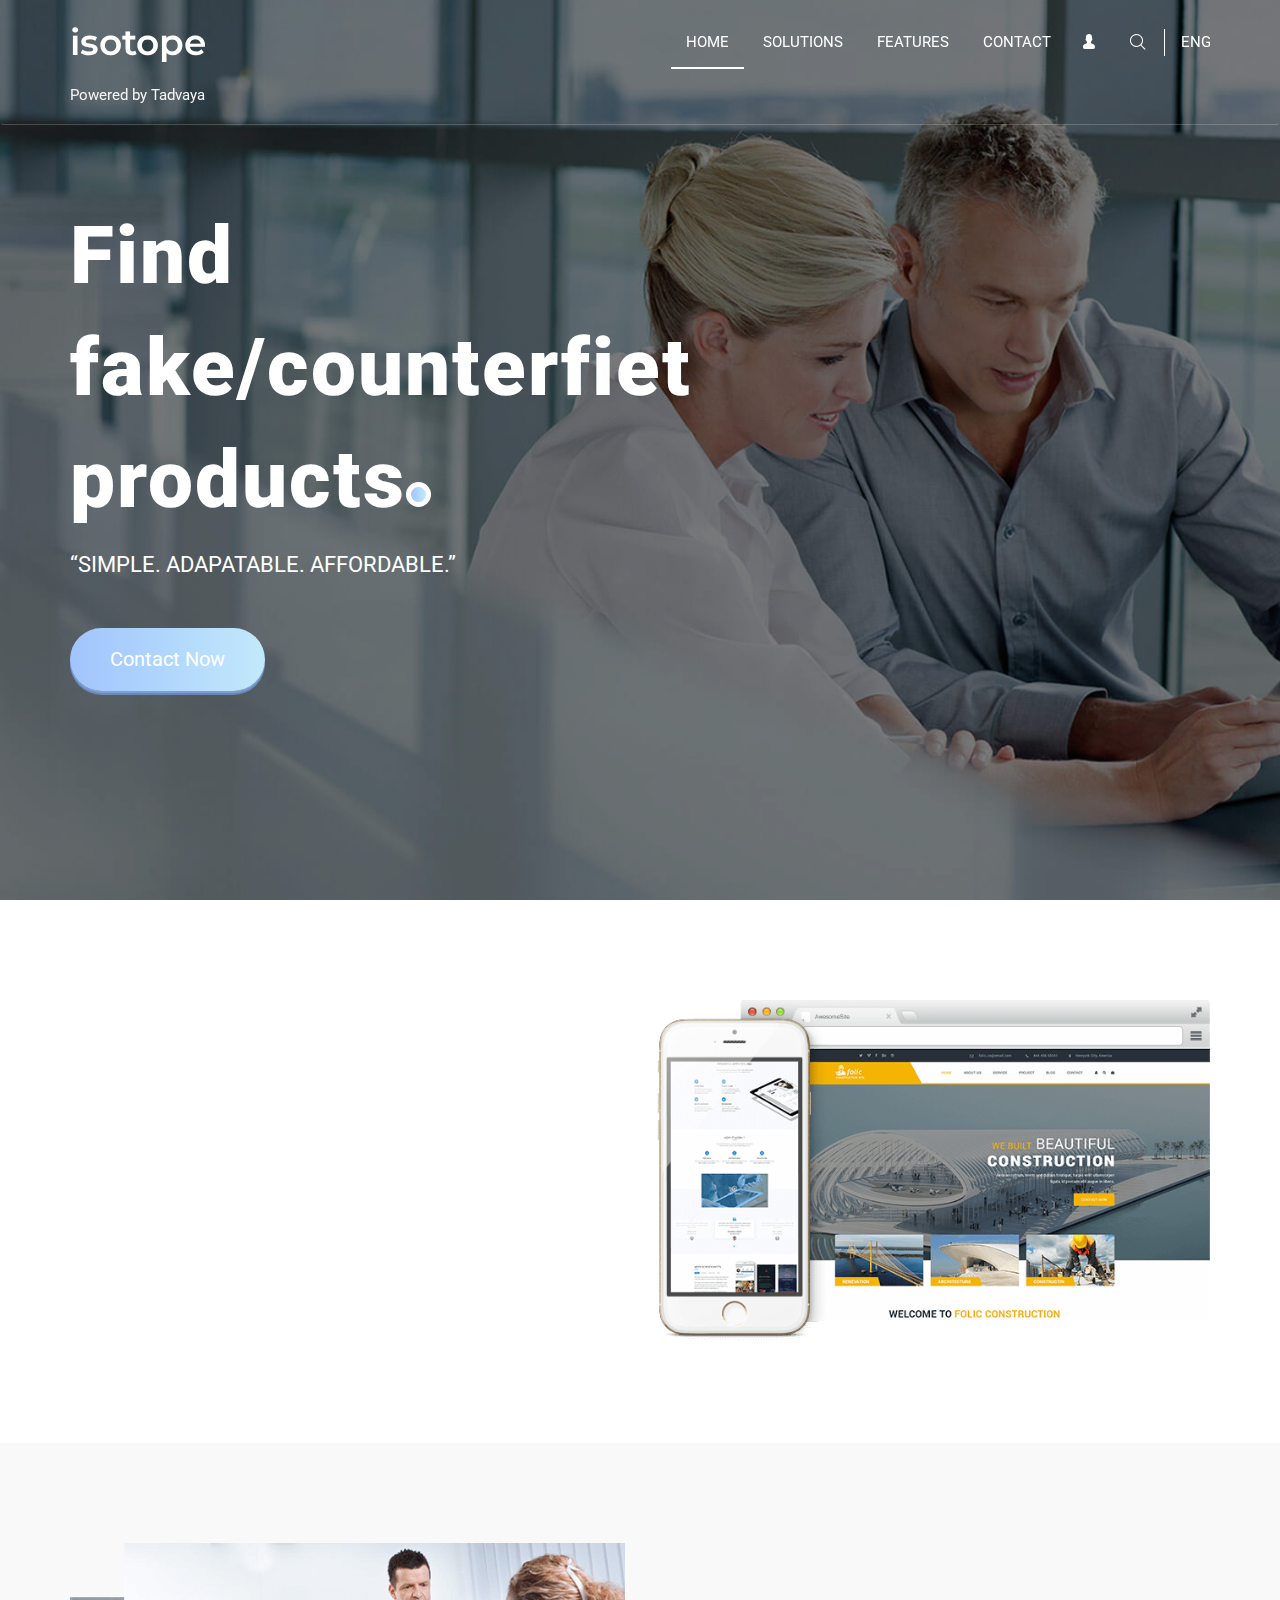
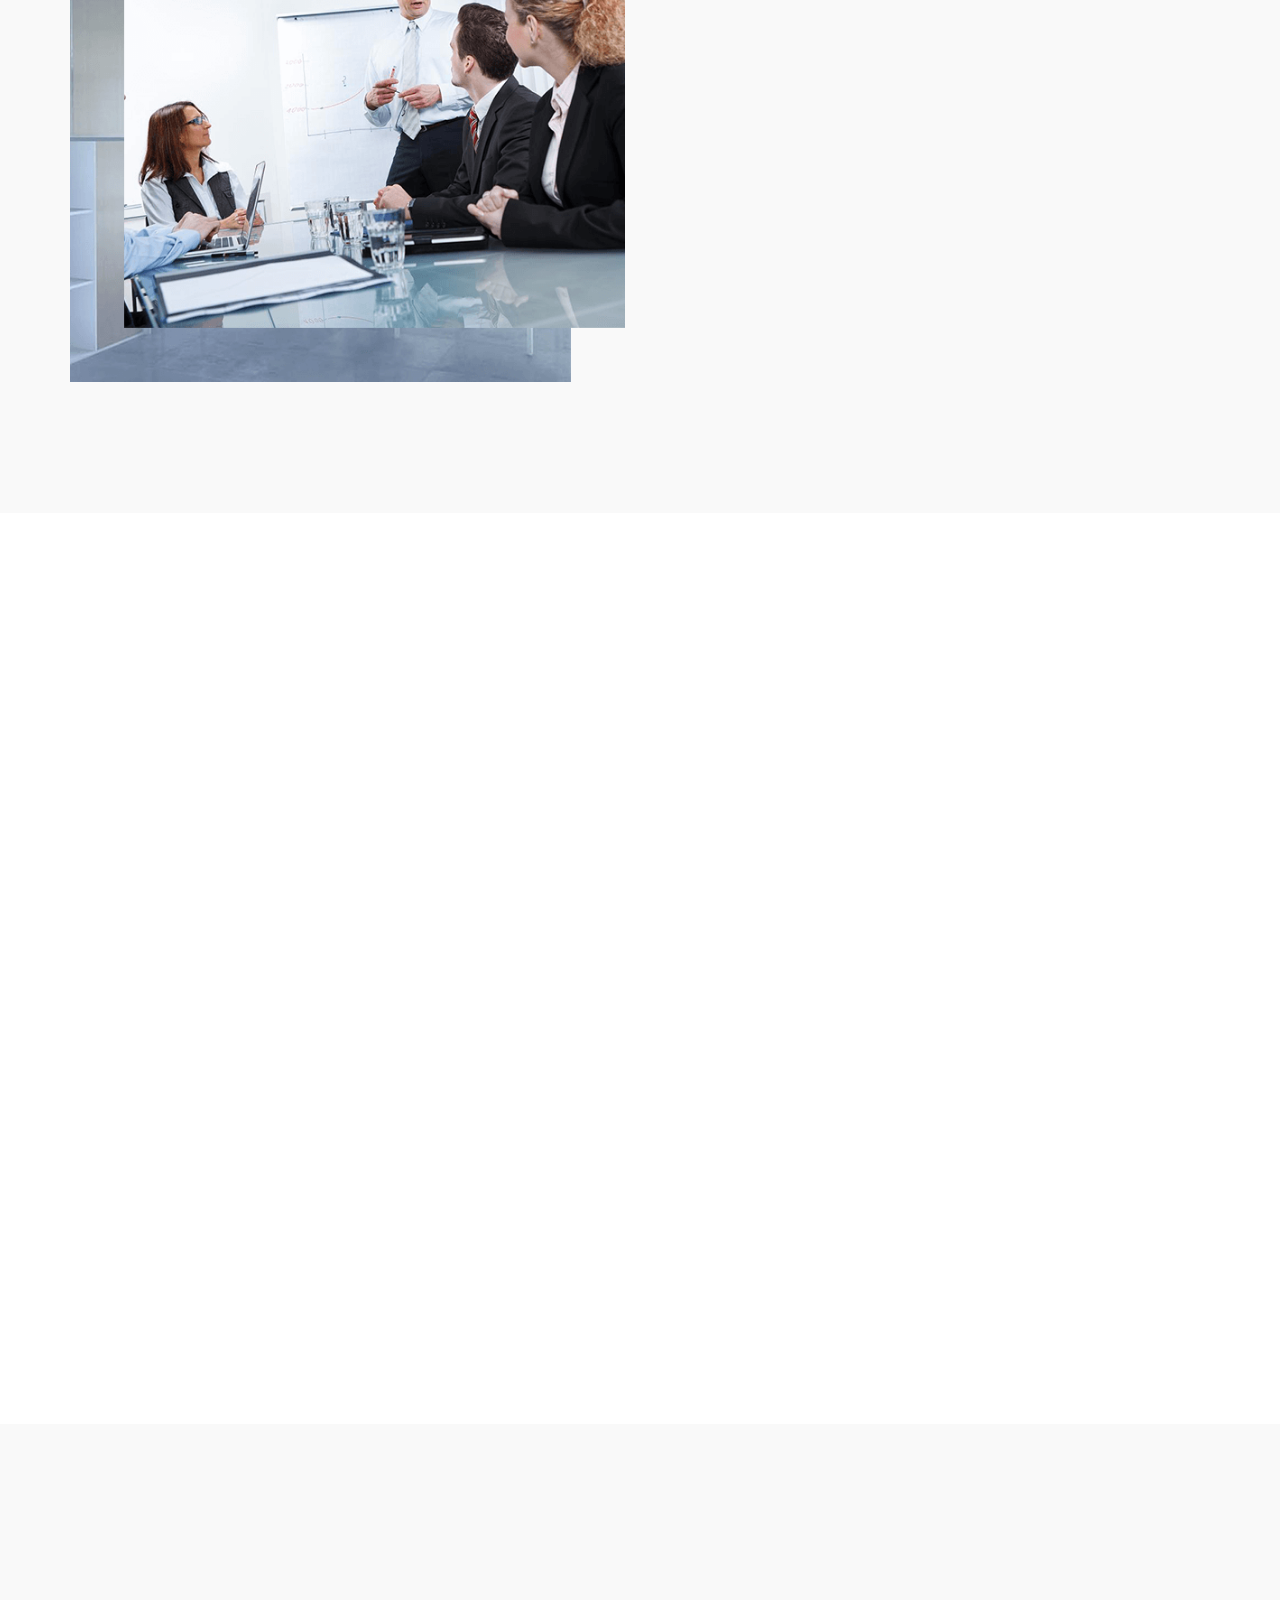
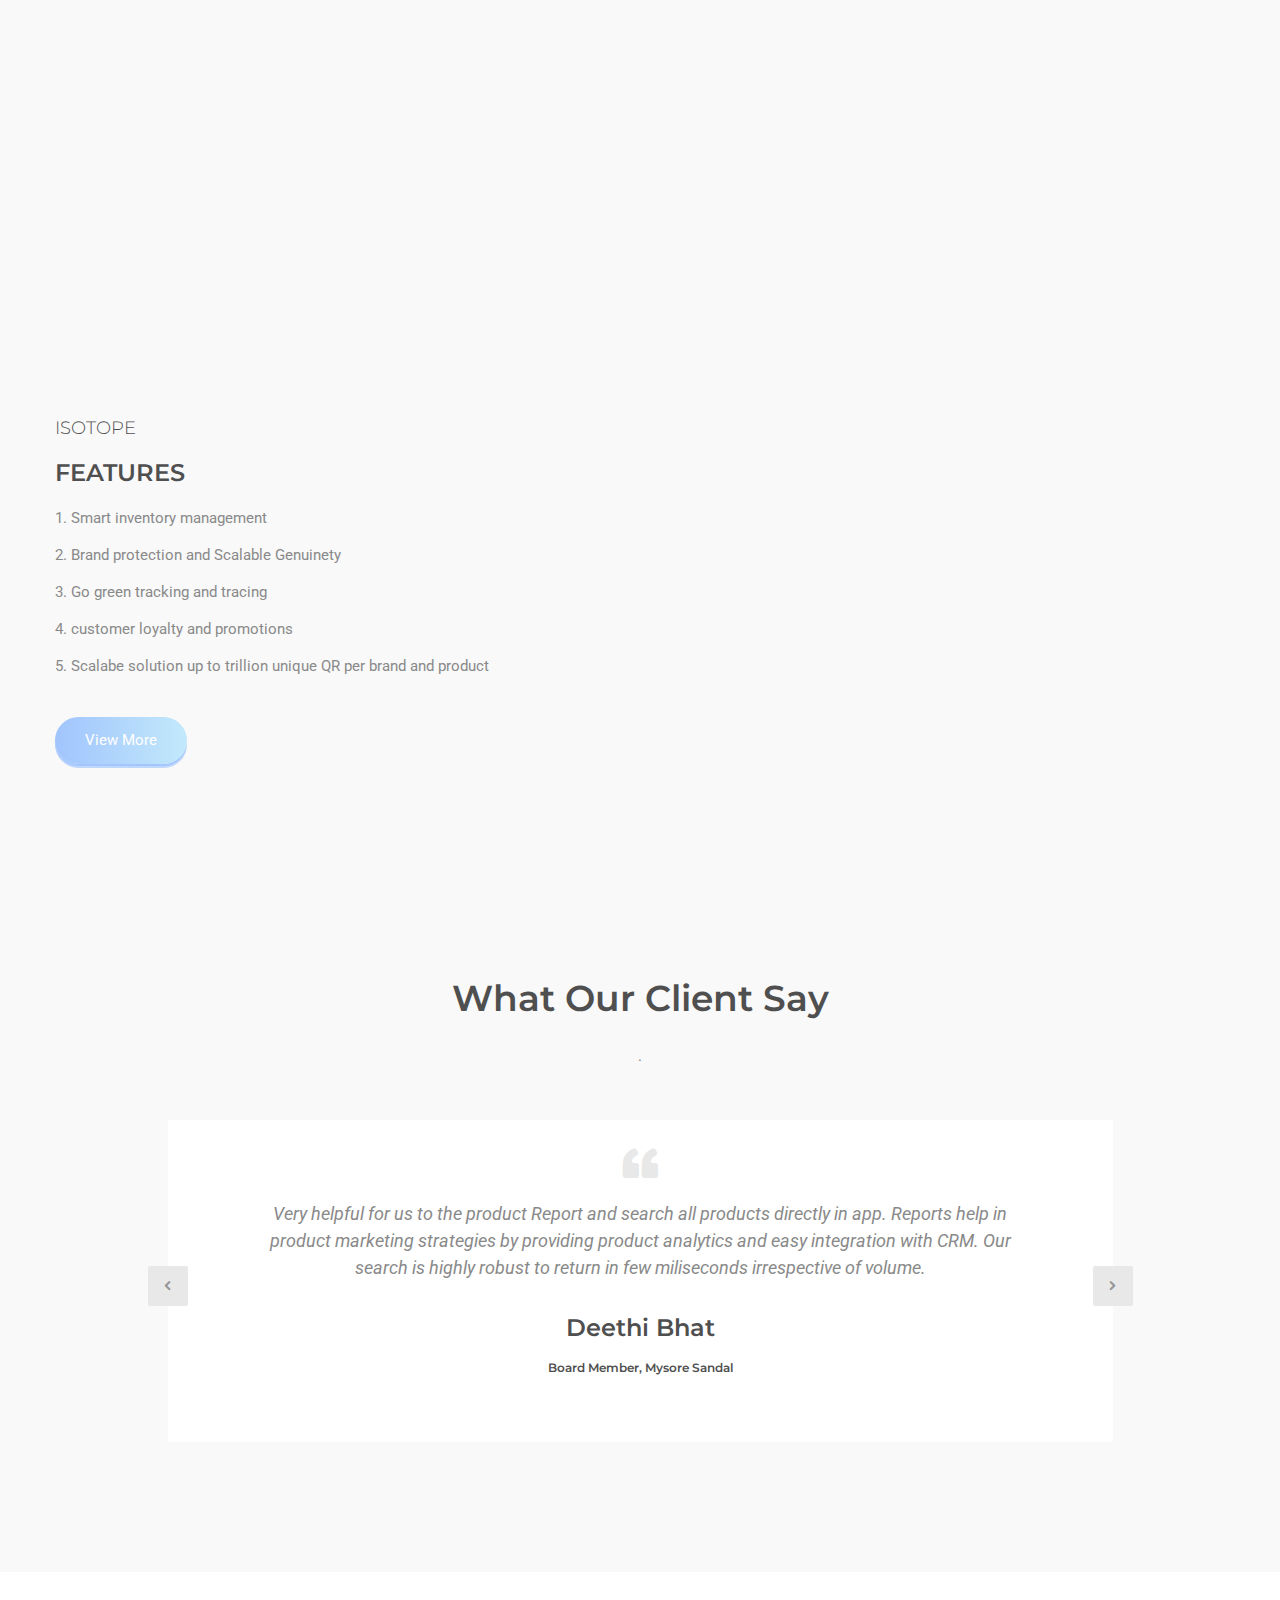
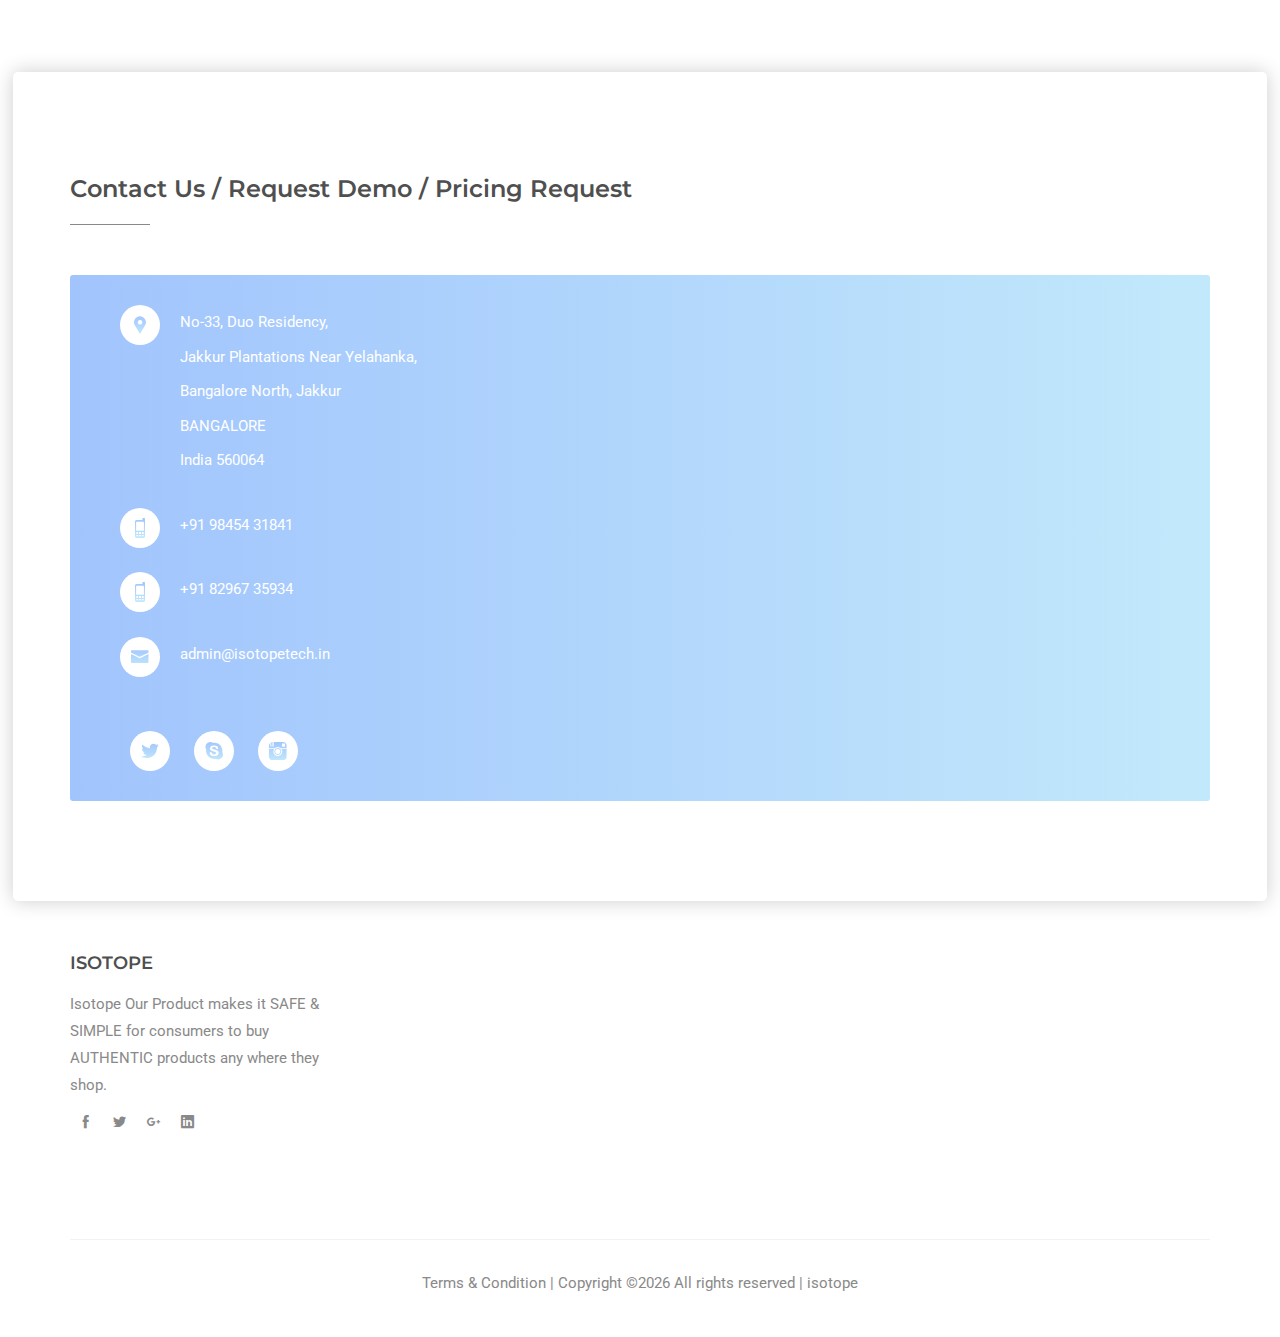
<file: index.html>
<!doctype html>
<html class="no-js" lang="zxx">

<head>
    <meta charset="utf-8">
    <meta name="author" content="John Doe">
    <meta name="description" content="">
    <meta name="keywords" content="HTML,CSS,XML,JavaScript">
    <meta http-equiv="x-ua-compatible" content="ie=edge">
    <meta name="viewport" content="width=device-width, initial-scale=1.0">
    <!-- Title -->
    <title>isotope</title>
    <!-- Place favicon.ico in the root directory -->
    <link rel="apple-touch-icon" href="images/apple-touch-icon.png">
    <link rel="shortcut icon" type="image/ico" href="images/favicon.ico" />
    <!-- Plugin-CSS -->
    <link rel="stylesheet" href="css/bootstrap.min.css">
    <link rel="stylesheet" href="css/owl.carousel.min.css">
    <link rel="stylesheet" href="css/icofont.css">
    <link rel="stylesheet" href="css/magnific-popup.css">
    <link rel="stylesheet" href="css/animate.css">
    <!-- Main-Stylesheets -->
    <link rel="stylesheet" href="css/normalize.css">
    <link rel="stylesheet" href="style.css">
    <link rel="stylesheet" href="css/responsive.css">
    <script src="js/vendor/modernizr-2.8.3.min.js"></script>

    <!--[if lt IE 9]>
        <script src="//oss.maxcdn.com/html5shiv/3.7.2/html5shiv.min.js"></script>
        <script src="//oss.maxcdn.com/respond/1.4.2/respond.min.js"></script>
    <![endif]-->
</head>

<body data-spy="scroll" data-target=".mainmenu-area">
    <!--Preloader-->
    <div class="preloader">
        <div class="spinner"></div>
    </div>

    <!-- Mainmenu-Area -->
    <nav class="navbar mainmenu-area" data-spy="affix" data-offset-top="197">
        <div class="container">
            <div class="row">
                <div class="col-xs-12">
                    <div id="search-box" class="collapse">
                        <form action="#">
                            <input type="search" class="form-control" placeholder="What do you want to know?">
                        </form>
                    </div>
                </div>
            </div>
            <div class="row">
                <div class="col-xs-12">
                    <div class="navbar-header smoth">
                        <button type="button" class="navbar-toggle" data-toggle="collapse" data-target="#mainmenu">
                            <span class="icon-bar"></span>
                            <span class="icon-bar"></span>
                            <span class="icon-bar"></span> 
                        </button>
                        <a class="navbar-branad" href="#home-area">
                            <div class="header-text"><h2 class="header-titlew wow fadeInUp" style="color: white;">isotope</h2><span class="head-child">Powered by Tadvaya</span>
                            </div>
                        </a>
                    </div>
                    <div class="collapse navbar-collapse navbar-right" id="mainmenu">
                        <ul class="nav navbar-nav navbar-right help-menu">
                            <li><a href=""><i class="icofont icofont-user-alt-4"></i></a></li>
                            <li><a href="#search-box" data-toggle="collapse"><i class="icofont icofont-search-alt-2"></i></a></li>
                            <li class="select-cuntry">
                                <select name="counter" id="counter">
                                    <option value="ENG">ENG</option>
                                </select>
                            </li>
                        </ul>
                        <ul class="nav navbar-nav primary-menu">
                            <li class="active"><a href="#home-area">Home</a></li>
                            <li><a href="#solutions-area">Solutions</a></li>
                            <li><a href="#features-area">Features</a></li>
                            <li><a href="#contact-area">Contact</a></li>
                        </ul>
                    </div>
                </div>
            </div>
        </div>
    </nav>
    <!-- Mainmenu-Area-/ -->


    <!--Header-Area-->
    <header class="header-area overlay" id="home-area">
        <div class="vcenter">
            <div class="container">
                <div class="row">
                    <div class="col-xs-12 col-sm-10 col-md-8">
                        <div class="header-text">
                            <h2 class="header-title wow fadeInUp">Find fake/counterfiet products<span class="dot"></span></h2>
                            <div class="wow fadeInUp" data-wow-delay="0.5s"><q>SIMPLE. ADAPATABLE. AFFORDABLE.</q></div>
                            <div class="wow fadeInUp" data-wow-delay="0.7s">
                                <a href="#" class="bttn bttn-lg bttn-primary">Contact Now</a>
                            </div>
                        </div>
                    </div>
                </div>
            </div>
        </div>
    </header>
    <!--Header-Area-/-->


    <!-- About-Area -->
    <section class="section-padding" id="about-area">
        <div class="container">
            <div class="row">
                <div class="col-xs-12 col-sm-6 col-md-5">
                    <div class="page-title">
                        <h2 class="title wow fadeInUp">What We offer &amp; for Powerful Business Solution</h2>
                        <div class="wow fadeInUp" data-wow-delay="0.5s">
                            <p>Isotope Our Product makes it SAFE & SIMPLE for consumers to buy AUTHENTIC products any where they shop.</p>
                        </div>
                    </div>
                    <div class="wow fadeInUp" data-wow-delay="0.7s">
                        <a href="#" class="bttn bttn-primary">Learn More</a>
                    </div>
                </div>
                <div class="hidden-xs col-sm-6 col-md-offset-1">
                    <img src="images/about-image.png" alt="">
                </div>
            </div>
        </div>
    </section>
    <!-- About-Area / -->



    <section class="section-padding gray-bg">
        <div class="container">
            <div class="row">
                <div class="col-xs-12 col-sm-6">
                    <div class="video-box">
                        <img src="images/video-image.png" alt="">
                        <!-- <a href="https://www.youtube.com/watch?v=7e90gBu4pas" class="video-bttn"><img src="images/video-button.png" alt=""></a> -->
                    </div>
                </div>

                <div class="col-xs-12 col-sm-6 col-md-5 col-md-offset-1 wow fadeInUp">
                    <div class="page-title">
                        <h2 class="title">Why Choose Us?</h2>
                        <ul class="tabs-list">
                            <li class="active"><a data-toggle="pill" href="#our_mission">Our Mission</a></li>
                            <li><a data-toggle="pill" href="#our_vission">Our Vission</a></li>
                            <li><a data-toggle="pill" href="#our_support">Our Support</a></li>
                        </ul>
                    </div>
                    <div class="tab-content">
                        <div id="our_mission" class="tab-pane fade in active">
                            <h4 class="upper thing">Offer Original Products</h4>
                            <h3 class="upper">Product Details</h3>
                            <p>Isotope provides solution to each and every retail industry in a unique way to avoid the counterfiet of products. The product can be easily integrated with SAP or any CRM system or any companys ecosystem.
                            </p>
                            <br />
                            <a href="#" class="bttn bttn-sm bttn-primary">View More</a>
                        </div>
                        <div id="our_vission" class="tab-pane fade">
                            <h4 class="upper thing">Offer Original Products</h4>
                            <h3 class="upper">Product Details</h3>
                            <p>Isotope provides solution to each and every retail industry in a unique way to avoid the counterfiet of products. The product can be easily integrated with SAP or any CRM system or any companys ecosystem.
                            </p>
                            <br />
                            <a href="#" class="bttn bttn-sm bttn-primary">View More</a>
                        </div>
                        <div id="our_support" class="tab-pane fade">
                            <h4 class="upper thing">Offer Original Products</h4>
                            <h3 class="upper">Product Details</h3>
                            <p>Isotope provides solution to each and every retail industry in a unique way to avoid the counterfiet of products. The product can be easily integrated with SAP or any CRM system or any companys ecosystem.
                            </p>
                            <br />
                            <a href="#" class="bttn bttn-sm bttn-primary">View More</a>
                        </div>
                    </div>
                </div>
            </div>
        </div>
    </section>



    <section class="section-padding" id="solutions-area">
        <div class="container">
            <div class="row">
                <div class="col-xs-12 col-sm-6 col-md-4">
                    <div class="feature-box wow fadeInUp" data-wow-delay="0.2s">
                        <div class="box-icon">
                            <i class="icofont icofont-idea"></i>
                        </div>
                        <h4>BRANDING</h4>
                        <p>Brand protection and securing the customer loyalty is the key goal of the product. This product will help to identify the fake goods which affects the brand.
                        </p>
                        <a href="#" class="read-more">Read More</a>
                    </div>
                </div>
                <div class="col-xs-12 col-sm-6 col-md-4">
                    <div class="feature-box wow fadeInUp" data-wow-delay="0.4s">
                        <div class="box-icon">
                            <i class="icofont icofont-code-alt"></i>
                        </div>
                        <h4>TOOLS</h4>
                        <p>This tool is also capable of identifying when and where the counterfiet is happening thus protecting the brand, thus increasing the loyalty of customers.

                        </p>
                        <a href="#" class="read-more">Read More</a>
                    </div>
                </div>
                <div class="col-xs-12 col-sm-6 col-md-4">
                    <div class="feature-box wow fadeInUp" data-wow-delay="0.6s">
                        <div class="box-icon">
                            <i class="icofont icofont-monitor"></i>
                        </div>
                        <h4>DESIGN</h4>
                        <p>Get the product quote and invoice and create orders directly in the app. Post your order for any number of digital signatures specific to the product or its variation from anywhere. Pay for only what you use. Here you can check your invoice and review your orders online.

                        </p>
                        <a href="#" class="read-more">Read More</a>
                    </div>
                </div>
                <div class="col-xs-12 col-sm-6 col-md-4">
                    <div class="feature-box wow fadeInUp" data-wow-delay="1.2s">
                        <div class="box-icon">
                            <i class="icofont icofont-chart-bar-graph"></i>
                        </div>
                        <h4>MARKETING</h4>
                        <p>Get the product Report and search all products directly in app. Reports help in product marketing strategies by providing product analytics and easy integration with CRM. Our search is highly robust to return in few miliseconds irrespective of volume.

                        </p>
                        <a href="#" class="read-more">Read More</a>
                    </div>
                </div>
                <div class="col-xs-12 col-sm-6 col-md-4">
                    <div class="feature-box wow fadeInUp" data-wow-delay="1s">
                        <div class="box-icon">
                            <i class="icofont icofont-files"></i>
                        </div>
                        <h4>Well Documented</h4>
                        <p>Reports help in product marketing strategies by providing product analytics and easy integration with CRM.</p>
                        <a href="#" class="read-more">Read More</a>
                    </div>
                </div>
                <div class="col-xs-12 col-sm-6 col-md-4">
                    <div class="feature-box wow fadeInUp" data-wow-delay="0.8s">
                        <div class="box-icon">
                            <i class="icofont icofont-money-bag"></i>
                        </div>
                        <h4>Quick Marketing</h4>
                        <p>You can use the product integrated with the internal system and easily used by the marketing people.</p>
                        <a href="#" class="read-more">Read More</a>
                    </div>
                </div>
            </div>
        </div>
    </section>





    <section class="section-padding gray-bg">
        <div class="container">
            <div class="row counters">
                <div class="col-xs-6 col-sm-6 col-md-3">
                    <div class="count-box wow fadeInUp" data-wow-delay="0.2s">
                        <div class="count-icon">
                            <i class="icofont icofont-bag-alt"></i>
                        </div>
                        <span class="count_title">Products database</span>
                        <h2 class="count">112572</h2>
                    </div>
                </div>
                <div class="col-xs-6 col-sm-6 col-md-3">
                    <div class="count-box wow fadeInUp" data-wow-delay="0.4s">
                        <div class="count-icon">
                            <i class="icofont icofont-emo-simple-smile"></i>
                        </div>
                        <span class="count_title">Client’S</span>
                        <h2 class="count">156</h2>
                    </div>
                </div>
                <div class="col-xs-6 col-sm-6 col-md-3">
                    <div class="count-box wow fadeInUp" data-wow-delay="0.6s">
                        <div class="count-icon">
                            <i class="icofont icofont-businessman"></i>
                        </div>
                        <span class="count_title">Fake identified</span>
                        <h2 class="count">1200</h2>
                    </div>
                </div>
                <div class="col-xs-6 col-sm-6 col-md-3">
                    <div class="count-box wow fadeInUp" data-wow-delay="0.8s">
                        <div class="count-icon">
                            <i class="icofont icofont-money"></i>
                        </div>
                        <span class="count_title">Original identified</span>
                        <h2 class="count">11072</h2>
                    </div>
                </div>
            </div>
        </div>
    </section>
    <section class="section-padding gray-bg" id="features-area">
        <div class="container">
            <div class="row">
                    <!-- <div class="image-box">
                        <img src="images/features.jpg" alt="">
                    </div> -->
                    <div class="tab-content">
                        <div id="our_mission" class="tab-pane fade in active">
                            <h4 class="upper thing">Isotope</h4>
                            <h3 class="upper">Features</h3>
                            <p>1. Smart inventory management</p>
                            <p>2. Brand protection and Scalable  Genuinety </p>    
                            <p>3. Go green tracking and tracing</p>  
                            <p>4. customer loyalty and promotions</p> 
                            <p>5. Scalabe solution up to trillion  unique QR  per brand and product</p>
                            <br />
                            <a href="#" class="bttn bttn-sm bttn-primary">View More</a>
                        </div>
                    </div>
            </div>
        </div>
    </section>

    <section class="section-padding gray-bg">
        <div class="container">
            <div class="row">
                <div class="col-xs-12 col-sm-8 col-sm-offset-2 col-md-6 col-md-offset-3">
                    <div class="page-title text-center">
                        <h2 class="title">What Our Client Say</h2>
                        <p>.</p>
                    </div>
                </div>
            </div>
            <div class="row">
                <div class="col-xs-12 col-md-10 col-md-offset-1">
                    <div class="testimonials">
                        <div class="single-testimonial text-center">
                            <div class="testimonial-text">
                                <em>Very helpful for us to the product Report and search all products directly in app. Reports help in product marketing strategies by providing product analytics and easy integration with CRM. Our search is highly robust to return in few miliseconds irrespective of volume.</em>
                            </div>
                            <h3>Deethi Bhat</h3>
                            <h6>Board Member, Mysore Sandal</h6>
                            <!-- <div class="testimonial-img">
                                <img src="images/testimonial-1.png" alt="">
                            </div> -->
                        </div>
                        <div class="single-testimonial text-center">
                            <div class="testimonial-text">
                                <em>Get the product quote and invoice and create orders directly in the app. Post your order for any number of digital signatures specific to the product or its variation from anywhere. Pay for only what you use. Here you can check your invoice and review your orders online.</em>
                            </div>
                            <h3>Sridhar Krishna</h3>
                            <h6>Head, KMF</h6>
                            <!-- <div class="testimonial-img">
                                <img src="images/testimonial-2.png" alt="">
                            </div> -->
                        </div>
                        <div class="single-testimonial text-center">
                            <div class="testimonial-text">
                                <em>This tool is also capable of identifying when and where the counterfiet is happening thus protecting the brand, thus increasing the loyalty of customers.</em>
                            </div>
                            <h3>Supreeth Hegde</h3>
                            <h6>President, Indiana Industries</h6>
                            <!-- <div class="testimonial-img">
                                <img src="images/testimonial-1.png" alt="">
                            </div> -->
                        </div>
                    </div>
                </div>
            </div>
        </div>
    </section>

    <!-- Contact-Area -->
    <section class="section-padding" id="contact-area">
        <div class="contact-area">
            <div class="container">
                <div class="row">
                    <div class="col-xs-12">
                        <div class="page-title">
                            <h3 class="bar-title">Contact Us / Request Demo / Pricing Request</h3>
                        </div>
                    </div>
                </div>
                <div class="row">
                    <!-- <div class="col-xs-12 col-md-8">
                        <div class="contact-form">
                            <form action="process.php" id="contact-form" method="post">
                                <div class="form-double">
                                    <input type="text" id="form-name" name="form-name" placeholder="Full Name" required="required">
                                    <input type="number" placeholder="Phone Number">
                                </div>
                                <div class="form-double">
                                    <input type="email" name="form-email" name="email" id="form-email" placeholder="Your Email" required="required">
                                    <input type="text" name="form-subject" id="form-subject" placeholder="Subject" required="required">
                                </div>
                                <textarea name="form-message" id="message" id="form-message" rows="5" required="required" placeholder="Message"></textarea>
                                <button class="bttn bttn-primary">Send Now</button>
                            </form>
                        </div>
                    </div> -->
                    <div class="col-xs-12">
                        <div class="contact-info">
                            <ul class="info">
                                <li>
                                    <span class="info-icon">
                                        <i class="icofont icofont-social-google-map"></i>
                                    </span> No-33, Duo Residency, <br>
                                    Jakkur Plantations Near Yelahanka, <br>
                                    Bangalore North, Jakkur<br>
                                    BANGALORE
                                    <br /> India 560064
                                </li>
                                <li>
                                    <span class="info-icon">
                                        <i class="icofont icofont-ui-cell-phone"></i>
                                    </span> +91 98454 31841
                                </li>
                                <li>
                                    <span class="info-icon">
                                        <i class="icofont icofont-ui-cell-phone"></i>
                                    </span> +91 82967 35934
                                </li>
                                <li>
                                    <span class="info-icon">
                                        <i class="icofont icofont-envelope"></i>
                                    </span> admin@isotopetech.in
                                </li>
                            </ul>
                            <div class="social-menu-2">
                                <a href="#"><i class="icofont icofont-social-twitter"></i></a>
                                <a href="#"><i class="icofont icofont-social-skype"></i></a>
                                <a href="#"><i class="icofont icofont-social-instagram"></i></a>
                            </div>
                        </div>
                    </div>
                </div>
            </div>
        </div>
    </section>
    <!-- Contact-Area / -->
    <!-- <div id="maps"></div> -->


    <!-- Footer-Area -->
    <footer class="footer-area">
        <div class="footer-top section-padding">
            <div class="container">
                <div class="row">
                    <div class="col-xs-12 col-md-3">
                        <div class="footer-text">
                            <h4 class="upper">ISOTOPE</h4>
                            <p>Isotope Our Product makes it SAFE & SIMPLE for consumers to buy AUTHENTIC products any where they shop.</p>
                            <div class="social-menu">
                                <a href="#"><i class="icofont icofont-social-facebook"></i></a>
                                <a href="#"><i class="icofont icofont-social-twitter"></i></a>
                                <a href="#"><i class="icofont icofont-social-google-plus"></i></a>
                                <a href="#"><i class="icofont icofont-social-linkedin"></i></a>
                            </div>
                        </div>
                    </div>
                </div>
            </div>
        </div>
        <div class="footer-bottom">
            <div class="container">
                <div class="row">
                    <div class="col-md-12">
                        <p class="copyright"> <a href="./asset/t&cdoc.pdf" target="_blank">Terms & Condition</a> |  Copyright &copy;<script>document.write(new Date().getFullYear());</script> All rights reserved | <a href="#">isotope</a></p>
                    </div>
                </div>
            </div>
        </div>
    </footer>
    <!-- Footer-Area / -->


    <!--Vendor-JS-->
    <script src="js/vendor/jquery-1.12.4.min.js"></script>
    <script src="js/vendor/bootstrap.min.js"></script>
    <!--Plugin-JS-->
    <script src="js/owl.carousel.min.js"></script>
    <script src="js/appear.js"></script>
    <script src="js/bars.js"></script>
    <script src="js/waypoints.min.js"></script>
    <script src="js/counterup.min.js"></script>
    <script src="js/easypiechart.min.js"></script>
    <script src="js/mixitup.min.js"></script>
    <script src="js/contact-form.js"></script>
    <script src="js/scrollUp.min.js"></script>
    <script src="js/magnific-popup.min.js"></script>
    <script src="js/wow.min.js"></script>
    <!--Main-active-JS-->
    <script src="js/main.js"></script>
    <!-- <script async defer src="https://maps.googleapis.com/maps/api/js?key=AIzaSyDXZ3vJtdK6aKAEWBovZFe4YKj1SGo9V20&callback=initMap"></script> -->
    <!-- <script src="js/maps.js"></script> -->
</body>

</html>
</file>
<file: css/icofont.css>
/**
 * @package IcoFont by ThemeHunt - https://themehunt.com
 * @version 1.0.0 Beta
 * @author IcoFont http://icofont.com
 * @copyright Copyright (c) 2018 IcoFont
 * @license - http://icofont.com/license/
*/

@font-face {
    font-family: 'icofont';
    src: url('../fonts/icofont.eot?v=1.0.0-beta');
    src: url('../fonts/icofont.eot?v=1.0.0-beta#iefix') format('embedded-opentype'),
    url('../fonts/icofont.ttf?v=1.0.0-beta') format('truetype'),
    url('../fonts/icofont.woff?v=1.0.0-beta') format('woff'),
    url('../fonts/icofont.svg?v=1.0.0-beta#icofont') format('svg');
    font-weight: normal;
    font-style: normal;
}

.icofont {
    font-family: 'IcoFont' !important;
    speak: none;
    font-style: normal;
    font-weight: normal;
    font-variant: normal;
    text-transform: none;
    line-height: 1;

    /* Better Font Rendering =========== */
    -webkit-font-smoothing: antialiased;
    -moz-osx-font-smoothing: grayscale;
}

.icofont-angry-monster:before {
	content: "\e901";
}
.icofont-bathtub:before {
	content: "\e902";
}
.icofont-bird-wings:before {
	content: "\e903";
}
.icofont-bow:before {
	content: "\e904";
}
.icofont-brain-alt:before {
	content: "\e905";
}
.icofont-butterfly-alt:before {
	content: "\e906";
}
.icofont-castle:before {
	content: "\e907";
}
.icofont-circuit:before {
	content: "\e908";
}
.icofont-dart:before {
	content: "\e909";
}
.icofont-dice-alt:before {
	content: "\e90a";
}
.icofont-disability-race:before {
	content: "\e90b";
}
.icofont-diving-goggle:before {
	content: "\e90c";
}
.icofont-fire-alt:before {
	content: "\e90d";
}
.icofont-flame-torch:before {
	content: "\e90e";
}
.icofont-flora-flower:before {
	content: "\e90f";
}
.icofont-flora:before {
	content: "\e910";
}
.icofont-gift-box:before {
	content: "\e911";
}
.icofont-halloween-pumpkin:before {
	content: "\e912";
}
.icofont-hand-power:before {
	content: "\e913";
}
.icofont-hand-thunder:before {
	content: "\e914";
}
.icofont-king-crown:before {
	content: "\e915";
}
.icofont-king-monster:before {
	content: "\e916";
}
.icofont-love:before {
	content: "\e917";
}
.icofont-magician-hat:before {
	content: "\e918";
}
.icofont-native-american:before {
	content: "\e919";
}
.icofont-open-eye:before {
	content: "\e91a";
}
.icofont-owl-look:before {
	content: "\e91b";
}
.icofont-phoenix:before {
	content: "\e91c";
}
.icofont-queen-crown:before {
	content: "\e91d";
}
.icofont-robot-face:before {
	content: "\e91e";
}
.icofont-sand-clock:before {
	content: "\e91f";
}
.icofont-shield-alt:before {
	content: "\e920";
}
.icofont-ship-wheel:before {
	content: "\e921";
}
.icofont-skull-danger:before {
	content: "\e922";
}
.icofont-skull-face:before {
	content: "\e923";
}
.icofont-snail:before {
	content: "\e924";
}
.icofont-snow-alt:before {
	content: "\e925";
}
.icofont-snow-flake:before {
	content: "\e926";
}
.icofont-snowmobile:before {
	content: "\e927";
}
.icofont-space-shuttle:before {
	content: "\e928";
}
.icofont-star-shape:before {
	content: "\e929";
}
.icofont-swirl:before {
	content: "\e92a";
}
.icofont-tattoo-wing:before {
	content: "\e92b";
}
.icofont-throne:before {
	content: "\e92c";
}
.icofont-touch:before {
	content: "\e92d";
}
.icofont-tree-alt:before {
	content: "\e92e";
}
.icofont-triangle:before {
	content: "\e92f";
}
.icofont-unity-hand:before {
	content: "\e930";
}
.icofont-weed:before {
	content: "\e931";
}
.icofont-woman-bird:before {
	content: "\e932";
}
.icofont-animal-bat:before {
	content: "\e933";
}
.icofont-animal-bear-tracks:before {
	content: "\e934";
}
.icofont-animal-bear:before {
	content: "\e935";
}
.icofont-animal-bird-alt:before {
	content: "\e936";
}
.icofont-animal-bird:before {
	content: "\e937";
}
.icofont-animal-bone:before {
	content: "\e938";
}
.icofont-animal-bull:before {
	content: "\e939";
}
.icofont-animal-camel-alt:before {
	content: "\e93a";
}
.icofont-animal-camel-head:before {
	content: "\e93b";
}
.icofont-animal-camel:before {
	content: "\e93c";
}
.icofont-animal-cat-alt-1:before {
	content: "\e93d";
}
.icofont-animal-cat-alt-2:before {
	content: "\e93e";
}
.icofont-animal-cat-alt-3:before {
	content: "\e93f";
}
.icofont-animal-cat-alt-4:before {
	content: "\e940";
}
.icofont-animal-cat-with-dog:before {
	content: "\e941";
}
.icofont-animal-cat:before {
	content: "\e942";
}
.icofont-animal-cow-head:before {
	content: "\e943";
}
.icofont-animal-cow:before {
	content: "\e944";
}
.icofont-animal-crab:before {
	content: "\e945";
}
.icofont-animal-crocodile:before {
	content: "\e946";
}
.icofont-animal-deer-head:before {
	content: "\e947";
}
.icofont-animal-dog-alt:before {
	content: "\e948";
}
.icofont-animal-dog-barking:before {
	content: "\e949";
}
.icofont-animal-dog:before {
	content: "\e94a";
}
.icofont-animal-dolphin:before {
	content: "\e94b";
}
.icofont-animal-duck-tracks:before {
	content: "\e94c";
}
.icofont-animal-eagle-head:before {
	content: "\e94d";
}
.icofont-animal-eaten-fish:before {
	content: "\e94e";
}
.icofont-animal-elephant-alt:before {
	content: "\e94f";
}
.icofont-animal-elephant-head-alt:before {
	content: "\e950";
}
.icofont-animal-elephant-head:before {
	content: "\e951";
}
.icofont-animal-elephant:before {
	content: "\e952";
}
.icofont-animal-elk:before {
	content: "\e953";
}
.icofont-animal-fish-alt-1:before {
	content: "\e954";
}
.icofont-animal-fish-alt-2:before {
	content: "\e955";
}
.icofont-animal-fish-alt-3:before {
	content: "\e956";
}
.icofont-animal-fish-alt-4:before {
	content: "\e957";
}
.icofont-animal-fish:before {
	content: "\e958";
}
.icofont-animal-fox-alt:before {
	content: "\e959";
}
.icofont-animal-fox:before {
	content: "\e95a";
}
.icofont-animal-frog-tracks:before {
	content: "\e95b";
}
.icofont-animal-frog:before {
	content: "\e95c";
}
.icofont-animal-froggy:before {
	content: "\e95d";
}
.icofont-animal-giraffe-alt:before {
	content: "\e95e";
}
.icofont-animal-giraffe:before {
	content: "\e95f";
}
.icofont-animal-goat-head-alt-1:before {
	content: "\e960";
}
.icofont-animal-goat-head-alt-2:before {
	content: "\e961";
}
.icofont-animal-goat-head:before {
	content: "\e962";
}
.icofont-animal-gorilla:before {
	content: "\e963";
}
.icofont-animal-hen-tracks:before {
	content: "\e964";
}
.icofont-animal-horse-head-alt-1:before {
	content: "\e965";
}
.icofont-animal-horse-head-alt-2:before {
	content: "\e966";
}
.icofont-animal-horse-head:before {
	content: "\e967";
}
.icofont-animal-horse-tracks:before {
	content: "\e968";
}
.icofont-animal-jellyfish:before {
	content: "\e969";
}
.icofont-animal-kangaroo:before {
	content: "\e96a";
}
.icofont-animal-lemur:before {
	content: "\e96b";
}
.icofont-animal-lion-alt:before {
	content: "\e96c";
}
.icofont-animal-lion-head-alt:before {
	content: "\e96d";
}
.icofont-animal-lion-head:before {
	content: "\e96e";
}
.icofont-animal-lion:before {
	content: "\e96f";
}
.icofont-animal-monkey-alt-1:before {
	content: "\e970";
}
.icofont-animal-monkey-alt-2:before {
	content: "\e971";
}
.icofont-animal-monkey-alt-3:before {
	content: "\e972";
}
.icofont-animal-monkey:before {
	content: "\e973";
}
.icofont-animal-octopus-alt:before {
	content: "\e974";
}
.icofont-animal-octopus:before {
	content: "\e975";
}
.icofont-animal-owl:before {
	content: "\e976";
}
.icofont-animal-panda-alt:before {
	content: "\e977";
}
.icofont-animal-panda:before {
	content: "\e978";
}
.icofont-animal-panther:before {
	content: "\e979";
}
.icofont-animal-parrot-lip:before {
	content: "\e97a";
}
.icofont-animal-parrot:before {
	content: "\e97b";
}
.icofont-animal-paw:before {
	content: "\e97c";
}
.icofont-animal-pelican:before {
	content: "\e97d";
}
.icofont-animal-penguin:before {
	content: "\e97e";
}
.icofont-animal-pig-alt:before {
	content: "\e97f";
}
.icofont-animal-pig:before {
	content: "\e980";
}
.icofont-animal-pigeon-alt:before {
	content: "\e981";
}
.icofont-animal-pigeon:before {
	content: "\e982";
}
.icofont-animal-pigeons:before {
	content: "\e983";
}
.icofont-animal-rabbit-running:before {
	content: "\e984";
}
.icofont-animal-rat-alt:before {
	content: "\e985";
}
.icofont-animal-rhino-head:before {
	content: "\e986";
}
.icofont-animal-rhino:before {
	content: "\e987";
}
.icofont-animal-rooster:before {
	content: "\e988";
}
.icofont-animal-seahorse:before {
	content: "\e989";
}
.icofont-animal-seal:before {
	content: "\e98a";
}
.icofont-animal-shrimp:before {
	content: "\e98b";
}
.icofont-animal-snail-alt-1:before {
	content: "\e98c";
}
.icofont-animal-snail-alt-2:before {
	content: "\e98d";
}
.icofont-animal-snail:before {
	content: "\e98e";
}
.icofont-animal-snake:before {
	content: "\e98f";
}
.icofont-animal-squid:before {
	content: "\e990";
}
.icofont-animal-squirrel:before {
	content: "\e991";
}
.icofont-animal-tiger-alt:before {
	content: "\e992";
}
.icofont-animal-tiger:before {
	content: "\e993";
}
.icofont-animal-turtle:before {
	content: "\e994";
}
.icofont-animal-whale:before {
	content: "\e995";
}
.icofont-animal-woodpecker:before {
	content: "\e996";
}
.icofont-animal-zebra:before {
	content: "\e997";
}
.icofont-brand-acer:before {
	content: "\e998";
}
.icofont-brand-adidas:before {
	content: "\e999";
}
.icofont-brand-adobe:before {
	content: "\e99a";
}
.icofont-brand-air-new-zealand:before {
	content: "\e99b";
}
.icofont-brand-airbnb:before {
	content: "\e99c";
}
.icofont-brand-aircell:before {
	content: "\e99d";
}
.icofont-brand-airtel:before {
	content: "\e99e";
}
.icofont-brand-alcatel:before {
	content: "\e99f";
}
.icofont-brand-alibaba:before {
	content: "\e9a0";
}
.icofont-brand-aliexpress:before {
	content: "\e9a1";
}
.icofont-brand-alipay:before {
	content: "\e9a2";
}
.icofont-brand-amazon:before {
	content: "\e9a3";
}
.icofont-brand-amd:before {
	content: "\e9a4";
}
.icofont-brand-american-airlines:before {
	content: "\e9a5";
}
.icofont-brand-android-robot:before {
	content: "\e9a6";
}
.icofont-brand-android:before {
	content: "\e9a7";
}
.icofont-brand-aol:before {
	content: "\e9a8";
}
.icofont-brand-apple:before {
	content: "\e9a9";
}
.icofont-brand-appstore:before {
	content: "\e9aa";
}
.icofont-brand-asus:before {
	content: "\e9ab";
}
.icofont-brand-ati:before {
	content: "\e9ac";
}
.icofont-brand-att:before {
	content: "\e9ad";
}
.icofont-brand-audi:before {
	content: "\e9ae";
}
.icofont-brand-axiata:before {
	content: "\e9af";
}
.icofont-brand-bada:before {
	content: "\e9b0";
}
.icofont-brand-bbc:before {
	content: "\e9b1";
}
.icofont-brand-bing:before {
	content: "\e9b2";
}
.icofont-brand-blackberry:before {
	content: "\e9b3";
}
.icofont-brand-bmw:before {
	content: "\e9b4";
}
.icofont-brand-box:before {
	content: "\e9b5";
}
.icofont-brand-burger-king:before {
	content: "\e9b6";
}
.icofont-brand-business-insider:before {
	content: "\e9b7";
}
.icofont-brand-buzzfeed:before {
	content: "\e9b8";
}
.icofont-brand-cannon:before {
	content: "\e9b9";
}
.icofont-brand-casio:before {
	content: "\e9ba";
}
.icofont-brand-china-mobile:before {
	content: "\e9bb";
}
.icofont-brand-china-telecom:before {
	content: "\e9bc";
}
.icofont-brand-china-unicom:before {
	content: "\e9bd";
}
.icofont-brand-cisco:before {
	content: "\e9be";
}
.icofont-brand-citibank:before {
	content: "\e9bf";
}
.icofont-brand-cnet:before {
	content: "\e9c0";
}
.icofont-brand-cnn:before {
	content: "\e9c1";
}
.icofont-brand-cocal-cola:before {
	content: "\e9c2";
}
.icofont-brand-compaq:before {
	content: "\e9c3";
}
.icofont-brand-copy:before {
	content: "\e9c4";
}
.icofont-brand-debian:before {
	content: "\e9c5";
}
.icofont-brand-delicious:before {
	content: "\e9c6";
}
.icofont-brand-dell:before {
	content: "\e9c7";
}
.icofont-brand-designbump:before {
	content: "\e9c8";
}
.icofont-brand-designfloat:before {
	content: "\e9c9";
}
.icofont-brand-disney:before {
	content: "\e9ca";
}
.icofont-brand-dodge:before {
	content: "\e9cb";
}
.icofont-brand-dove:before {
	content: "\e9cc";
}
.icofont-brand-ebay:before {
	content: "\e9cd";
}
.icofont-brand-eleven:before {
	content: "\e9ce";
}
.icofont-brand-emirates:before {
	content: "\e9cf";
}
.icofont-brand-espn:before {
	content: "\e9d0";
}
.icofont-brand-etihad-airways:before {
	content: "\e9d1";
}
.icofont-brand-etisalat:before {
	content: "\e9d2";
}
.icofont-brand-etsy:before {
	content: "\e9d3";
}
.icofont-brand-facebook:before {
	content: "\e9d4";
}
.icofont-brand-fastrack:before {
	content: "\e9d5";
}
.icofont-brand-fedex:before {
	content: "\e9d6";
}
.icofont-brand-ferrari:before {
	content: "\e9d7";
}
.icofont-brand-fitbit:before {
	content: "\e9d8";
}
.icofont-brand-flikr:before {
	content: "\e9d9";
}
.icofont-brand-forbes:before {
	content: "\e9da";
}
.icofont-brand-foursquare:before {
	content: "\e9db";
}
.icofont-brand-fox:before {
	content: "\e9dc";
}
.icofont-brand-foxconn:before {
	content: "\e9dd";
}
.icofont-brand-fujitsu:before {
	content: "\e9de";
}
.icofont-brand-general-electric:before {
	content: "\e9df";
}
.icofont-brand-gillette:before {
	content: "\e9e0";
}
.icofont-brand-gizmodo:before {
	content: "\e9e1";
}
.icofont-brand-gnome:before {
	content: "\e9e2";
}
.icofont-brand-google:before {
	content: "\e9e3";
}
.icofont-brand-gopro:before {
	content: "\e9e4";
}
.icofont-brand-gucci:before {
	content: "\e9e5";
}
.icofont-brand-hallmark:before {
	content: "\e9e6";
}
.icofont-brand-hi5:before {
	content: "\e9e7";
}
.icofont-brand-honda:before {
	content: "\e9e8";
}
.icofont-brand-hp:before {
	content: "\e9e9";
}
.icofont-brand-hsbc:before {
	content: "\e9ea";
}
.icofont-brand-htc:before {
	content: "\e9eb";
}
.icofont-brand-huawei:before {
	content: "\e9ec";
}
.icofont-brand-hulu:before {
	content: "\e9ed";
}
.icofont-brand-hyundai:before {
	content: "\e9ee";
}
.icofont-brand-ibm:before {
	content: "\e9ef";
}
.icofont-brand-icofont:before {
	content: "\e9f0";
}
.icofont-brand-icq:before {
	content: "\e9f1";
}
.icofont-brand-ikea:before {
	content: "\e9f2";
}
.icofont-brand-imdb:before {
	content: "\e9f3";
}
.icofont-brand-indiegogo:before {
	content: "\e9f4";
}
.icofont-brand-intel:before {
	content: "\e9f5";
}
.icofont-brand-ipair:before {
	content: "\e9f6";
}
.icofont-brand-jaguar:before {
	content: "\e9f7";
}
.icofont-brand-java:before {
	content: "\e9f8";
}
.icofont-brand-joomshaper:before {
	content: "\e9f9";
}
.icofont-brand-kickstarter:before {
	content: "\e9fa";
}
.icofont-brand-kik:before {
	content: "\e9fb";
}
.icofont-brand-lastfm:before {
	content: "\e9fc";
}
.icofont-brand-lego:before {
	content: "\e9fd";
}
.icofont-brand-lenovo:before {
	content: "\e9fe";
}
.icofont-brand-levis:before {
	content: "\e9ff";
}
.icofont-brand-lexus:before {
	content: "\ea00";
}
.icofont-brand-lg:before {
	content: "\ea01";
}
.icofont-brand-life-hacker:before {
	content: "\ea02";
}
.icofont-brand-line-messenger:before {
	content: "\ea03";
}
.icofont-brand-linkedin:before {
	content: "\ea04";
}
.icofont-brand-linux-mint:before {
	content: "\ea05";
}
.icofont-brand-linux:before {
	content: "\ea06";
}
.icofont-brand-lionix:before {
	content: "\ea07";
}
.icofont-brand-live-messenger:before {
	content: "\ea08";
}
.icofont-brand-loreal:before {
	content: "\ea09";
}
.icofont-brand-louis-vuitton:before {
	content: "\ea0a";
}
.icofont-brand-mac-os:before {
	content: "\ea0b";
}
.icofont-brand-marvel-app:before {
	content: "\ea0c";
}
.icofont-brand-mashable:before {
	content: "\ea0d";
}
.icofont-brand-mazda:before {
	content: "\ea0e";
}
.icofont-brand-mcdonals:before {
	content: "\ea0f";
}
.icofont-brand-mercedes:before {
	content: "\ea10";
}
.icofont-brand-micromax:before {
	content: "\ea11";
}
.icofont-brand-microsoft:before {
	content: "\ea12";
}
.icofont-brand-mobileme:before {
	content: "\ea13";
}
.icofont-brand-mobily:before {
	content: "\ea14";
}
.icofont-brand-motorola:before {
	content: "\ea15";
}
.icofont-brand-msi:before {
	content: "\ea16";
}
.icofont-brand-mts:before {
	content: "\ea17";
}
.icofont-brand-myspace:before {
	content: "\ea18";
}
.icofont-brand-mytv:before {
	content: "\ea19";
}
.icofont-brand-nasa:before {
	content: "\ea1a";
}
.icofont-brand-natgeo:before {
	content: "\ea1b";
}
.icofont-brand-nbc:before {
	content: "\ea1c";
}
.icofont-brand-nescafe:before {
	content: "\ea1d";
}
.icofont-brand-nestle:before {
	content: "\ea1e";
}
.icofont-brand-netflix:before {
	content: "\ea1f";
}
.icofont-brand-nexus:before {
	content: "\ea20";
}
.icofont-brand-nike:before {
	content: "\ea21";
}
.icofont-brand-nokia:before {
	content: "\ea22";
}
.icofont-brand-nvidia:before {
	content: "\ea23";
}
.icofont-brand-omega:before {
	content: "\ea24";
}
.icofont-brand-opensuse:before {
	content: "\ea25";
}
.icofont-brand-oracle:before {
	content: "\ea26";
}
.icofont-brand-panasonic:before {
	content: "\ea27";
}
.icofont-brand-paypal:before {
	content: "\ea28";
}
.icofont-brand-pepsi:before {
	content: "\ea29";
}
.icofont-brand-philips:before {
	content: "\ea2a";
}
.icofont-brand-pizza-hut:before {
	content: "\ea2b";
}
.icofont-brand-playstation:before {
	content: "\ea2c";
}
.icofont-brand-puma:before {
	content: "\ea2d";
}
.icofont-brand-qatar-air:before {
	content: "\ea2e";
}
.icofont-brand-qvc:before {
	content: "\ea2f";
}
.icofont-brand-readernaut:before {
	content: "\ea30";
}
.icofont-brand-redbull:before {
	content: "\ea31";
}
.icofont-brand-reebok:before {
	content: "\ea32";
}
.icofont-brand-reuters:before {
	content: "\ea33";
}
.icofont-brand-samsung:before {
	content: "\ea34";
}
.icofont-brand-sap:before {
	content: "\ea35";
}
.icofont-brand-saudia-airlines:before {
	content: "\ea36";
}
.icofont-brand-scribd:before {
	content: "\ea37";
}
.icofont-brand-shell:before {
	content: "\ea38";
}
.icofont-brand-siemens:before {
	content: "\ea39";
}
.icofont-brand-sk-telecom:before {
	content: "\ea3a";
}
.icofont-brand-slideshare:before {
	content: "\ea3b";
}
.icofont-brand-smashing-magazine:before {
	content: "\ea3c";
}
.icofont-brand-snapchat:before {
	content: "\ea3d";
}
.icofont-brand-sony-ericsson:before {
	content: "\ea3e";
}
.icofont-brand-sony:before {
	content: "\ea3f";
}
.icofont-brand-soundcloud:before {
	content: "\ea40";
}
.icofont-brand-sprint:before {
	content: "\ea41";
}
.icofont-brand-squidoo:before {
	content: "\ea42";
}
.icofont-brand-starbucks:before {
	content: "\ea43";
}
.icofont-brand-stc:before {
	content: "\ea44";
}
.icofont-brand-steam:before {
	content: "\ea45";
}
.icofont-brand-suzuki:before {
	content: "\ea46";
}
.icofont-brand-symbian:before {
	content: "\ea47";
}
.icofont-brand-t-mobile:before {
	content: "\ea48";
}
.icofont-brand-tango:before {
	content: "\ea49";
}
.icofont-brand-target:before {
	content: "\ea4a";
}
.icofont-brand-tata-indicom:before {
	content: "\ea4b";
}
.icofont-brand-techcrunch:before {
	content: "\ea4c";
}
.icofont-brand-telenor:before {
	content: "\ea4d";
}
.icofont-brand-teliasonera:before {
	content: "\ea4e";
}
.icofont-brand-tesla:before {
	content: "\ea4f";
}
.icofont-brand-the-verge:before {
	content: "\ea50";
}
.icofont-brand-thenextweb:before {
	content: "\ea51";
}
.icofont-brand-toshiba:before {
	content: "\ea52";
}
.icofont-brand-toyota:before {
	content: "\ea53";
}
.icofont-brand-tribenet:before {
	content: "\ea54";
}
.icofont-brand-ubuntu:before {
	content: "\ea55";
}
.icofont-brand-unilever:before {
	content: "\ea56";
}
.icofont-brand-vaio:before {
	content: "\ea57";
}
.icofont-brand-verizon:before {
	content: "\ea58";
}
.icofont-brand-viber:before {
	content: "\ea59";
}
.icofont-brand-vodafone:before {
	content: "\ea5a";
}
.icofont-brand-volkswagen:before {
	content: "\ea5b";
}
.icofont-brand-walmart:before {
	content: "\ea5c";
}
.icofont-brand-warnerbros:before {
	content: "\ea5d";
}
.icofont-brand-whatsapp:before {
	content: "\ea5e";
}
.icofont-brand-wikipedia:before {
	content: "\ea5f";
}
.icofont-brand-windows:before {
	content: "\ea60";
}
.icofont-brand-wire:before {
	content: "\ea61";
}
.icofont-brand-yahoobuzz:before {
	content: "\ea62";
}
.icofont-brand-yamaha:before {
	content: "\ea63";
}
.icofont-brand-youtube:before {
	content: "\ea64";
}
.icofont-brand-zain:before {
	content: "\ea65";
}
.icofont-bank-alt:before {
	content: "\ea66";
}
.icofont-barcode:before {
	content: "\ea67";
}
.icofont-basket:before {
	content: "\ea68";
}
.icofont-bill-alt:before {
	content: "\ea69";
}
.icofont-billboard:before {
	content: "\ea6a";
}
.icofont-briefcase-alt-1:before {
	content: "\ea6b";
}
.icofont-briefcase-alt-2:before {
	content: "\ea6c";
}
.icofont-building-alt:before {
	content: "\ea6d";
}
.icofont-businessman:before {
	content: "\ea6e";
}
.icofont-businesswoman:before {
	content: "\ea6f";
}
.icofont-cart-alt:before {
	content: "\ea70";
}
.icofont-chair:before {
	content: "\ea71";
}
.icofont-clip:before {
	content: "\ea72";
}
.icofont-coins:before {
	content: "\ea73";
}
.icofont-company:before {
	content: "\ea74";
}
.icofont-contact-add:before {
	content: "\ea75";
}
.icofont-deal:before {
	content: "\ea76";
}
.icofont-files:before {
	content: "\ea77";
}
.icofont-growth:before {
	content: "\ea78";
}
.icofont-id-card:before {
	content: "\ea79";
}
.icofont-idea:before {
	content: "\ea7a";
}
.icofont-list:before {
	content: "\ea7b";
}
.icofont-meeting-add:before {
	content: "\ea7c";
}
.icofont-money-bag:before {
	content: "\ea7d";
}
.icofont-people:before {
	content: "\ea7e";
}
.icofont-pie-chart:before {
	content: "\ea7f";
}
.icofont-presentation-alt:before {
	content: "\ea80";
}
.icofont-stamp:before {
	content: "\ea81";
}
.icofont-stock-mobile:before {
	content: "\ea82";
}
.icofont-support:before {
	content: "\ea83";
}
.icofont-tasks-alt:before {
	content: "\ea84";
}
.icofont-wheel:before {
	content: "\ea85";
}
.icofont-chart-arrows-axis:before {
	content: "\ea86";
}
.icofont-chart-bar-graph:before {
	content: "\ea87";
}
.icofont-chart-flow-alt-1:before {
	content: "\ea88";
}
.icofont-chart-flow-alt-2:before {
	content: "\ea89";
}
.icofont-chart-flow:before {
	content: "\ea8a";
}
.icofont-chart-histogram-alt:before {
	content: "\ea8b";
}
.icofont-chart-histogram:before {
	content: "\ea8c";
}
.icofont-chart-line-alt:before {
	content: "\ea8d";
}
.icofont-chart-line:before {
	content: "\ea8e";
}
.icofont-chart-pie-alt:before {
	content: "\ea8f";
}
.icofont-chart-pie:before {
	content: "\ea90";
}
.icofont-chart-radar-graph:before {
	content: "\ea91";
}
.icofont-cur-afghani-false:before {
	content: "\ea92";
}
.icofont-cur-afghani-minus:before {
	content: "\ea93";
}
.icofont-cur-afghani-plus:before {
	content: "\ea94";
}
.icofont-cur-afghani-true:before {
	content: "\ea95";
}
.icofont-cur-afghani:before {
	content: "\ea96";
}
.icofont-cur-baht-false:before {
	content: "\ea97";
}
.icofont-cur-baht-minus:before {
	content: "\ea98";
}
.icofont-cur-baht-plus:before {
	content: "\ea99";
}
.icofont-cur-baht-true:before {
	content: "\ea9a";
}
.icofont-cur-baht:before {
	content: "\ea9b";
}
.icofont-cur-bitcoin-false:before {
	content: "\ea9c";
}
.icofont-cur-bitcoin-minus:before {
	content: "\ea9d";
}
.icofont-cur-bitcoin-plus:before {
	content: "\ea9e";
}
.icofont-cur-bitcoin-true:before {
	content: "\ea9f";
}
.icofont-cur-bitcoin:before {
	content: "\eaa0";
}
.icofont-cur-dollar-flase:before {
	content: "\eaa1";
}
.icofont-cur-dollar-minus:before {
	content: "\eaa2";
}
.icofont-cur-dollar-plus:before {
	content: "\eaa3";
}
.icofont-cur-dollar-true:before {
	content: "\eaa4";
}
.icofont-cur-dollar:before {
	content: "\eaa5";
}
.icofont-cur-dong-false:before {
	content: "\eaa6";
}
.icofont-cur-dong-minus:before {
	content: "\eaa7";
}
.icofont-cur-dong-plus:before {
	content: "\eaa8";
}
.icofont-cur-dong-true:before {
	content: "\eaa9";
}
.icofont-cur-dong:before {
	content: "\eaaa";
}
.icofont-cur-euro-false:before {
	content: "\eaab";
}
.icofont-cur-euro-minus:before {
	content: "\eaac";
}
.icofont-cur-euro-plus:before {
	content: "\eaad";
}
.icofont-cur-euro-true:before {
	content: "\eaae";
}
.icofont-cur-euro:before {
	content: "\eaaf";
}
.icofont-cur-frank-false:before {
	content: "\eab0";
}
.icofont-cur-frank-minus:before {
	content: "\eab1";
}
.icofont-cur-frank-plus:before {
	content: "\eab2";
}
.icofont-cur-frank-true:before {
	content: "\eab3";
}
.icofont-cur-frank:before {
	content: "\eab4";
}
.icofont-cur-hryvnia-false:before {
	content: "\eab5";
}
.icofont-cur-hryvnia-minus:before {
	content: "\eab6";
}
.icofont-cur-hryvnia-plus:before {
	content: "\eab7";
}
.icofont-cur-hryvnia-true:before {
	content: "\eab8";
}
.icofont-cur-hryvnia:before {
	content: "\eab9";
}
.icofont-cur-lira-false:before {
	content: "\eaba";
}
.icofont-cur-lira-minus:before {
	content: "\eabb";
}
.icofont-cur-lira-plus:before {
	content: "\eabc";
}
.icofont-cur-lira-true:before {
	content: "\eabd";
}
.icofont-cur-lira:before {
	content: "\eabe";
}
.icofont-cur-peseta-false:before {
	content: "\eabf";
}
.icofont-cur-peseta-minus:before {
	content: "\eac0";
}
.icofont-cur-peseta-plus:before {
	content: "\eac1";
}
.icofont-cur-peseta-true:before {
	content: "\eac2";
}
.icofont-cur-peseta:before {
	content: "\eac3";
}
.icofont-cur-peso-false:before {
	content: "\eac4";
}
.icofont-cur-peso-minus:before {
	content: "\eac5";
}
.icofont-cur-peso-plus:before {
	content: "\eac6";
}
.icofont-cur-peso-true:before {
	content: "\eac7";
}
.icofont-cur-peso:before {
	content: "\eac8";
}
.icofont-cur-pound-false:before {
	content: "\eac9";
}
.icofont-cur-pound-minus:before {
	content: "\eaca";
}
.icofont-cur-pound-plus:before {
	content: "\eacb";
}
.icofont-cur-pound-true:before {
	content: "\eacc";
}
.icofont-cur-pound:before {
	content: "\eacd";
}
.icofont-cur-renminbi-false:before {
	content: "\eace";
}
.icofont-cur-renminbi-minus:before {
	content: "\eacf";
}
.icofont-cur-renminbi-plus:before {
	content: "\ead0";
}
.icofont-cur-renminbi-true:before {
	content: "\ead1";
}
.icofont-cur-renminbi:before {
	content: "\ead2";
}
.icofont-cur-riyal-false:before {
	content: "\ead3";
}
.icofont-cur-riyal-minus:before {
	content: "\ead4";
}
.icofont-cur-riyal-plus:before {
	content: "\ead5";
}
.icofont-cur-riyal-true:before {
	content: "\ead6";
}
.icofont-cur-riyal:before {
	content: "\ead7";
}
.icofont-cur-rouble-false:before {
	content: "\ead8";
}
.icofont-cur-rouble-minus:before {
	content: "\ead9";
}
.icofont-cur-rouble-plus:before {
	content: "\eada";
}
.icofont-cur-rouble-true:before {
	content: "\eadb";
}
.icofont-cur-rouble:before {
	content: "\eadc";
}
.icofont-cur-rupee-false:before {
	content: "\eadd";
}
.icofont-cur-rupee-minus:before {
	content: "\eade";
}
.icofont-cur-rupee-plus:before {
	content: "\eadf";
}
.icofont-cur-rupee-true:before {
	content: "\eae0";
}
.icofont-cur-rupee:before {
	content: "\eae1";
}
.icofont-cur-taka-false:before {
	content: "\eae2";
}
.icofont-cur-taka-minus:before {
	content: "\eae3";
}
.icofont-cur-taka-plus:before {
	content: "\eae4";
}
.icofont-cur-taka-true:before {
	content: "\eae5";
}
.icofont-cur-taka:before {
	content: "\eae6";
}
.icofont-cur-turkish-lira-false:before {
	content: "\eae7";
}
.icofont-cur-turkish-lira-minus:before {
	content: "\eae8";
}
.icofont-cur-turkish-lira-plus:before {
	content: "\eae9";
}
.icofont-cur-turkish-lira-true:before {
	content: "\eaea";
}
.icofont-cur-turkish-lira:before {
	content: "\eaeb";
}
.icofont-cur-won-false:before {
	content: "\eaec";
}
.icofont-cur-won-minus:before {
	content: "\eaed";
}
.icofont-cur-won-plus:before {
	content: "\eaee";
}
.icofont-cur-won-true:before {
	content: "\eaef";
}
.icofont-cur-won:before {
	content: "\eaf0";
}
.icofont-cur-yen-false:before {
	content: "\eaf1";
}
.icofont-cur-yen-minus:before {
	content: "\eaf2";
}
.icofont-cur-yen-plus:before {
	content: "\eaf3";
}
.icofont-cur-yen-true:before {
	content: "\eaf4";
}
.icofont-cur-yen:before {
	content: "\eaf5";
}
.icofont-android-nexus:before {
	content: "\eaf6";
}
.icofont-android-tablet:before {
	content: "\eaf7";
}
.icofont-apple-watch:before {
	content: "\eaf8";
}
.icofont-drwaing-tablet:before {
	content: "\eaf9";
}
.icofont-earphone:before {
	content: "\eafa";
}
.icofont-flash-drive:before {
	content: "\eafb";
}
.icofont-game-control:before {
	content: "\eafc";
}
.icofont-headphone-alt:before {
	content: "\eafd";
}
.icofont-htc-one:before {
	content: "\eafe";
}
.icofont-imac:before {
	content: "\eaff";
}
.icofont-ipad-touch:before {
	content: "\eb00";
}
.icofont-iphone:before {
	content: "\eb01";
}
.icofont-ipod-nano:before {
	content: "\eb02";
}
.icofont-ipod-touch:before {
	content: "\eb03";
}
.icofont-keyboard-alt:before {
	content: "\eb04";
}
.icofont-keyboard-wireless:before {
	content: "\eb05";
}
.icofont-laptop-alt:before {
	content: "\eb06";
}
.icofont-macbook:before {
	content: "\eb07";
}
.icofont-magic-mouse:before {
	content: "\eb08";
}
.icofont-microphone-alt:before {
	content: "\eb09";
}
.icofont-monitor:before {
	content: "\eb0a";
}
.icofont-mouse:before {
	content: "\eb0b";
}
.icofont-nintendo:before {
	content: "\eb0c";
}
.icofont-playstation:before {
	content: "\eb0d";
}
.icofont-psvita:before {
	content: "\eb0e";
}
.icofont-radio-mic:before {
	content: "\eb0f";
}
.icofont-refrigerator:before {
	content: "\eb10";
}
.icofont-samsung-galaxy:before {
	content: "\eb11";
}
.icofont-surface-tablet:before {
	content: "\eb12";
}
.icofont-washing-machine:before {
	content: "\eb13";
}
.icofont-wifi-router:before {
	content: "\eb14";
}
.icofont-wii-u:before {
	content: "\eb15";
}
.icofont-windows-lumia:before {
	content: "\eb16";
}
.icofont-wireless-mouse:before {
	content: "\eb17";
}
.icofont-xbox-360:before {
	content: "\eb18";
}
.icofont-arrow-down:before {
	content: "\eb19";
}
.icofont-arrow-left:before {
	content: "\eb1a";
}
.icofont-arrow-right:before {
	content: "\eb1b";
}
.icofont-arrow-up:before {
	content: "\eb1c";
}
.icofont-block-down:before {
	content: "\eb1d";
}
.icofont-block-left:before {
	content: "\eb1e";
}
.icofont-block-right:before {
	content: "\eb1f";
}
.icofont-block-up:before {
	content: "\eb20";
}
.icofont-bubble-down:before {
	content: "\eb21";
}
.icofont-bubble-left:before {
	content: "\eb22";
}
.icofont-bubble-right:before {
	content: "\eb23";
}
.icofont-bubble-up:before {
	content: "\eb24";
}
.icofont-caret-down:before {
	content: "\eb25";
}
.icofont-caret-left:before {
	content: "\eb26";
}
.icofont-caret-right:before {
	content: "\eb27";
}
.icofont-caret-up:before {
	content: "\eb28";
}
.icofont-circled-down:before {
	content: "\eb29";
}
.icofont-circled-left:before {
	content: "\eb2a";
}
.icofont-circled-right:before {
	content: "\eb2b";
}
.icofont-circled-up:before {
	content: "\eb2c";
}
.icofont-collapse:before {
	content: "\eb2d";
}
.icofont-cursor-drag:before {
	content: "\eb2e";
}
.icofont-curved-double-left:before {
	content: "\eb2f";
}
.icofont-curved-double-right:before {
	content: "\eb30";
}
.icofont-curved-down:before {
	content: "\eb31";
}
.icofont-curved-left:before {
	content: "\eb32";
}
.icofont-curved-right:before {
	content: "\eb33";
}
.icofont-curved-up:before {
	content: "\eb34";
}
.icofont-dotted-down:before {
	content: "\eb35";
}
.icofont-dotted-left:before {
	content: "\eb36";
}
.icofont-dotted-right:before {
	content: "\eb37";
}
.icofont-dotted-up:before {
	content: "\eb38";
}
.icofont-double-left:before {
	content: "\eb39";
}
.icofont-double-right:before {
	content: "\eb3a";
}
.icofont-drag:before {
	content: "\eb3b";
}
.icofont-drag1:before {
	content: "\eb3c";
}
.icofont-drag2:before {
	content: "\eb3d";
}
.icofont-drag3:before {
	content: "\eb3e";
}
.icofont-expand-alt:before {
	content: "\eb3f";
}
.icofont-hand-down:before {
	content: "\eb40";
}
.icofont-hand-drag:before {
	content: "\eb41";
}
.icofont-hand-drag1:before {
	content: "\eb42";
}
.icofont-hand-drag2:before {
	content: "\eb43";
}
.icofont-hand-drawn-alt-down:before {
	content: "\eb44";
}
.icofont-hand-drawn-alt-left:before {
	content: "\eb45";
}
.icofont-hand-drawn-alt-right:before {
	content: "\eb46";
}
.icofont-hand-drawn-alt-up:before {
	content: "\eb47";
}
.icofont-hand-drawn-down:before {
	content: "\eb48";
}
.icofont-hand-drawn-left:before {
	content: "\eb49";
}
.icofont-hand-drawn-right:before {
	content: "\eb4a";
}
.icofont-hand-drawn-up:before {
	content: "\eb4b";
}
.icofont-hand-left:before {
	content: "\eb4c";
}
.icofont-hand-right:before {
	content: "\eb4d";
}
.icofont-hand-up:before {
	content: "\eb4e";
}
.icofont-line-block-down:before {
	content: "\eb4f";
}
.icofont-line-block-left:before {
	content: "\eb50";
}
.icofont-line-block-right:before {
	content: "\eb51";
}
.icofont-line-block-up:before {
	content: "\eb52";
}
.icofont-long-arrow-down:before {
	content: "\eb53";
}
.icofont-long-arrow-left:before {
	content: "\eb54";
}
.icofont-long-arrow-right:before {
	content: "\eb55";
}
.icofont-long-arrow-up:before {
	content: "\eb56";
}
.icofont-rounded-collapse:before {
	content: "\eb57";
}
.icofont-rounded-double-left:before {
	content: "\eb58";
}
.icofont-rounded-double-right:before {
	content: "\eb59";
}
.icofont-rounded-down:before {
	content: "\eb5a";
}
.icofont-rounded-expand:before {
	content: "\eb5b";
}
.icofont-rounded-left-down:before {
	content: "\eb5c";
}
.icofont-rounded-left-up:before {
	content: "\eb5d";
}
.icofont-rounded-left:before {
	content: "\eb5e";
}
.icofont-rounded-right-down:before {
	content: "\eb5f";
}
.icofont-rounded-right-up:before {
	content: "\eb60";
}
.icofont-rounded-right:before {
	content: "\eb61";
}
.icofont-rounded-up:before {
	content: "\eb62";
}
.icofont-scroll-bubble-down:before {
	content: "\eb63";
}
.icofont-scroll-bubble-left:before {
	content: "\eb64";
}
.icofont-scroll-bubble-right:before {
	content: "\eb65";
}
.icofont-scroll-bubble-up:before {
	content: "\eb66";
}
.icofont-scroll-double-down:before {
	content: "\eb67";
}
.icofont-scroll-double-left:before {
	content: "\eb68";
}
.icofont-scroll-double-right:before {
	content: "\eb69";
}
.icofont-scroll-double-up:before {
	content: "\eb6a";
}
.icofont-scroll-down:before {
	content: "\eb6b";
}
.icofont-scroll-left:before {
	content: "\eb6c";
}
.icofont-scroll-long-down:before {
	content: "\eb6d";
}
.icofont-scroll-long-left:before {
	content: "\eb6e";
}
.icofont-scroll-long-right:before {
	content: "\eb6f";
}
.icofont-scroll-long-up:before {
	content: "\eb70";
}
.icofont-scroll-right:before {
	content: "\eb71";
}
.icofont-scroll-up:before {
	content: "\eb72";
}
.icofont-simple-down:before {
	content: "\eb73";
}
.icofont-simple-left-down:before {
	content: "\eb74";
}
.icofont-simple-left-up:before {
	content: "\eb75";
}
.icofont-simple-left:before {
	content: "\eb76";
}
.icofont-simple-right-down:before {
	content: "\eb77";
}
.icofont-simple-right-up:before {
	content: "\eb78";
}
.icofont-simple-right:before {
	content: "\eb79";
}
.icofont-simple-up:before {
	content: "\eb7a";
}
.icofont-square-down:before {
	content: "\eb7b";
}
.icofont-square-left:before {
	content: "\eb7c";
}
.icofont-square-right:before {
	content: "\eb7d";
}
.icofont-square-up:before {
	content: "\eb7e";
}
.icofont-stylish-down:before {
	content: "\eb7f";
}
.icofont-stylish-left:before {
	content: "\eb80";
}
.icofont-stylish-right:before {
	content: "\eb81";
}
.icofont-stylish-up:before {
	content: "\eb82";
}
.icofont-swoosh-down:before {
	content: "\eb83";
}
.icofont-swoosh-left:before {
	content: "\eb84";
}
.icofont-swoosh-right:before {
	content: "\eb85";
}
.icofont-swoosh-up:before {
	content: "\eb86";
}
.icofont-thin-double-left:before {
	content: "\eb87";
}
.icofont-thin-double-right:before {
	content: "\eb88";
}
.icofont-thin-down:before {
	content: "\eb89";
}
.icofont-thin-left:before {
	content: "\eb8a";
}
.icofont-thin-right:before {
	content: "\eb8b";
}
.icofont-thin-up:before {
	content: "\eb8c";
}
.icofont-atom:before {
	content: "\eb8d";
}
.icofont-award:before {
	content: "\eb8e";
}
.icofont-bell-alt:before {
	content: "\eb8f";
}
.icofont-book-alt:before {
	content: "\eb90";
}
.icofont-brainstorming:before {
	content: "\eb91";
}
.icofont-certificate-alt-1:before {
	content: "\eb92";
}
.icofont-certificate-alt-2:before {
	content: "\eb93";
}
.icofont-dna-alt-2:before {
	content: "\eb94";
}
.icofont-education:before {
	content: "\eb95";
}
.icofont-electron:before {
	content: "\eb96";
}
.icofont-fountain-pen:before {
	content: "\eb97";
}
.icofont-globe-alt:before {
	content: "\eb98";
}
.icofont-graduate-alt:before {
	content: "\eb99";
}
.icofont-group-students:before {
	content: "\eb9a";
}
.icofont-hat-alt:before {
	content: "\eb9b";
}
.icofont-hat:before {
	content: "\eb9c";
}
.icofont-instrument:before {
	content: "\eb9d";
}
.icofont-lamp-light:before {
	content: "\eb9e";
}
.icofont-microscope-alt:before {
	content: "\eb9f";
}
.icofont-paper:before {
	content: "\eba0";
}
.icofont-pen-alt-4:before {
	content: "\eba1";
}
.icofont-pen-nib:before {
	content: "\eba2";
}
.icofont-pencil-alt-5:before {
	content: "\eba3";
}
.icofont-quill-pen:before {
	content: "\eba4";
}
.icofont-read-book-alt:before {
	content: "\eba5";
}
.icofont-read-book:before {
	content: "\eba6";
}
.icofont-school-bag:before {
	content: "\eba7";
}
.icofont-school-bus:before {
	content: "\eba8";
}
.icofont-student-alt:before {
	content: "\eba9";
}
.icofont-student:before {
	content: "\ebaa";
}
.icofont-teacher:before {
	content: "\ebab";
}
.icofont-test-bulb:before {
	content: "\ebac";
}
.icofont-test-tube-alt:before {
	content: "\ebad";
}
.icofont-university:before {
	content: "\ebae";
}
.icofont-emo-angry:before {
	content: "\ebaf";
}
.icofont-emo-astonished:before {
	content: "\ebb0";
}
.icofont-emo-confounded:before {
	content: "\ebb1";
}
.icofont-emo-confused:before {
	content: "\ebb2";
}
.icofont-emo-crying:before {
	content: "\ebb3";
}
.icofont-emo-dizzy:before {
	content: "\ebb4";
}
.icofont-emo-expressionless:before {
	content: "\ebb5";
}
.icofont-emo-heart-eyes:before {
	content: "\ebb6";
}
.icofont-emo-laughing:before {
	content: "\ebb7";
}
.icofont-emo-nerd-smile:before {
	content: "\ebb8";
}
.icofont-emo-open-mouth:before {
	content: "\ebb9";
}
.icofont-emo-rage:before {
	content: "\ebba";
}
.icofont-emo-rolling-eyes:before {
	content: "\ebbb";
}
.icofont-emo-sad:before {
	content: "\ebbc";
}
.icofont-emo-simple-smile:before {
	content: "\ebbd";
}
.icofont-emo-slightly-smile:before {
	content: "\ebbe";
}
.icofont-emo-smirk:before {
	content: "\ebbf";
}
.icofont-emo-stuck-out-tongue:before {
	content: "\ebc0";
}
.icofont-emo-wink-smile:before {
	content: "\ebc1";
}
.icofont-emo-worried:before {
	content: "\ebc2";
}
.icofont-architecture-alt:before {
	content: "\ebc3";
}
.icofont-architecture:before {
	content: "\ebc4";
}
.icofont-barricade:before {
	content: "\ebc5";
}
.icofont-bricks:before {
	content: "\ebc6";
}
.icofont-calculations:before {
	content: "\ebc7";
}
.icofont-cement-mix:before {
	content: "\ebc8";
}
.icofont-cement-mixer:before {
	content: "\ebc9";
}
.icofont-danger-zone:before {
	content: "\ebca";
}
.icofont-drill:before {
	content: "\ebcb";
}
.icofont-eco-energy:before {
	content: "\ebcc";
}
.icofont-eco-environmen:before {
	content: "\ebcd";
}
.icofont-energy-air:before {
	content: "\ebce";
}
.icofont-energy-oil:before {
	content: "\ebcf";
}
.icofont-energy-savings:before {
	content: "\ebd0";
}
.icofont-energy-solar:before {
	content: "\ebd1";
}
.icofont-energy-water:before {
	content: "\ebd2";
}
.icofont-engineer:before {
	content: "\ebd3";
}
.icofont-fire-extinguisher-alt:before {
	content: "\ebd4";
}
.icofont-fix-tools:before {
	content: "\ebd5";
}
.icofont-glue-oil:before {
	content: "\ebd6";
}
.icofont-hammer-alt:before {
	content: "\ebd7";
}
.icofont-help-robot:before {
	content: "\ebd8";
}
.icofont-industries-alt-1:before {
	content: "\ebd9";
}
.icofont-industries-alt-2:before {
	content: "\ebda";
}
.icofont-industries-alt-3:before {
	content: "\ebdb";
}
.icofont-industries-alt-4:before {
	content: "\ebdc";
}
.icofont-industries-alt-5:before {
	content: "\ebdd";
}
.icofont-industries:before {
	content: "\ebde";
}
.icofont-labour:before {
	content: "\ebdf";
}
.icofont-mining:before {
	content: "\ebe0";
}
.icofont-paint-brush:before {
	content: "\ebe1";
}
.icofont-pollution:before {
	content: "\ebe2";
}
.icofont-power-zone:before {
	content: "\ebe3";
}
.icofont-radio-active:before {
	content: "\ebe4";
}
.icofont-recycle-alt:before {
	content: "\ebe5";
}
.icofont-recycling-man:before {
	content: "\ebe6";
}
.icofont-safety-hat-light:before {
	content: "\ebe7";
}
.icofont-safety-hat:before {
	content: "\ebe8";
}
.icofont-saw:before {
	content: "\ebe9";
}
.icofont-screw-driver:before {
	content: "\ebea";
}
.icofont-settings-alt:before {
	content: "\ebeb";
}
.icofont-tools-alt-1:before {
	content: "\ebec";
}
.icofont-tools-alt-2:before {
	content: "\ebed";
}
.icofont-tools-bag:before {
	content: "\ebee";
}
.icofont-trolley:before {
	content: "\ebef";
}
.icofont-trowel:before {
	content: "\ebf0";
}
.icofont-under-construction-alt:before {
	content: "\ebf1";
}
.icofont-under-construction:before {
	content: "\ebf2";
}
.icofont-vehicle-cement:before {
	content: "\ebf3";
}
.icofont-vehicle-crane:before {
	content: "\ebf4";
}
.icofont-vehicle-delivery-van:before {
	content: "\ebf5";
}
.icofont-vehicle-dozer:before {
	content: "\ebf6";
}
.icofont-vehicle-excavator:before {
	content: "\ebf7";
}
.icofont-vehicle-trucktor:before {
	content: "\ebf8";
}
.icofont-vehicle-wrecking:before {
	content: "\ebf9";
}
.icofont-worker-group:before {
	content: "\ebfa";
}
.icofont-worker:before {
	content: "\ebfb";
}
.icofont-wrench:before {
	content: "\ebfc";
}
.icofont-file-audio:before {
	content: "\ebfd";
}
.icofont-file-avi-mp4:before {
	content: "\ebfe";
}
.icofont-file-bmp:before {
	content: "\ebff";
}
.icofont-file-code:before {
	content: "\ec00";
}
.icofont-file-css:before {
	content: "\ec01";
}
.icofont-file-document:before {
	content: "\ec02";
}
.icofont-file-eps:before {
	content: "\ec03";
}
.icofont-file-excel:before {
	content: "\ec04";
}
.icofont-file-exe:before {
	content: "\ec05";
}
.icofont-file-file:before {
	content: "\ec06";
}
.icofont-file-flv:before {
	content: "\ec07";
}
.icofont-file-gif:before {
	content: "\ec08";
}
.icofont-file-html5:before {
	content: "\ec09";
}
.icofont-file-image:before {
	content: "\ec0a";
}
.icofont-file-iso:before {
	content: "\ec0b";
}
.icofont-file-java:before {
	content: "\ec0c";
}
.icofont-file-javascript:before {
	content: "\ec0d";
}
.icofont-file-jpg:before {
	content: "\ec0e";
}
.icofont-file-midi:before {
	content: "\ec0f";
}
.icofont-file-mov:before {
	content: "\ec10";
}
.icofont-file-mp3:before {
	content: "\ec11";
}
.icofont-file-pdf:before {
	content: "\ec12";
}
.icofont-file-php:before {
	content: "\ec13";
}
.icofont-file-png:before {
	content: "\ec14";
}
.icofont-file-powerpoint:before {
	content: "\ec15";
}
.icofont-file-presentation:before {
	content: "\ec16";
}
.icofont-file-psb:before {
	content: "\ec17";
}
.icofont-file-psd:before {
	content: "\ec18";
}
.icofont-file-python:before {
	content: "\ec19";
}
.icofont-file-ruby:before {
	content: "\ec1a";
}
.icofont-file-spreadsheet:before {
	content: "\ec1b";
}
.icofont-file-sql:before {
	content: "\ec1c";
}
.icofont-file-svg:before {
	content: "\ec1d";
}
.icofont-file-text:before {
	content: "\ec1e";
}
.icofont-file-tiff:before {
	content: "\ec1f";
}
.icofont-file-video:before {
	content: "\ec20";
}
.icofont-file-wave:before {
	content: "\ec21";
}
.icofont-file-wmv:before {
	content: "\ec22";
}
.icofont-file-word:before {
	content: "\ec23";
}
.icofont-file-zip:before {
	content: "\ec24";
}
.icofont-apple:before {
	content: "\ec25";
}
.icofont-arabian-coffee:before {
	content: "\ec26";
}
.icofont-artichoke:before {
	content: "\ec27";
}
.icofont-asparagus:before {
	content: "\ec28";
}
.icofont-avocado:before {
	content: "\ec29";
}
.icofont-baby-food:before {
	content: "\ec2a";
}
.icofont-banana:before {
	content: "\ec2b";
}
.icofont-bbq:before {
	content: "\ec2c";
}
.icofont-beans:before {
	content: "\ec2d";
}
.icofont-beer:before {
	content: "\ec2e";
}
.icofont-bell-pepper-capsicum:before {
	content: "\ec2f";
}
.icofont-birthday-cake:before {
	content: "\ec30";
}
.icofont-bread:before {
	content: "\ec31";
}
.icofont-broccoli:before {
	content: "\ec32";
}
.icofont-burger:before {
	content: "\ec33";
}
.icofont-cabbage:before {
	content: "\ec34";
}
.icofont-carrot:before {
	content: "\ec35";
}
.icofont-cauli-flower:before {
	content: "\ec36";
}
.icofont-cheese:before {
	content: "\ec37";
}
.icofont-chef:before {
	content: "\ec38";
}
.icofont-cherry:before {
	content: "\ec39";
}
.icofont-chicken-fry:before {
	content: "\ec3a";
}
.icofont-chicken:before {
	content: "\ec3b";
}
.icofont-cocktail:before {
	content: "\ec3c";
}
.icofont-coconut:before {
	content: "\ec3d";
}
.icofont-coffee-alt:before {
	content: "\ec3e";
}
.icofont-coffee-mug:before {
	content: "\ec3f";
}
.icofont-coffee-pot:before {
	content: "\ec40";
}
.icofont-cola:before {
	content: "\ec41";
}
.icofont-corn:before {
	content: "\ec42";
}
.icofont-croissant:before {
	content: "\ec43";
}
.icofont-crop-plant:before {
	content: "\ec44";
}
.icofont-cucumber:before {
	content: "\ec45";
}
.icofont-cup-cake:before {
	content: "\ec46";
}
.icofont-dining-table:before {
	content: "\ec47";
}
.icofont-donut:before {
	content: "\ec48";
}
.icofont-egg-plant:before {
	content: "\ec49";
}
.icofont-egg-poached:before {
	content: "\ec4a";
}
.icofont-farmer:before {
	content: "\ec4b";
}
.icofont-farmer1:before {
	content: "\ec4c";
}
.icofont-fast-food:before {
	content: "\ec4d";
}
.icofont-fish:before {
	content: "\ec4e";
}
.icofont-food-basket:before {
	content: "\ec4f";
}
.icofont-food-cart:before {
	content: "\ec50";
}
.icofont-fork-and-knife:before {
	content: "\ec51";
}
.icofont-french-fries:before {
	content: "\ec52";
}
.icofont-fresh-juice:before {
	content: "\ec53";
}
.icofont-fruits:before {
	content: "\ec54";
}
.icofont-grapes:before {
	content: "\ec55";
}
.icofont-honey:before {
	content: "\ec56";
}
.icofont-hot-dog:before {
	content: "\ec57";
}
.icofont-hotel-alt:before {
	content: "\ec58";
}
.icofont-ice-cream-alt:before {
	content: "\ec59";
}
.icofont-ice-cream:before {
	content: "\ec5a";
}
.icofont-ketchup:before {
	content: "\ec5b";
}
.icofont-kiwi:before {
	content: "\ec5c";
}
.icofont-layered-cake:before {
	content: "\ec5d";
}
.icofont-lemon-alt:before {
	content: "\ec5e";
}
.icofont-lobster:before {
	content: "\ec5f";
}
.icofont-mango:before {
	content: "\ec60";
}
.icofont-milk:before {
	content: "\ec61";
}
.icofont-mushroom:before {
	content: "\ec62";
}
.icofont-noodles:before {
	content: "\ec63";
}
.icofont-onion:before {
	content: "\ec64";
}
.icofont-orange:before {
	content: "\ec65";
}
.icofont-pear:before {
	content: "\ec66";
}
.icofont-peas:before {
	content: "\ec67";
}
.icofont-pepper:before {
	content: "\ec68";
}
.icofont-pie-alt:before {
	content: "\ec69";
}
.icofont-pineapple:before {
	content: "\ec6a";
}
.icofont-pizza-slice:before {
	content: "\ec6b";
}
.icofont-pizza:before {
	content: "\ec6c";
}
.icofont-plant:before {
	content: "\ec6d";
}
.icofont-popcorn:before {
	content: "\ec6e";
}
.icofont-potato:before {
	content: "\ec6f";
}
.icofont-pumpkin:before {
	content: "\ec70";
}
.icofont-raddish:before {
	content: "\ec71";
}
.icofont-restaurant-menu:before {
	content: "\ec72";
}
.icofont-restaurant:before {
	content: "\ec73";
}
.icofont-salt-and-pepper:before {
	content: "\ec74";
}
.icofont-sandwich:before {
	content: "\ec75";
}
.icofont-sausage:before {
	content: "\ec76";
}
.icofont-shrimp:before {
	content: "\ec77";
}
.icofont-sof-drinks:before {
	content: "\ec78";
}
.icofont-soup-bowl:before {
	content: "\ec79";
}
.icofont-spoon-and-fork:before {
	content: "\ec7a";
}
.icofont-steak:before {
	content: "\ec7b";
}
.icofont-strawberry:before {
	content: "\ec7c";
}
.icofont-sub-sandwich:before {
	content: "\ec7d";
}
.icofont-sushi:before {
	content: "\ec7e";
}
.icofont-taco:before {
	content: "\ec7f";
}
.icofont-tea-pot:before {
	content: "\ec80";
}
.icofont-tea:before {
	content: "\ec81";
}
.icofont-tomato:before {
	content: "\ec82";
}
.icofont-waiter-alt:before {
	content: "\ec83";
}
.icofont-watermelon:before {
	content: "\ec84";
}
.icofont-wheat:before {
	content: "\ec85";
}
.icofont-abc:before {
	content: "\ec86";
}
.icofont-baby-cloth:before {
	content: "\ec87";
}
.icofont-baby-milk-bottle:before {
	content: "\ec88";
}
.icofont-baby-trolley:before {
	content: "\ec89";
}
.icofont-back-pack:before {
	content: "\ec8a";
}
.icofont-candy:before {
	content: "\ec8b";
}
.icofont-cycling:before {
	content: "\ec8c";
}
.icofont-holding-hands:before {
	content: "\ec8d";
}
.icofont-infant-nipple:before {
	content: "\ec8e";
}
.icofont-kids-scooter:before {
	content: "\ec8f";
}
.icofont-safety-pin:before {
	content: "\ec90";
}
.icofont-teddy-bear:before {
	content: "\ec91";
}
.icofont-toy-ball:before {
	content: "\ec92";
}
.icofont-toy-cat:before {
	content: "\ec93";
}
.icofont-toy-duck:before {
	content: "\ec94";
}
.icofont-toy-elephant:before {
	content: "\ec95";
}
.icofont-toy-hand:before {
	content: "\ec96";
}
.icofont-toy-horse:before {
	content: "\ec97";
}
.icofont-toy-lattu:before {
	content: "\ec98";
}
.icofont-toy-train:before {
	content: "\ec99";
}
.icofont-unique-idea:before {
	content: "\ec9a";
}
.icofont-bag-alt:before {
	content: "\ec9b";
}
.icofont-burglar:before {
	content: "\ec9c";
}
.icofont-cannon-firing:before {
	content: "\ec9d";
}
.icofont-cc-camera:before {
	content: "\ec9e";
}
.icofont-cop-badge:before {
	content: "\ec9f";
}
.icofont-cop:before {
	content: "\eca0";
}
.icofont-court-hammer:before {
	content: "\eca1";
}
.icofont-court:before {
	content: "\eca2";
}
.icofont-finger-print:before {
	content: "\eca3";
}
.icofont-handcuff-alt:before {
	content: "\eca4";
}
.icofont-handcuff:before {
	content: "\eca5";
}
.icofont-investigation:before {
	content: "\eca6";
}
.icofont-investigator:before {
	content: "\eca7";
}
.icofont-jail:before {
	content: "\eca8";
}
.icofont-judge:before {
	content: "\eca9";
}
.icofont-law-alt-1:before {
	content: "\ecaa";
}
.icofont-law-alt-2:before {
	content: "\ecab";
}
.icofont-law-alt-3:before {
	content: "\ecac";
}
.icofont-law-book:before {
	content: "\ecad";
}
.icofont-law-document:before {
	content: "\ecae";
}
.icofont-law:before {
	content: "\ecaf";
}
.icofont-lawyer-alt-1:before {
	content: "\ecb0";
}
.icofont-lawyer-alt-2:before {
	content: "\ecb1";
}
.icofont-lawyer:before {
	content: "\ecb2";
}
.icofont-order:before {
	content: "\ecb3";
}
.icofont-pistol:before {
	content: "\ecb4";
}
.icofont-police-badge:before {
	content: "\ecb5";
}
.icofont-police-cap:before {
	content: "\ecb6";
}
.icofont-police-car-alt-1:before {
	content: "\ecb7";
}
.icofont-police-car-alt-2:before {
	content: "\ecb8";
}
.icofont-police-hat:before {
	content: "\ecb9";
}
.icofont-police-van:before {
	content: "\ecba";
}
.icofont-police:before {
	content: "\ecbb";
}
.icofont-protect:before {
	content: "\ecbc";
}
.icofont-scales:before {
	content: "\ecbd";
}
.icofont-thief-alt:before {
	content: "\ecbe";
}
.icofont-thief:before {
	content: "\ecbf";
}
.icofont-abacus-alt:before {
	content: "\ecc0";
}
.icofont-abacus:before {
	content: "\ecc1";
}
.icofont-angle:before {
	content: "\ecc2";
}
.icofont-calculator-alt-1:before {
	content: "\ecc3";
}
.icofont-calculator-alt-2:before {
	content: "\ecc4";
}
.icofont-circle-ruler-alt:before {
	content: "\ecc5";
}
.icofont-circle-ruler:before {
	content: "\ecc6";
}
.icofont-compass-alt-1:before {
	content: "\ecc7";
}
.icofont-compass-alt-2:before {
	content: "\ecc8";
}
.icofont-compass-alt-3:before {
	content: "\ecc9";
}
.icofont-compass-alt-4:before {
	content: "\ecca";
}
.icofont-degrees-alt-1:before {
	content: "\eccb";
}
.icofont-degrees-alt-2:before {
	content: "\eccc";
}
.icofont-degrees:before {
	content: "\eccd";
}
.icofont-golden-ratio:before {
	content: "\ecce";
}
.icofont-marker-alt-1:before {
	content: "\eccf";
}
.icofont-marker-alt-2:before {
	content: "\ecd0";
}
.icofont-marker-alt-3:before {
	content: "\ecd1";
}
.icofont-mathematical-alt-1:before {
	content: "\ecd2";
}
.icofont-mathematical-alt-2:before {
	content: "\ecd3";
}
.icofont-mathematical:before {
	content: "\ecd4";
}
.icofont-pen-alt-1:before {
	content: "\ecd5";
}
.icofont-pen-alt-2:before {
	content: "\ecd6";
}
.icofont-pen-alt-3:before {
	content: "\ecd7";
}
.icofont-pen-holder-alt-1:before {
	content: "\ecd8";
}
.icofont-pen-holder:before {
	content: "\ecd9";
}
.icofont-pencil-alt-1:before {
	content: "\ecda";
}
.icofont-pencil-alt-2:before {
	content: "\ecdb";
}
.icofont-pencil-alt-3:before {
	content: "\ecdc";
}
.icofont-pencil-alt-4:before {
	content: "\ecdd";
}
.icofont-ruler-alt-1:before {
	content: "\ecde";
}
.icofont-ruler-alt-2:before {
	content: "\ecdf";
}
.icofont-ruler-compass-alt:before {
	content: "\ece0";
}
.icofont-ruler-compass:before {
	content: "\ece1";
}
.icofont-ruler-pencil-alt-1:before {
	content: "\ece2";
}
.icofont-ruler-pencil-alt-2:before {
	content: "\ece3";
}
.icofont-ruler-pencil:before {
	content: "\ece4";
}
.icofont-ruler:before {
	content: "\ece5";
}
.icofont-rulers-alt:before {
	content: "\ece6";
}
.icofont-rulers:before {
	content: "\ece7";
}
.icofont-square-root:before {
	content: "\ece8";
}
.icofont-aids:before {
	content: "\ece9";
}
.icofont-ambulance:before {
	content: "\ecea";
}
.icofont-autism:before {
	content: "\eceb";
}
.icofont-bandage:before {
	content: "\ecec";
}
.icofont-bed-patient:before {
	content: "\eced";
}
.icofont-blind:before {
	content: "\ecee";
}
.icofont-blood-drop:before {
	content: "\ecef";
}
.icofont-blood-test:before {
	content: "\ecf0";
}
.icofont-blood:before {
	content: "\ecf1";
}
.icofont-capsule:before {
	content: "\ecf2";
}
.icofont-crutches:before {
	content: "\ecf3";
}
.icofont-dna-alt-1:before {
	content: "\ecf4";
}
.icofont-dna:before {
	content: "\ecf5";
}
.icofont-doctor-alt:before {
	content: "\ecf6";
}
.icofont-doctor:before {
	content: "\ecf7";
}
.icofont-drug-pack:before {
	content: "\ecf8";
}
.icofont-drug:before {
	content: "\ecf9";
}
.icofont-eye-alt:before {
	content: "\ecfa";
}
.icofont-first-aid-alt:before {
	content: "\ecfb";
}
.icofont-garbage:before {
	content: "\ecfc";
}
.icofont-heart-alt:before {
	content: "\ecfd";
}
.icofont-heartbeat:before {
	content: "\ecfe";
}
.icofont-herbal:before {
	content: "\ecff";
}
.icofont-hospital:before {
	content: "\ed00";
}
.icofont-icu:before {
	content: "\ed01";
}
.icofont-injection-syringe:before {
	content: "\ed02";
}
.icofont-laboratory:before {
	content: "\ed03";
}
.icofont-medical-sign-alt:before {
	content: "\ed04";
}
.icofont-medical-sign:before {
	content: "\ed05";
}
.icofont-nurse-alt:before {
	content: "\ed06";
}
.icofont-nurse:before {
	content: "\ed07";
}
.icofont-nursing-home:before {
	content: "\ed08";
}
.icofont-operation-theater:before {
	content: "\ed09";
}
.icofont-paralysis-disability:before {
	content: "\ed0a";
}
.icofont-pills:before {
	content: "\ed0b";
}
.icofont-prescription:before {
	content: "\ed0c";
}
.icofont-pulse:before {
	content: "\ed0d";
}
.icofont-stethoscope-alt:before {
	content: "\ed0e";
}
.icofont-stethoscope:before {
	content: "\ed0f";
}
.icofont-stretcher:before {
	content: "\ed10";
}
.icofont-surgeon-alt:before {
	content: "\ed11";
}
.icofont-surgeon:before {
	content: "\ed12";
}
.icofont-tablets:before {
	content: "\ed13";
}
.icofont-test-bottle:before {
	content: "\ed14";
}
.icofont-test-tube:before {
	content: "\ed15";
}
.icofont-thermometer-alt:before {
	content: "\ed16";
}
.icofont-tooth:before {
	content: "\ed17";
}
.icofont-xray:before {
	content: "\ed18";
}
.icofont-ui-add:before {
	content: "\ed19";
}
.icofont-ui-alarm:before {
	content: "\ed1a";
}
.icofont-ui-battery:before {
	content: "\ed1b";
}
.icofont-ui-block:before {
	content: "\ed1c";
}
.icofont-ui-bluetooth:before {
	content: "\ed1d";
}
.icofont-ui-brightness:before {
	content: "\ed1e";
}
.icofont-ui-browser:before {
	content: "\ed1f";
}
.icofont-ui-calculator:before {
	content: "\ed20";
}
.icofont-ui-calendar:before {
	content: "\ed21";
}
.icofont-ui-call:before {
	content: "\ed22";
}
.icofont-ui-camera:before {
	content: "\ed23";
}
.icofont-ui-cart:before {
	content: "\ed24";
}
.icofont-ui-cell-phone:before {
	content: "\ed25";
}
.icofont-ui-chat:before {
	content: "\ed26";
}
.icofont-ui-check:before {
	content: "\ed27";
}
.icofont-ui-clip-board:before {
	content: "\ed28";
}
.icofont-ui-clip:before {
	content: "\ed29";
}
.icofont-ui-clock:before {
	content: "\ed2a";
}
.icofont-ui-close:before {
	content: "\ed2b";
}
.icofont-ui-contact-list:before {
	content: "\ed2c";
}
.icofont-ui-copy:before {
	content: "\ed2d";
}
.icofont-ui-cut:before {
	content: "\ed2e";
}
.icofont-ui-delete:before {
	content: "\ed2f";
}
.icofont-ui-dial-phone:before {
	content: "\ed30";
}
.icofont-ui-edit:before {
	content: "\ed31";
}
.icofont-ui-email:before {
	content: "\ed32";
}
.icofont-ui-file:before {
	content: "\ed33";
}
.icofont-ui-fire-wall:before {
	content: "\ed34";
}
.icofont-ui-flash-light:before {
	content: "\ed35";
}
.icofont-ui-flight:before {
	content: "\ed36";
}
.icofont-ui-folder:before {
	content: "\ed37";
}
.icofont-ui-game:before {
	content: "\ed38";
}
.icofont-ui-handicapped:before {
	content: "\ed39";
}
.icofont-ui-head-phone:before {
	content: "\ed3a";
}
.icofont-ui-home:before {
	content: "\ed3b";
}
.icofont-ui-image:before {
	content: "\ed3c";
}
.icofont-ui-keyboard:before {
	content: "\ed3d";
}
.icofont-ui-laoding:before {
	content: "\ed3e";
}
.icofont-ui-lock:before {
	content: "\ed3f";
}
.icofont-ui-love-add:before {
	content: "\ed40";
}
.icofont-ui-love-broken:before {
	content: "\ed41";
}
.icofont-ui-love-remove:before {
	content: "\ed42";
}
.icofont-ui-love:before {
	content: "\ed43";
}
.icofont-ui-map:before {
	content: "\ed44";
}
.icofont-ui-message:before {
	content: "\ed45";
}
.icofont-ui-messaging:before {
	content: "\ed46";
}
.icofont-ui-movie:before {
	content: "\ed47";
}
.icofont-ui-music-player:before {
	content: "\ed48";
}
.icofont-ui-music:before {
	content: "\ed49";
}
.icofont-ui-mute:before {
	content: "\ed4a";
}
.icofont-ui-network:before {
	content: "\ed4b";
}
.icofont-ui-next:before {
	content: "\ed4c";
}
.icofont-ui-note:before {
	content: "\ed4d";
}
.icofont-ui-office:before {
	content: "\ed4e";
}
.icofont-ui-password:before {
	content: "\ed4f";
}
.icofont-ui-pause:before {
	content: "\ed50";
}
.icofont-ui-play-stop:before {
	content: "\ed51";
}
.icofont-ui-play:before {
	content: "\ed52";
}
.icofont-ui-pointer:before {
	content: "\ed53";
}
.icofont-ui-power:before {
	content: "\ed54";
}
.icofont-ui-press:before {
	content: "\ed55";
}
.icofont-ui-previous:before {
	content: "\ed56";
}
.icofont-ui-rate-add:before {
	content: "\ed57";
}
.icofont-ui-rate-blank:before {
	content: "\ed58";
}
.icofont-ui-rate-remove:before {
	content: "\ed59";
}
.icofont-ui-rating:before {
	content: "\ed5a";
}
.icofont-ui-record:before {
	content: "\ed5b";
}
.icofont-ui-remove:before {
	content: "\ed5c";
}
.icofont-ui-reply:before {
	content: "\ed5d";
}
.icofont-ui-rotation:before {
	content: "\ed5e";
}
.icofont-ui-rss:before {
	content: "\ed5f";
}
.icofont-ui-search:before {
	content: "\ed60";
}
.icofont-ui-settings:before {
	content: "\ed61";
}
.icofont-ui-social-link:before {
	content: "\ed62";
}
.icofont-ui-tag:before {
	content: "\ed63";
}
.icofont-ui-text-chat:before {
	content: "\ed64";
}
.icofont-ui-text-loading:before {
	content: "\ed65";
}
.icofont-ui-theme:before {
	content: "\ed66";
}
.icofont-ui-timer:before {
	content: "\ed67";
}
.icofont-ui-touch-phone:before {
	content: "\ed68";
}
.icofont-ui-travel:before {
	content: "\ed69";
}
.icofont-ui-unlock:before {
	content: "\ed6a";
}
.icofont-ui-user-group:before {
	content: "\ed6b";
}
.icofont-ui-user:before {
	content: "\ed6c";
}
.icofont-ui-v-card:before {
	content: "\ed6d";
}
.icofont-ui-video-chat:before {
	content: "\ed6e";
}
.icofont-ui-video-message:before {
	content: "\ed6f";
}
.icofont-ui-video-play:before {
	content: "\ed70";
}
.icofont-ui-video:before {
	content: "\ed71";
}
.icofont-ui-volume:before {
	content: "\ed72";
}
.icofont-ui-weather:before {
	content: "\ed73";
}
.icofont-ui-wifi:before {
	content: "\ed74";
}
.icofont-ui-zoom-in:before {
	content: "\ed75";
}
.icofont-ui-zoom-out:before {
	content: "\ed76";
}
.icofont-cassette-player:before {
	content: "\ed77";
}
.icofont-cassette:before {
	content: "\ed78";
}
.icofont-forward:before {
	content: "\ed79";
}
.icofont-game:before {
	content: "\ed7a";
}
.icofont-guiter:before {
	content: "\ed7b";
}
.icofont-headphone-alt-1:before {
	content: "\ed7c";
}
.icofont-headphone-alt-2:before {
	content: "\ed7d";
}
.icofont-headphone-alt-3:before {
	content: "\ed7e";
}
.icofont-listening:before {
	content: "\ed7f";
}
.icofont-megaphone-alt:before {
	content: "\ed80";
}
.icofont-megaphone:before {
	content: "\ed81";
}
.icofont-movie:before {
	content: "\ed82";
}
.icofont-mp3-player:before {
	content: "\ed83";
}
.icofont-multimedia:before {
	content: "\ed84";
}
.icofont-music-disk:before {
	content: "\ed85";
}
.icofont-music-note:before {
	content: "\ed86";
}
.icofont-pause:before {
	content: "\ed87";
}
.icofont-play-alt-1:before {
	content: "\ed88";
}
.icofont-play-alt-2:before {
	content: "\ed89";
}
.icofont-play-alt-3:before {
	content: "\ed8a";
}
.icofont-play-pause:before {
	content: "\ed8b";
}
.icofont-record:before {
	content: "\ed8c";
}
.icofont-retro-music-disk:before {
	content: "\ed8d";
}
.icofont-rewind:before {
	content: "\ed8e";
}
.icofont-song-notes:before {
	content: "\ed8f";
}
.icofont-sound-wave-alt:before {
	content: "\ed90";
}
.icofont-sound-wave:before {
	content: "\ed91";
}
.icofont-stop:before {
	content: "\ed92";
}
.icofont-video-alt:before {
	content: "\ed93";
}
.icofont-video-cam:before {
	content: "\ed94";
}
.icofont-volume-bar:before {
	content: "\ed95";
}
.icofont-volume-mute:before {
	content: "\ed96";
}
.icofont-youtube-play:before {
	content: "\ed97";
}
.icofont-amazon-alt:before {
	content: "\ed98";
}
.icofont-amazon:before {
	content: "\ed99";
}
.icofont-american-express-alt:before {
	content: "\ed9a";
}
.icofont-american-express:before {
	content: "\ed9b";
}
.icofont-apple-pay-alt:before {
	content: "\ed9c";
}
.icofont-apple-pay:before {
	content: "\ed9d";
}
.icofont-bank-transfer-alt:before {
	content: "\ed9e";
}
.icofont-bank-transfer:before {
	content: "\ed9f";
}
.icofont-braintree-alt:before {
	content: "\eda0";
}
.icofont-braintree:before {
	content: "\eda1";
}
.icofont-cash-on-delivery-alt:before {
	content: "\eda2";
}
.icofont-cash-on-delivery:before {
	content: "\eda3";
}
.icofont-checkout-alt:before {
	content: "\eda4";
}
.icofont-checkout:before {
	content: "\eda5";
}
.icofont-diners-club-alt-1:before {
	content: "\eda6";
}
.icofont-diners-club-alt-2:before {
	content: "\eda7";
}
.icofont-diners-club-alt-3:before {
	content: "\eda8";
}
.icofont-diners-club:before {
	content: "\eda9";
}
.icofont-discover-alt:before {
	content: "\edaa";
}
.icofont-discover:before {
	content: "\edab";
}
.icofont-eway-alt:before {
	content: "\edac";
}
.icofont-eway:before {
	content: "\edad";
}
.icofont-google-wallet-alt-1:before {
	content: "\edae";
}
.icofont-google-wallet-alt-2:before {
	content: "\edaf";
}
.icofont-google-wallet-alt-3:before {
	content: "\edb0";
}
.icofont-google-wallet:before {
	content: "\edb1";
}
.icofont-jcb-alt:before {
	content: "\edb2";
}
.icofont-jcb:before {
	content: "\edb3";
}
.icofont-maestro-alt:before {
	content: "\edb4";
}
.icofont-maestro:before {
	content: "\edb5";
}
.icofont-mastercard-alt:before {
	content: "\edb6";
}
.icofont-mastercard:before {
	content: "\edb7";
}
.icofont-payoneer-alt:before {
	content: "\edb8";
}
.icofont-payoneer:before {
	content: "\edb9";
}
.icofont-paypal-alt:before {
	content: "\edba";
}
.icofont-paypal:before {
	content: "\edbb";
}
.icofont-sage-alt:before {
	content: "\edbc";
}
.icofont-sage:before {
	content: "\edbd";
}
.icofont-skrill-alt:before {
	content: "\edbe";
}
.icofont-skrill:before {
	content: "\edbf";
}
.icofont-stripe-alt:before {
	content: "\edc0";
}
.icofont-stripe:before {
	content: "\edc1";
}
.icofont-visa-alt:before {
	content: "\edc2";
}
.icofont-visa-electron:before {
	content: "\edc3";
}
.icofont-visa:before {
	content: "\edc4";
}
.icofont-western-union-alt:before {
	content: "\edc5";
}
.icofont-western-union:before {
	content: "\edc6";
}
.icofont-boy:before {
	content: "\edc7";
}
.icofont-business-man-alt-1:before {
	content: "\edc8";
}
.icofont-business-man-alt-2:before {
	content: "\edc9";
}
.icofont-business-man-alt-3:before {
	content: "\edca";
}
.icofont-business-man:before {
	content: "\edcb";
}
.icofont-funky-man:before {
	content: "\edcc";
}
.icofont-girl-alt:before {
	content: "\edcd";
}
.icofont-girl:before {
	content: "\edce";
}
.icofont-hotel-boy-alt:before {
	content: "\edcf";
}
.icofont-hotel-boy:before {
	content: "\edd0";
}
.icofont-man-in-glasses:before {
	content: "\edd1";
}
.icofont-user-alt-1:before {
	content: "\edd2";
}
.icofont-user-alt-2:before {
	content: "\edd3";
}
.icofont-user-alt-3:before {
	content: "\edd4";
}
.icofont-user-alt-4:before {
	content: "\edd5";
}
.icofont-user-alt-5:before {
	content: "\edd6";
}
.icofont-user-alt-6:before {
	content: "\edd7";
}
.icofont-user-alt-7:before {
	content: "\edd8";
}
.icofont-user-female:before {
	content: "\edd9";
}
.icofont-user-male:before {
	content: "\edda";
}
.icofont-user-suited:before {
	content: "\eddb";
}
.icofont-user:before {
	content: "\eddc";
}
.icofont-users-alt-1:before {
	content: "\eddd";
}
.icofont-users-alt-2:before {
	content: "\edde";
}
.icofont-users-alt-3:before {
	content: "\eddf";
}
.icofont-users-alt-4:before {
	content: "\ede0";
}
.icofont-users-alt-5:before {
	content: "\ede1";
}
.icofont-users-alt-6:before {
	content: "\ede2";
}
.icofont-users-social:before {
	content: "\ede3";
}
.icofont-users:before {
	content: "\ede4";
}
.icofont-waiter:before {
	content: "\ede5";
}
.icofont-woman-in-glasses:before {
	content: "\ede6";
}
.icofont-document-search:before {
	content: "\ede7";
}
.icofont-folder-search:before {
	content: "\ede8";
}
.icofont-home-search:before {
	content: "\ede9";
}
.icofont-job-search:before {
	content: "\edea";
}
.icofont-map-search:before {
	content: "\edeb";
}
.icofont-restaurant-search:before {
	content: "\edec";
}
.icofont-search-alt-1:before {
	content: "\eded";
}
.icofont-search-alt-2:before {
	content: "\edee";
}
.icofont-search:before {
	content: "\edef";
}
.icofont-stock-search:before {
	content: "\edf0";
}
.icofont-user-search:before {
	content: "\edf1";
}
.icofont-social-aim:before {
	content: "\edf2";
}
.icofont-social-badoo:before {
	content: "\edf3";
}
.icofont-social-bebo:before {
	content: "\edf4";
}
.icofont-social-behance:before {
	content: "\edf5";
}
.icofont-social-blogger:before {
	content: "\edf6";
}
.icofont-social-bootstrap:before {
	content: "\edf7";
}
.icofont-social-brightkite:before {
	content: "\edf8";
}
.icofont-social-cloudapp:before {
	content: "\edf9";
}
.icofont-social-concrete5:before {
	content: "\edfa";
}
.icofont-social-designbump:before {
	content: "\edfb";
}
.icofont-social-designfloat:before {
	content: "\edfc";
}
.icofont-social-deviantart:before {
	content: "\edfd";
}
.icofont-social-digg:before {
	content: "\edfe";
}
.icofont-social-dotcms:before {
	content: "\edff";
}
.icofont-social-dribble:before {
	content: "\ee00";
}
.icofont-social-dropbox:before {
	content: "\ee01";
}
.icofont-brand-drupal:before {
	content: "\ee02";
}
.icofont-social-ebuddy:before {
	content: "\ee03";
}
.icofont-social-ello:before {
	content: "\ee04";
}
.icofont-social-ember:before {
	content: "\ee05";
}
.icofont-social-envato:before {
	content: "\ee06";
}
.icofont-social-evernote:before {
	content: "\ee07";
}
.icofont-social-facebook:before {
	content: "\ee08";
}
.icofont-social-feedburner:before {
	content: "\ee09";
}
.icofont-social-folkd:before {
	content: "\ee0a";
}
.icofont-social-friendfeed:before {
	content: "\ee0b";
}
.icofont-social-ghost:before {
	content: "\ee0c";
}
.icofont-social-github:before {
	content: "\ee0d";
}
.icofont-social-gnome:before {
	content: "\ee0e";
}
.icofont-social-google-buzz:before {
	content: "\ee0f";
}
.icofont-social-google-map:before {
	content: "\ee10";
}
.icofont-social-google-plus:before {
	content: "\ee11";
}
.icofont-social-google-talk:before {
	content: "\ee12";
}
.icofont-social-hype-machine:before {
	content: "\ee13";
}
.icofont-social-instagram:before {
	content: "\ee14";
}
.icofont-brand-joomla:before {
	content: "\ee15";
}
.icofont-social-kickstarter:before {
	content: "\ee16";
}
.icofont-social-line:before {
	content: "\ee17";
}
.icofont-social-linux-mint:before {
	content: "\ee18";
}
.icofont-social-livejournal:before {
	content: "\ee19";
}
.icofont-social-magento:before {
	content: "\ee1a";
}
.icofont-social-meetup:before {
	content: "\ee1b";
}
.icofont-social-mixx:before {
	content: "\ee1c";
}
.icofont-social-newsvine:before {
	content: "\ee1d";
}
.icofont-social-nimbuss:before {
	content: "\ee1e";
}
.icofont-social-opencart:before {
	content: "\ee1f";
}
.icofont-social-oscommerce:before {
	content: "\ee20";
}
.icofont-social-pandora:before {
	content: "\ee21";
}
.icofont-social-picasa:before {
	content: "\ee22";
}
.icofont-social-pinterest:before {
	content: "\ee23";
}
.icofont-social-prestashop:before {
	content: "\ee24";
}
.icofont-social-qik:before {
	content: "\ee25";
}
.icofont-social-readernaut:before {
	content: "\ee26";
}
.icofont-social-reddit:before {
	content: "\ee27";
}
.icofont-social-rss:before {
	content: "\ee28";
}
.icofont-social-shopify:before {
	content: "\ee29";
}
.icofont-social-silverstripe:before {
	content: "\ee2a";
}
.icofont-social-skype:before {
	content: "\ee2b";
}
.icofont-social-slashdot:before {
	content: "\ee2c";
}
.icofont-social-smugmug:before {
	content: "\ee2d";
}
.icofont-social-steam:before {
	content: "\ee2e";
}
.icofont-social-stumbleupon:before {
	content: "\ee2f";
}
.icofont-social-technorati:before {
	content: "\ee30";
}
.icofont-social-telegram:before {
	content: "\ee31";
}
.icofont-social-tinder:before {
	content: "\ee32";
}
.icofont-social-tumblr:before {
	content: "\ee33";
}
.icofont-social-twitter:before {
	content: "\ee34";
}
.icofont-social-typo3:before {
	content: "\ee35";
}
.icofont-social-ubercart:before {
	content: "\ee36";
}
.icofont-social-viber:before {
	content: "\ee37";
}
.icofont-social-viddler:before {
	content: "\ee38";
}
.icofont-social-vimeo:before {
	content: "\ee39";
}
.icofont-social-vine:before {
	content: "\ee3a";
}
.icofont-social-virb:before {
	content: "\ee3b";
}
.icofont-social-virtuemart:before {
	content: "\ee3c";
}
.icofont-social-wechat:before {
	content: "\ee3d";
}
.icofont-brand-wordpress:before {
	content: "\ee3e";
}
.icofont-social-xing:before {
	content: "\ee3f";
}
.icofont-social-yahoo:before {
	content: "\ee40";
}
.icofont-social-yelp:before {
	content: "\ee41";
}
.icofont-social-zencart:before {
	content: "\ee42";
}
.icofont-badminton-birdie:before {
	content: "\ee43";
}
.icofont-baseball:before {
	content: "\ee44";
}
.icofont-baseballer:before {
	content: "\ee45";
}
.icofont-basketball-hoop:before {
	content: "\ee46";
}
.icofont-basketball:before {
	content: "\ee47";
}
.icofont-billiard-ball:before {
	content: "\ee48";
}
.icofont-boot-alt-1:before {
	content: "\ee49";
}
.icofont-boot-alt-2:before {
	content: "\ee4a";
}
.icofont-bowling-alt:before {
	content: "\ee4b";
}
.icofont-bowling:before {
	content: "\ee4c";
}
.icofont-canoe:before {
	content: "\ee4d";
}
.icofont-cheer-leader:before {
	content: "\ee4e";
}
.icofont-climbing:before {
	content: "\ee4f";
}
.icofont-corner:before {
	content: "\ee50";
}
.icofont-cyclist:before {
	content: "\ee51";
}
.icofont-dumbbell-alt:before {
	content: "\ee52";
}
.icofont-dumbbell:before {
	content: "\ee53";
}
.icofont-field-alt:before {
	content: "\ee54";
}
.icofont-field:before {
	content: "\ee55";
}
.icofont-football-alt:before {
	content: "\ee56";
}
.icofont-foul:before {
	content: "\ee57";
}
.icofont-goal-keeper:before {
	content: "\ee58";
}
.icofont-goal:before {
	content: "\ee59";
}
.icofont-golf-alt:before {
	content: "\ee5a";
}
.icofont-golf-bag:before {
	content: "\ee5b";
}
.icofont-golf-field:before {
	content: "\ee5c";
}
.icofont-golf:before {
	content: "\ee5d";
}
.icofont-golfer:before {
	content: "\ee5e";
}
.icofont-gym-alt-1:before {
	content: "\ee5f";
}
.icofont-gym-alt-2:before {
	content: "\ee60";
}
.icofont-gym-alt-3:before {
	content: "\ee61";
}
.icofont-gym:before {
	content: "\ee62";
}
.icofont-hand-grippers:before {
	content: "\ee63";
}
.icofont-heart-beat-alt:before {
	content: "\ee64";
}
.icofont-helmet:before {
	content: "\ee65";
}
.icofont-hockey-alt:before {
	content: "\ee66";
}
.icofont-hockey:before {
	content: "\ee67";
}
.icofont-ice-skate:before {
	content: "\ee68";
}
.icofont-jersey-alt:before {
	content: "\ee69";
}
.icofont-jersey:before {
	content: "\ee6a";
}
.icofont-jumping:before {
	content: "\ee6b";
}
.icofont-kick:before {
	content: "\ee6c";
}
.icofont-leg:before {
	content: "\ee6d";
}
.icofont-match-review:before {
	content: "\ee6e";
}
.icofont-medal-alt:before {
	content: "\ee6f";
}
.icofont-muscle-alt:before {
	content: "\ee70";
}
.icofont-muscle:before {
	content: "\ee71";
}
.icofont-offside:before {
	content: "\ee72";
}
.icofont-olympic-logo:before {
	content: "\ee73";
}
.icofont-olympic:before {
	content: "\ee74";
}
.icofont-padding:before {
	content: "\ee75";
}
.icofont-penalty-card:before {
	content: "\ee76";
}
.icofont-racer:before {
	content: "\ee77";
}
.icofont-racing-car:before {
	content: "\ee78";
}
.icofont-racing-flag-alt:before {
	content: "\ee79";
}
.icofont-racing-flag:before {
	content: "\ee7a";
}
.icofont-racings-wheel:before {
	content: "\ee7b";
}
.icofont-referee:before {
	content: "\ee7c";
}
.icofont-refree-jersey:before {
	content: "\ee7d";
}
.icofont-result:before {
	content: "\ee7e";
}
.icofont-rugby-ball:before {
	content: "\ee7f";
}
.icofont-rugby-player:before {
	content: "\ee80";
}
.icofont-rugby:before {
	content: "\ee81";
}
.icofont-runner-alt-1:before {
	content: "\ee82";
}
.icofont-runner-alt-2:before {
	content: "\ee83";
}
.icofont-runner:before {
	content: "\ee84";
}
.icofont-score-board:before {
	content: "\ee85";
}
.icofont-skiing-man:before {
	content: "\ee86";
}
.icofont-skydiving-goggles:before {
	content: "\ee87";
}
.icofont-snow-mobile:before {
	content: "\ee88";
}
.icofont-steering:before {
	content: "\ee89";
}
.icofont-substitute:before {
	content: "\ee8a";
}
.icofont-swimmer:before {
	content: "\ee8b";
}
.icofont-table-tennis:before {
	content: "\ee8c";
}
.icofont-team-alt:before {
	content: "\ee8d";
}
.icofont-team:before {
	content: "\ee8e";
}
.icofont-tennis-player:before {
	content: "\ee8f";
}
.icofont-tennis:before {
	content: "\ee90";
}
.icofont-time:before {
	content: "\ee91";
}
.icofont-track:before {
	content: "\ee92";
}
.icofont-tracking:before {
	content: "\ee93";
}
.icofont-trophy-alt:before {
	content: "\ee94";
}
.icofont-trophy:before {
	content: "\ee95";
}
.icofont-volleyball-alt:before {
	content: "\ee96";
}
.icofont-volleyball-fire:before {
	content: "\ee97";
}
.icofont-volleyball:before {
	content: "\ee98";
}
.icofont-water-bottle:before {
	content: "\ee99";
}
.icofont-whisle:before {
	content: "\ee9a";
}
.icofont-win-trophy:before {
	content: "\ee9b";
}
.icofont-align-center:before {
	content: "\ee9c";
}
.icofont-align-left:before {
	content: "\ee9d";
}
.icofont-align-right:before {
	content: "\ee9e";
}
.icofont-all-caps:before {
	content: "\ee9f";
}
.icofont-bold:before {
	content: "\eea0";
}
.icofont-brush:before {
	content: "\eea1";
}
.icofont-clip-board:before {
	content: "\eea2";
}
.icofont-code-alt:before {
	content: "\eea3";
}
.icofont-color-bucket:before {
	content: "\eea4";
}
.icofont-color-picker:before {
	content: "\eea5";
}
.icofont-copy-alt:before {
	content: "\eea6";
}
.icofont-copy-black:before {
	content: "\eea7";
}
.icofont-cut:before {
	content: "\eea8";
}
.icofont-delete-alt:before {
	content: "\eea9";
}
.icofont-edit-alt:before {
	content: "\eeaa";
}
.icofont-eraser-alt:before {
	content: "\eeab";
}
.icofont-file-alt:before {
	content: "\eeac";
}
.icofont-font:before {
	content: "\eead";
}
.icofont-header:before {
	content: "\eeae";
}
.icofont-indent:before {
	content: "\eeaf";
}
.icofont-italic-alt:before {
	content: "\eeb0";
}
.icofont-justify-all:before {
	content: "\eeb1";
}
.icofont-justify-center:before {
	content: "\eeb2";
}
.icofont-justify-left:before {
	content: "\eeb3";
}
.icofont-justify-right:before {
	content: "\eeb4";
}
.icofont-line-height:before {
	content: "\eeb5";
}
.icofont-link-alt:before {
	content: "\eeb6";
}
.icofont-listine-dots:before {
	content: "\eeb7";
}
.icofont-listing-box:before {
	content: "\eeb8";
}
.icofont-listing-number:before {
	content: "\eeb9";
}
.icofont-marker:before {
	content: "\eeba";
}
.icofont-outdent:before {
	content: "\eebb";
}
.icofont-paper-clip:before {
	content: "\eebc";
}
.icofont-paragraph:before {
	content: "\eebd";
}
.icofont-pin:before {
	content: "\eebe";
}
.icofont-printer:before {
	content: "\eebf";
}
.icofont-redo:before {
	content: "\eec0";
}
.icofont-rotation:before {
	content: "\eec1";
}
.icofont-save:before {
	content: "\eec2";
}
.icofont-small-cap:before {
	content: "\eec3";
}
.icofont-strike-through:before {
	content: "\eec4";
}
.icofont-sub-listing:before {
	content: "\eec5";
}
.icofont-subscript:before {
	content: "\eec6";
}
.icofont-superscript:before {
	content: "\eec7";
}
.icofont-table:before {
	content: "\eec8";
}
.icofont-text-height:before {
	content: "\eec9";
}
.icofont-text-width:before {
	content: "\eeca";
}
.icofont-trash:before {
	content: "\eecb";
}
.icofont-underline:before {
	content: "\eecc";
}
.icofont-undo:before {
	content: "\eecd";
}
.icofont-unlink:before {
	content: "\eece";
}
.icofont-air-balloon:before {
	content: "\eecf";
}
.icofont-airplane-alt:before {
	content: "\eed0";
}
.icofont-airplane:before {
	content: "\eed1";
}
.icofont-ambulance-crescent:before {
	content: "\eed2";
}
.icofont-ambulance-cross:before {
	content: "\eed3";
}
.icofont-articulated-truck:before {
	content: "\eed4";
}
.icofont-auto-rickshaw:before {
	content: "\eed5";
}
.icofont-bicycle-alt-1:before {
	content: "\eed6";
}
.icofont-bicycle-alt-2:before {
	content: "\eed7";
}
.icofont-bull-dozer:before {
	content: "\eed8";
}
.icofont-bus-alt-1:before {
	content: "\eed9";
}
.icofont-bus-alt-2:before {
	content: "\eeda";
}
.icofont-bus-alt-3:before {
	content: "\eedb";
}
.icofont-cable-car:before {
	content: "\eedc";
}
.icofont-car-alt-1:before {
	content: "\eedd";
}
.icofont-car-alt-2:before {
	content: "\eede";
}
.icofont-car-alt-3:before {
	content: "\eedf";
}
.icofont-car-alt-4:before {
	content: "\eee0";
}
.icofont-concrete-mixer:before {
	content: "\eee1";
}
.icofont-delivery-time:before {
	content: "\eee2";
}
.icofont-excavator:before {
	content: "\eee3";
}
.icofont-fast-delivery:before {
	content: "\eee4";
}
.icofont-fire-truck-alt:before {
	content: "\eee5";
}
.icofont-fire-truck:before {
	content: "\eee6";
}
.icofont-fork-lift:before {
	content: "\eee7";
}
.icofont-free-delivery:before {
	content: "\eee8";
}
.icofont-golf-cart:before {
	content: "\eee9";
}
.icofont-helicopter:before {
	content: "\eeea";
}
.icofont-motor-bike-alt:before {
	content: "\eeeb";
}
.icofont-motor-bike:before {
	content: "\eeec";
}
.icofont-motor-biker:before {
	content: "\eeed";
}
.icofont-oil-truck:before {
	content: "\eeee";
}
.icofont-police-car:before {
	content: "\eeef";
}
.icofont-rickshaw:before {
	content: "\eef0";
}
.icofont-rocket-alt-1:before {
	content: "\eef1";
}
.icofont-rocket-alt-2:before {
	content: "\eef2";
}
.icofont-sail-boat:before {
	content: "\eef3";
}
.icofont-scooter:before {
	content: "\eef4";
}
.icofont-sea-plane:before {
	content: "\eef5";
}
.icofont-ship-alt:before {
	content: "\eef6";
}
.icofont-speed-boat:before {
	content: "\eef7";
}
.icofont-taxi:before {
	content: "\eef8";
}
.icofont-tow-truck:before {
	content: "\eef9";
}
.icofont-tractor:before {
	content: "\eefa";
}
.icofont-traffic-light:before {
	content: "\eefb";
}
.icofont-train-line:before {
	content: "\eefc";
}
.icofont-train-steam:before {
	content: "\eefd";
}
.icofont-tram:before {
	content: "\eefe";
}
.icofont-truck-alt:before {
	content: "\eeff";
}
.icofont-truck-loaded:before {
	content: "\ef00";
}
.icofont-truck:before {
	content: "\ef01";
}
.icofont-van-alt:before {
	content: "\ef02";
}
.icofont-van:before {
	content: "\ef03";
}
.icofont-yacht:before {
	content: "\ef04";
}
.icofont-5-star-hotel:before {
	content: "\ef05";
}
.icofont-anchor-alt:before {
	content: "\ef06";
}
.icofont-beach-bed:before {
	content: "\ef07";
}
.icofont-camping-vest:before {
	content: "\ef08";
}
.icofont-coconut-alt:before {
	content: "\ef09";
}
.icofont-direction-sign:before {
	content: "\ef0a";
}
.icofont-hill-side:before {
	content: "\ef0b";
}
.icofont-island-alt:before {
	content: "\ef0c";
}
.icofont-long-drive:before {
	content: "\ef0d";
}
.icofont-map-pins:before {
	content: "\ef0e";
}
.icofont-plane-ticket:before {
	content: "\ef0f";
}
.icofont-sail-boat-alt-1:before {
	content: "\ef10";
}
.icofont-sail-boat-alt-2:before {
	content: "\ef11";
}
.icofont-sandals-female:before {
	content: "\ef12";
}
.icofont-sandals-male:before {
	content: "\ef13";
}
.icofont-travelling:before {
	content: "\ef14";
}
.icofont-breakdown:before {
	content: "\ef15";
}
.icofont-celsius:before {
	content: "\ef16";
}
.icofont-clouds:before {
	content: "\ef17";
}
.icofont-cloudy:before {
	content: "\ef18";
}
.icofont-compass-alt:before {
	content: "\ef19";
}
.icofont-dust:before {
	content: "\ef1a";
}
.icofont-eclipse:before {
	content: "\ef1b";
}
.icofont-fahrenheit:before {
	content: "\ef1c";
}
.icofont-forest-fire:before {
	content: "\ef1d";
}
.icofont-full-night:before {
	content: "\ef1e";
}
.icofont-full-sunny:before {
	content: "\ef1f";
}
.icofont-hail-night:before {
	content: "\ef20";
}
.icofont-hail-rainy-night:before {
	content: "\ef21";
}
.icofont-hail-rainy-sunny:before {
	content: "\ef22";
}
.icofont-hail-rainy:before {
	content: "\ef23";
}
.icofont-hail-sunny:before {
	content: "\ef24";
}
.icofont-hail-thunder-night:before {
	content: "\ef25";
}
.icofont-hail-thunder-sunny:before {
	content: "\ef26";
}
.icofont-hail-thunder:before {
	content: "\ef27";
}
.icofont-hail:before {
	content: "\ef28";
}
.icofont-hill-night:before {
	content: "\ef29";
}
.icofont-hill-sunny:before {
	content: "\ef2a";
}
.icofont-hill:before {
	content: "\ef2b";
}
.icofont-hurricane:before {
	content: "\ef2c";
}
.icofont-island:before {
	content: "\ef2d";
}
.icofont-meteor:before {
	content: "\ef2e";
}
.icofont-night:before {
	content: "\ef2f";
}
.icofont-rainy-night:before {
	content: "\ef30";
}
.icofont-rainy-sunny:before {
	content: "\ef31";
}
.icofont-rainy-thunder:before {
	content: "\ef32";
}
.icofont-rainy:before {
	content: "\ef33";
}
.icofont-showy-night-hail:before {
	content: "\ef34";
}
.icofont-snow-temp:before {
	content: "\ef35";
}
.icofont-snow:before {
	content: "\ef36";
}
.icofont-snowy-hail:before {
	content: "\ef37";
}
.icofont-snowy-night-rainy:before {
	content: "\ef38";
}
.icofont-snowy-night:before {
	content: "\ef39";
}
.icofont-snowy-rainy:before {
	content: "\ef3a";
}
.icofont-snowy-sunny-hail:before {
	content: "\ef3b";
}
.icofont-snowy-sunny-rainy:before {
	content: "\ef3c";
}
.icofont-snowy-sunny:before {
	content: "\ef3d";
}
.icofont-snowy-thunder-night:before {
	content: "\ef3e";
}
.icofont-snowy-thunder-sunny:before {
	content: "\ef3f";
}
.icofont-snowy-thunder:before {
	content: "\ef40";
}
.icofont-snowy-windy-night:before {
	content: "\ef41";
}
.icofont-snowy-windy-sunny:before {
	content: "\ef42";
}
.icofont-snowy-windy:before {
	content: "\ef43";
}
.icofont-snowy:before {
	content: "\ef44";
}
.icofont-sun-alt:before {
	content: "\ef45";
}
.icofont-sun-rise:before {
	content: "\ef46";
}
.icofont-sun-set:before {
	content: "\ef47";
}
.icofont-sunny-day-temp:before {
	content: "\ef48";
}
.icofont-sunny:before {
	content: "\ef49";
}
.icofont-thermometer:before {
	content: "\ef4a";
}
.icofont-thinder-light:before {
	content: "\ef4b";
}
.icofont-tornado:before {
	content: "\ef4c";
}
.icofont-umbrella-alt:before {
	content: "\ef4d";
}
.icofont-volcano:before {
	content: "\ef4e";
}
.icofont-wave:before {
	content: "\ef4f";
}
.icofont-wind-scale-0:before {
	content: "\ef50";
}
.icofont-wind-scale-1:before {
	content: "\ef51";
}
.icofont-wind-scale-2:before {
	content: "\ef52";
}
.icofont-wind-scale-3:before {
	content: "\ef53";
}
.icofont-wind-scale-4:before {
	content: "\ef54";
}
.icofont-wind-scale-5:before {
	content: "\ef55";
}
.icofont-wind-scale-6:before {
	content: "\ef56";
}
.icofont-wind-scale-7:before {
	content: "\ef57";
}
.icofont-wind-scale-8:before {
	content: "\ef58";
}
.icofont-wind-scale-9:before {
	content: "\ef59";
}
.icofont-wind-scale-10:before {
	content: "\ef5a";
}
.icofont-wind-scale-11:before {
	content: "\ef5b";
}
.icofont-wind-scale-12:before {
	content: "\ef5c";
}
.icofont-wind-waves:before {
	content: "\ef5d";
}
.icofont-wind:before {
	content: "\ef5e";
}
.icofont-windy-hail:before {
	content: "\ef5f";
}
.icofont-windy-night:before {
	content: "\ef60";
}
.icofont-windy-raining:before {
	content: "\ef61";
}
.icofont-windy-sunny:before {
	content: "\ef62";
}
.icofont-windy-thunder-raining:before {
	content: "\ef63";
}
.icofont-windy-thunder:before {
	content: "\ef64";
}
.icofont-windy:before {
	content: "\ef65";
}
.icofont-addons:before {
	content: "\ef66";
}
.icofont-address-book:before {
	content: "\ef67";
}
.icofont-adjust:before {
	content: "\ef68";
}
.icofont-alarm:before {
	content: "\ef69";
}
.icofont-anchor:before {
	content: "\ef6a";
}
.icofont-archive:before {
	content: "\ef6b";
}
.icofont-at:before {
	content: "\ef6c";
}
.icofont-attachment:before {
	content: "\ef6d";
}
.icofont-audio:before {
	content: "\ef6e";
}
.icofont-auto-mobile:before {
	content: "\ef6f";
}
.icofont-automation:before {
	content: "\ef70";
}
.icofont-baby:before {
	content: "\ef71";
}
.icofont-badge:before {
	content: "\ef72";
}
.icofont-bag:before {
	content: "\ef73";
}
.icofont-ban:before {
	content: "\ef74";
}
.icofont-bank:before {
	content: "\ef75";
}
.icofont-bar-code:before {
	content: "\ef76";
}
.icofont-bars:before {
	content: "\ef77";
}
.icofont-battery-empty:before {
	content: "\ef78";
}
.icofont-battery-full:before {
	content: "\ef79";
}
.icofont-battery-half:before {
	content: "\ef7a";
}
.icofont-battery-low:before {
	content: "\ef7b";
}
.icofont-beach:before {
	content: "\ef7c";
}
.icofont-beaker:before {
	content: "\ef7d";
}
.icofont-bear:before {
	content: "\ef7e";
}
.icofont-beard:before {
	content: "\ef7f";
}
.icofont-bed:before {
	content: "\ef80";
}
.icofont-bell:before {
	content: "\ef81";
}
.icofont-beverage:before {
	content: "\ef82";
}
.icofont-bicycle:before {
	content: "\ef83";
}
.icofont-bill:before {
	content: "\ef84";
}
.icofont-bin:before {
	content: "\ef85";
}
.icofont-binary:before {
	content: "\ef86";
}
.icofont-binoculars:before {
	content: "\ef87";
}
.icofont-bird:before {
	content: "\ef88";
}
.icofont-birds:before {
	content: "\ef89";
}
.icofont-black-board:before {
	content: "\ef8a";
}
.icofont-bluetooth:before {
	content: "\ef8b";
}
.icofont-bolt:before {
	content: "\ef8c";
}
.icofont-bomb:before {
	content: "\ef8d";
}
.icofont-book-mark:before {
	content: "\ef8e";
}
.icofont-book:before {
	content: "\ef8f";
}
.icofont-boot:before {
	content: "\ef90";
}
.icofont-box:before {
	content: "\ef91";
}
.icofont-brain:before {
	content: "\ef92";
}
.icofont-briefcase:before {
	content: "\ef93";
}
.icofont-broken:before {
	content: "\ef94";
}
.icofont-bucket:before {
	content: "\ef95";
}
.icofont-bucket1:before {
	content: "\ef96";
}
.icofont-bucket2:before {
	content: "\ef97";
}
.icofont-bug:before {
	content: "\ef98";
}
.icofont-building:before {
	content: "\ef99";
}
.icofont-bullet:before {
	content: "\ef9a";
}
.icofont-bullhorn:before {
	content: "\ef9b";
}
.icofont-bullseye:before {
	content: "\ef9c";
}
.icofont-bus:before {
	content: "\ef9d";
}
.icofont-butterfly:before {
	content: "\ef9e";
}
.icofont-cab:before {
	content: "\ef9f";
}
.icofont-calculator:before {
	content: "\efa0";
}
.icofont-calendar:before {
	content: "\efa1";
}
.icofont-camera-alt:before {
	content: "\efa2";
}
.icofont-camera:before {
	content: "\efa3";
}
.icofont-car:before {
	content: "\efa4";
}
.icofont-card:before {
	content: "\efa5";
}
.icofont-cart:before {
	content: "\efa6";
}
.icofont-cc:before {
	content: "\efa7";
}
.icofont-certificate:before {
	content: "\efa8";
}
.icofont-charging:before {
	content: "\efa9";
}
.icofont-chat:before {
	content: "\efaa";
}
.icofont-check-alt:before {
	content: "\efab";
}
.icofont-check-circled:before {
	content: "\efac";
}
.icofont-check:before {
	content: "\efad";
}
.icofont-checked:before {
	content: "\efae";
}
.icofont-children-care:before {
	content: "\efaf";
}
.icofont-clock-time:before {
	content: "\efb0";
}
.icofont-close-circled:before {
	content: "\efb1";
}
.icofont-close-line-circled:before {
	content: "\efb2";
}
.icofont-close-line-squared-alt:before {
	content: "\efb3";
}
.icofont-close-line-squared:before {
	content: "\efb4";
}
.icofont-close-line:before {
	content: "\efb5";
}
.icofont-close-squared-alt:before {
	content: "\efb6";
}
.icofont-close-squared:before {
	content: "\efb7";
}
.icofont-close:before {
	content: "\efb8";
}
.icofont-cloud-download:before {
	content: "\efb9";
}
.icofont-cloud-refresh:before {
	content: "\efba";
}
.icofont-cloud-upload:before {
	content: "\efbb";
}
.icofont-cloud:before {
	content: "\efbc";
}
.icofont-code-not-allowed:before {
	content: "\efbd";
}
.icofont-code:before {
	content: "\efbe";
}
.icofont-coffee-cup:before {
	content: "\efbf";
}
.icofont-comment:before {
	content: "\efc0";
}
.icofont-compass:before {
	content: "\efc1";
}
.icofont-computer:before {
	content: "\efc2";
}
.icofont-connection:before {
	content: "\efc3";
}
.icofont-console:before {
	content: "\efc4";
}
.icofont-contacts:before {
	content: "\efc5";
}
.icofont-contrast:before {
	content: "\efc6";
}
.icofont-copy:before {
	content: "\efc7";
}
.icofont-copyright:before {
	content: "\efc8";
}
.icofont-credit-card:before {
	content: "\efc9";
}
.icofont-crop:before {
	content: "\efca";
}
.icofont-crown:before {
	content: "\efcb";
}
.icofont-cube:before {
	content: "\efcc";
}
.icofont-cubes:before {
	content: "\efcd";
}
.icofont-culinary:before {
	content: "\efce";
}
.icofont-dashboard-web:before {
	content: "\efcf";
}
.icofont-dashboard:before {
	content: "\efd0";
}
.icofont-data:before {
	content: "\efd1";
}
.icofont-database-add:before {
	content: "\efd2";
}
.icofont-database-locked:before {
	content: "\efd3";
}
.icofont-database-remove:before {
	content: "\efd4";
}
.icofont-database:before {
	content: "\efd5";
}
.icofont-delete:before {
	content: "\efd6";
}
.icofont-diamond:before {
	content: "\efd7";
}
.icofont-dice:before {
	content: "\efd8";
}
.icofont-disabled:before {
	content: "\efd9";
}
.icofont-disc:before {
	content: "\efda";
}
.icofont-diskette:before {
	content: "\efdb";
}
.icofont-document-folder:before {
	content: "\efdc";
}
.icofont-download-alt:before {
	content: "\efdd";
}
.icofont-download:before {
	content: "\efde";
}
.icofont-downloaded:before {
	content: "\efdf";
}
.icofont-earth:before {
	content: "\efe0";
}
.icofont-ebook:before {
	content: "\efe1";
}
.icofont-edit:before {
	content: "\efe2";
}
.icofont-eject:before {
	content: "\efe3";
}
.icofont-email:before {
	content: "\efe4";
}
.icofont-envelope-open:before {
	content: "\efe5";
}
.icofont-envelope:before {
	content: "\efe6";
}
.icofont-eraser:before {
	content: "\efe7";
}
.icofont-error:before {
	content: "\efe8";
}
.icofont-exchange:before {
	content: "\efe9";
}
.icofont-exclamation-circle:before {
	content: "\efea";
}
.icofont-exclamation-square:before {
	content: "\efeb";
}
.icofont-exclamation-tringle:before {
	content: "\efec";
}
.icofont-exclamation:before {
	content: "\efed";
}
.icofont-exit:before {
	content: "\efee";
}
.icofont-expand:before {
	content: "\efef";
}
.icofont-external-link:before {
	content: "\eff0";
}
.icofont-external:before {
	content: "\eff1";
}
.icofont-eye-blocked:before {
	content: "\eff2";
}
.icofont-eye-dropper:before {
	content: "\eff3";
}
.icofont-eye:before {
	content: "\eff4";
}
.icofont-favourite:before {
	content: "\eff5";
}
.icofont-fax:before {
	content: "\eff6";
}
.icofont-female:before {
	content: "\eff7";
}
.icofont-file:before {
	content: "\eff8";
}
.icofont-film:before {
	content: "\eff9";
}
.icofont-filter:before {
	content: "\effa";
}
.icofont-fire-burn:before {
	content: "\effb";
}
.icofont-fire-extinguisher:before {
	content: "\effc";
}
.icofont-fire:before {
	content: "\effd";
}
.icofont-first-aid:before {
	content: "\effe";
}
.icofont-flag-alt-1:before {
	content: "\efff";
}
.icofont-flag-alt-2:before {
	content: "\f000";
}
.icofont-flag:before {
	content: "\f001";
}
.icofont-flash-light:before {
	content: "\f002";
}
.icofont-flash:before {
	content: "\f003";
}
.icofont-flask:before {
	content: "\f004";
}
.icofont-focus:before {
	content: "\f005";
}
.icofont-folder-open:before {
	content: "\f006";
}
.icofont-folder:before {
	content: "\f007";
}
.icofont-foot-print:before {
	content: "\f008";
}
.icofont-football-american:before {
	content: "\f009";
}
.icofont-football:before {
	content: "\f00a";
}
.icofont-game-console:before {
	content: "\f00b";
}
.icofont-game-pad:before {
	content: "\f00c";
}
.icofont-gavel:before {
	content: "\f00d";
}
.icofont-gear:before {
	content: "\f00e";
}
.icofont-gears:before {
	content: "\f00f";
}
.icofont-gift:before {
	content: "\f010";
}
.icofont-glass:before {
	content: "\f011";
}
.icofont-globe:before {
	content: "\f012";
}
.icofont-graduate:before {
	content: "\f013";
}
.icofont-graffiti:before {
	content: "\f014";
}
.icofont-grocery:before {
	content: "\f015";
}
.icofont-group:before {
	content: "\f016";
}
.icofont-hammer:before {
	content: "\f017";
}
.icofont-hand:before {
	content: "\f018";
}
.icofont-hanger:before {
	content: "\f019";
}
.icofont-hard-disk:before {
	content: "\f01a";
}
.icofont-headphone:before {
	content: "\f01b";
}
.icofont-heart-beat:before {
	content: "\f01c";
}
.icofont-heart:before {
	content: "\f01d";
}
.icofont-history:before {
	content: "\f01e";
}
.icofont-home:before {
	content: "\f01f";
}
.icofont-horn:before {
	content: "\f020";
}
.icofont-hotel:before {
	content: "\f021";
}
.icofont-hour-glass:before {
	content: "\f022";
}
.icofont-id:before {
	content: "\f023";
}
.icofont-image:before {
	content: "\f024";
}
.icofont-inbox:before {
	content: "\f025";
}
.icofont-infinite:before {
	content: "\f026";
}
.icofont-info-circle:before {
	content: "\f027";
}
.icofont-info-square:before {
	content: "\f028";
}
.icofont-info:before {
	content: "\f029";
}
.icofont-institution:before {
	content: "\f02a";
}
.icofont-interface:before {
	content: "\f02b";
}
.icofont-invisible:before {
	content: "\f02c";
}
.icofont-italic:before {
	content: "\f02d";
}
.icofont-jacket:before {
	content: "\f02e";
}
.icofont-jar:before {
	content: "\f02f";
}
.icofont-jewlery:before {
	content: "\f030";
}
.icofont-karate:before {
	content: "\f031";
}
.icofont-key-hole:before {
	content: "\f032";
}
.icofont-key:before {
	content: "\f033";
}
.icofont-keyboard:before {
	content: "\f034";
}
.icofont-kid:before {
	content: "\f035";
}
.icofont-label:before {
	content: "\f036";
}
.icofont-lamp:before {
	content: "\f037";
}
.icofont-laptop:before {
	content: "\f038";
}
.icofont-layers:before {
	content: "\f039";
}
.icofont-layout:before {
	content: "\f03a";
}
.icofont-leaf:before {
	content: "\f03b";
}
.icofont-leaflet:before {
	content: "\f03c";
}
.icofont-learn:before {
	content: "\f03d";
}
.icofont-legal:before {
	content: "\f03e";
}
.icofont-lego:before {
	content: "\f03f";
}
.icofont-lemon:before {
	content: "\f040";
}
.icofont-lens:before {
	content: "\f041";
}
.icofont-letter:before {
	content: "\f042";
}
.icofont-letterbox:before {
	content: "\f043";
}
.icofont-library:before {
	content: "\f044";
}
.icofont-license:before {
	content: "\f045";
}
.icofont-life-bouy:before {
	content: "\f046";
}
.icofont-life-buoy:before {
	content: "\f047";
}
.icofont-life-jacket:before {
	content: "\f048";
}
.icofont-life-ring:before {
	content: "\f049";
}
.icofont-light-bulb:before {
	content: "\f04a";
}
.icofont-lighter:before {
	content: "\f04b";
}
.icofont-lightning-ray:before {
	content: "\f04c";
}
.icofont-like:before {
	content: "\f04d";
}
.icofont-link:before {
	content: "\f04e";
}
.icofont-live-support:before {
	content: "\f04f";
}
.icofont-location-arrow:before {
	content: "\f050";
}
.icofont-location-pin:before {
	content: "\f051";
}
.icofont-lock:before {
	content: "\f052";
}
.icofont-login:before {
	content: "\f053";
}
.icofont-logout:before {
	content: "\f054";
}
.icofont-lollipop:before {
	content: "\f055";
}
.icofont-look:before {
	content: "\f056";
}
.icofont-loop:before {
	content: "\f057";
}
.icofont-luggage:before {
	content: "\f058";
}
.icofont-lunch:before {
	content: "\f059";
}
.icofont-lungs:before {
	content: "\f05a";
}
.icofont-magic-alt:before {
	content: "\f05b";
}
.icofont-magic:before {
	content: "\f05c";
}
.icofont-magnet:before {
	content: "\f05d";
}
.icofont-mail-box:before {
	content: "\f05e";
}
.icofont-mail:before {
	content: "\f05f";
}
.icofont-male:before {
	content: "\f060";
}
.icofont-map:before {
	content: "\f061";
}
.icofont-math:before {
	content: "\f062";
}
.icofont-maximize:before {
	content: "\f063";
}
.icofont-measure:before {
	content: "\f064";
}
.icofont-medal:before {
	content: "\f065";
}
.icofont-medical:before {
	content: "\f066";
}
.icofont-medicine:before {
	content: "\f067";
}
.icofont-mega-phone:before {
	content: "\f068";
}
.icofont-memorial:before {
	content: "\f069";
}
.icofont-memory-card:before {
	content: "\f06a";
}
.icofont-mic-mute:before {
	content: "\f06b";
}
.icofont-mic:before {
	content: "\f06c";
}
.icofont-micro-chip:before {
	content: "\f06d";
}
.icofont-microphone:before {
	content: "\f06e";
}
.icofont-microscope:before {
	content: "\f06f";
}
.icofont-military:before {
	content: "\f070";
}
.icofont-mill:before {
	content: "\f071";
}
.icofont-minus-circle:before {
	content: "\f072";
}
.icofont-minus-square:before {
	content: "\f073";
}
.icofont-minus:before {
	content: "\f074";
}
.icofont-mobile-phone:before {
	content: "\f075";
}
.icofont-molecule:before {
	content: "\f076";
}
.icofont-money:before {
	content: "\f077";
}
.icofont-moon:before {
	content: "\f078";
}
.icofont-mop:before {
	content: "\f079";
}
.icofont-muffin:before {
	content: "\f07a";
}
.icofont-music-alt:before {
	content: "\f07b";
}
.icofont-music-notes:before {
	content: "\f07c";
}
.icofont-music:before {
	content: "\f07d";
}
.icofont-mustache:before {
	content: "\f07e";
}
.icofont-mute-volume:before {
	content: "\f07f";
}
.icofont-navigation-menu:before {
	content: "\f080";
}
.icofont-navigation:before {
	content: "\f081";
}
.icofont-network-tower:before {
	content: "\f082";
}
.icofont-network:before {
	content: "\f083";
}
.icofont-news:before {
	content: "\f084";
}
.icofont-newspaper:before {
	content: "\f085";
}
.icofont-no-smoking:before {
	content: "\f086";
}
.icofont-not-allowed:before {
	content: "\f087";
}
.icofont-notebook:before {
	content: "\f088";
}
.icofont-notepad:before {
	content: "\f089";
}
.icofont-notification:before {
	content: "\f08a";
}
.icofont-numbered:before {
	content: "\f08b";
}
.icofont-opposite:before {
	content: "\f08c";
}
.icofont-optic:before {
	content: "\f08d";
}
.icofont-options:before {
	content: "\f08e";
}
.icofont-package:before {
	content: "\f08f";
}
.icofont-page:before {
	content: "\f090";
}
.icofont-paint:before {
	content: "\f091";
}
.icofont-paper-plane:before {
	content: "\f092";
}
.icofont-paperclip:before {
	content: "\f093";
}
.icofont-papers:before {
	content: "\f094";
}
.icofont-paw:before {
	content: "\f095";
}
.icofont-pay:before {
	content: "\f096";
}
.icofont-pen:before {
	content: "\f097";
}
.icofont-pencil:before {
	content: "\f098";
}
.icofont-penguin-linux:before {
	content: "\f099";
}
.icofont-pestle:before {
	content: "\f09a";
}
.icofont-phone-circle:before {
	content: "\f09b";
}
.icofont-phone:before {
	content: "\f09c";
}
.icofont-picture:before {
	content: "\f09d";
}
.icofont-pie:before {
	content: "\f09e";
}
.icofont-pine:before {
	content: "\f09f";
}
.icofont-pixels:before {
	content: "\f0a0";
}
.icofont-play:before {
	content: "\f0a1";
}
.icofont-plugin:before {
	content: "\f0a2";
}
.icofont-plus-circle:before {
	content: "\f0a3";
}
.icofont-plus-square:before {
	content: "\f0a4";
}
.icofont-plus:before {
	content: "\f0a5";
}
.icofont-polygonal:before {
	content: "\f0a6";
}
.icofont-power:before {
	content: "\f0a7";
}
.icofont-presentation:before {
	content: "\f0a8";
}
.icofont-price:before {
	content: "\f0a9";
}
.icofont-print:before {
	content: "\f0aa";
}
.icofont-puzzle:before {
	content: "\f0ab";
}
.icofont-qr-code:before {
	content: "\f0ac";
}
.icofont-queen:before {
	content: "\f0ad";
}
.icofont-question-circle:before {
	content: "\f0ae";
}
.icofont-question-square:before {
	content: "\f0af";
}
.icofont-question:before {
	content: "\f0b0";
}
.icofont-quote-left:before {
	content: "\f0b1";
}
.icofont-quote-right:before {
	content: "\f0b2";
}
.icofont-radio:before {
	content: "\f0b3";
}
.icofont-random:before {
	content: "\f0b4";
}
.icofont-recycle:before {
	content: "\f0b5";
}
.icofont-refresh:before {
	content: "\f0b6";
}
.icofont-repair:before {
	content: "\f0b7";
}
.icofont-reply-all:before {
	content: "\f0b8";
}
.icofont-reply:before {
	content: "\f0b9";
}
.icofont-resize:before {
	content: "\f0ba";
}
.icofont-responsive:before {
	content: "\f0bb";
}
.icofont-retweet:before {
	content: "\f0bc";
}
.icofont-road:before {
	content: "\f0bd";
}
.icofont-robot:before {
	content: "\f0be";
}
.icofont-rocket:before {
	content: "\f0bf";
}
.icofont-royal:before {
	content: "\f0c0";
}
.icofont-rss-feed:before {
	content: "\f0c1";
}
.icofont-safety:before {
	content: "\f0c2";
}
.icofont-sale-discount:before {
	content: "\f0c3";
}
.icofont-satellite:before {
	content: "\f0c4";
}
.icofont-send-mail:before {
	content: "\f0c5";
}
.icofont-server:before {
	content: "\f0c6";
}
.icofont-settings:before {
	content: "\f0c7";
}
.icofont-share-alt:before {
	content: "\f0c8";
}
.icofont-share-boxed:before {
	content: "\f0c9";
}
.icofont-share:before {
	content: "\f0ca";
}
.icofont-shield:before {
	content: "\f0cb";
}
.icofont-ship:before {
	content: "\f0cc";
}
.icofont-shopping-cart:before {
	content: "\f0cd";
}
.icofont-sign-in:before {
	content: "\f0ce";
}
.icofont-sign-out:before {
	content: "\f0cf";
}
.icofont-signal:before {
	content: "\f0d0";
}
.icofont-site-map:before {
	content: "\f0d1";
}
.icofont-smart-phone:before {
	content: "\f0d2";
}
.icofont-soccer:before {
	content: "\f0d3";
}
.icofont-sort-alt:before {
	content: "\f0d4";
}
.icofont-sort:before {
	content: "\f0d5";
}
.icofont-space:before {
	content: "\f0d6";
}
.icofont-spanner:before {
	content: "\f0d7";
}
.icofont-speech-comments:before {
	content: "\f0d8";
}
.icofont-speed-meter:before {
	content: "\f0d9";
}
.icofont-spinner-alt-1:before {
	content: "\f0da";
}
.icofont-spinner-alt-2:before {
	content: "\f0db";
}
.icofont-spinner-alt-3:before {
	content: "\f0dc";
}
.icofont-spinner-alt-4:before {
	content: "\f0dd";
}
.icofont-spinner-alt-5:before {
	content: "\f0de";
}
.icofont-spinner-alt-6:before {
	content: "\f0df";
}
.icofont-spinner:before {
	content: "\f0e0";
}
.icofont-spreadsheet:before {
	content: "\f0e1";
}
.icofont-square:before {
	content: "\f0e2";
}
.icofont-ssl-security:before {
	content: "\f0e3";
}
.icofont-star-alt-1:before {
	content: "\f0e4";
}
.icofont-star-alt-2:before {
	content: "\f0e5";
}
.icofont-star:before {
	content: "\f0e6";
}
.icofont-street-view:before {
	content: "\f0e7";
}
.icofont-sun:before {
	content: "\f0e8";
}
.icofont-support-faq:before {
	content: "\f0e9";
}
.icofont-tack-pin:before {
	content: "\f0ea";
}
.icofont-tag:before {
	content: "\f0eb";
}
.icofont-tags:before {
	content: "\f0ec";
}
.icofont-tasks:before {
	content: "\f0ed";
}
.icofont-telephone:before {
	content: "\f0ee";
}
.icofont-telescope:before {
	content: "\f0ef";
}
.icofont-terminal:before {
	content: "\f0f0";
}
.icofont-thumbs-down:before {
	content: "\f0f1";
}
.icofont-thumbs-up:before {
	content: "\f0f2";
}
.icofont-tick-boxed:before {
	content: "\f0f3";
}
.icofont-tick-mark:before {
	content: "\f0f4";
}
.icofont-ticket:before {
	content: "\f0f5";
}
.icofont-tie:before {
	content: "\f0f6";
}
.icofont-toggle-off:before {
	content: "\f0f7";
}
.icofont-toggle-on:before {
	content: "\f0f8";
}
.icofont-tools:before {
	content: "\f0f9";
}
.icofont-transparent:before {
	content: "\f0fa";
}
.icofont-tree:before {
	content: "\f0fb";
}
.icofont-umbrella:before {
	content: "\f0fc";
}
.icofont-unlock:before {
	content: "\f0fd";
}
.icofont-unlocked:before {
	content: "\f0fe";
}
.icofont-upload-alt:before {
	content: "\f0ff";
}
.icofont-upload:before {
	content: "\f100";
}
.icofont-usb-drive:before {
	content: "\f101";
}
.icofont-usb:before {
	content: "\f102";
}
.icofont-vector-path:before {
	content: "\f103";
}
.icofont-verification-check:before {
	content: "\f104";
}
.icofont-video-clapper:before {
	content: "\f105";
}
.icofont-video:before {
	content: "\f106";
}
.icofont-volume-down:before {
	content: "\f107";
}
.icofont-volume-off:before {
	content: "\f108";
}
.icofont-volume-up:before {
	content: "\f109";
}
.icofont-wall-clock:before {
	content: "\f10a";
}
.icofont-wall:before {
	content: "\f10b";
}
.icofont-wallet:before {
	content: "\f10c";
}
.icofont-warning-alt:before {
	content: "\f10d";
}
.icofont-warning:before {
	content: "\f10e";
}
.icofont-water-drop:before {
	content: "\f10f";
}
.icofont-web:before {
	content: "\f110";
}
.icofont-wheelchair:before {
	content: "\f111";
}
.icofont-wifi-alt:before {
	content: "\f112";
}
.icofont-wifi:before {
	content: "\f113";
}
.icofont-world:before {
	content: "\f114";
}
.icofont-zigzag:before {
	content: "\f115";
}
.icofont-zipped:before {
	content: "\f116";
}
.icofont-social-500px:before {
	content: "\f117";
}
.icofont-social-baidu-tieba:before {
	content: "\f118";
}
.icofont-social-bbm-messenger:before {
	content: "\f119";
}
.icofont-social-delicious:before {
	content: "\f11a";
}
.icofont-social-dribbble:before {
	content: "\f11b";
}
.icofont-social-facebook-messenger:before {
	content: "\f11c";
}
.icofont-social-flikr:before {
	content: "\f11d";
}
.icofont-social-foursquare:before {
	content: "\f11e";
}
.icofont-social-google-hangouts:before {
	content: "\f11f";
}
.icofont-social-kakaotalk:before {
	content: "\f120";
}
.icofont-social-kik:before {
	content: "\f121";
}
.icofont-social-kiwibox:before {
	content: "\f122";
}
.icofont-social-linkedin:before {
	content: "\f123";
}
.icofont-social-meetme:before {
	content: "\f124";
}
.icofont-social-odnoklassniki:before {
	content: "\f125";
}
.icofont-social-photobucket:before {
	content: "\f126";
}
.icofont-social-qq:before {
	content: "\f127";
}
.icofont-social-renren:before {
	content: "\f128";
}
.icofont-social-slack:before {
	content: "\f129";
}
.icofont-social-slidshare:before {
	content: "\f12a";
}
.icofont-social-snapchat:before {
	content: "\f12b";
}
.icofont-social-soundcloud:before {
	content: "\f12c";
}
.icofont-social-spotify:before {
	content: "\f12d";
}
.icofont-social-stack-exchange:before {
	content: "\f12e";
}
.icofont-social-stack-overflow:before {
	content: "\f12f";
}
.icofont-social-tagged:before {
	content: "\f130";
}
.icofont-social-trello:before {
	content: "\f131";
}
.icofont-social-twitch:before {
	content: "\f132";
}
.icofont-social-vk:before {
	content: "\f133";
}
.icofont-social-weibo:before {
	content: "\f134";
}
.icofont-social-whatsapp:before {
	content: "\f135";
}
.icofont-social-youku:before {
	content: "\f136";
}
.icofont-social-youtube-play:before {
	content: "\f137";
}
.icofont-social-youtube:before {
	content: "\f138";
}
.icofont-brand-xiaomi:before {
	content: "\f139";
}

/*Font size*/
.icofont-lg {
    font-size: 1.33333333em;
    line-height: .75em;
    vertical-align: -15%
}

.icofont-2x {
    font-size: 2em
}

.icofont-3x {
    font-size: 3em
}

.icofont-4x {
    font-size: 4em
}

.icofont-5x {
    font-size: 5em
}

.icofont-fw {
    display: inline-block;
    width: 1.28571429em;
    text-align: center
}

/*Fixed Width Icons*/
.icofont-fw {
    width: 1.28571429em;
    text-align: center;
}

/*Custom list icons*/
.icofont-ul {
    padding-left: 0;
    margin-left: 2.14285714em;
    list-style-type: none;
}
.icofont-ul>li {
    position: relative;
}
.icofont-li {
    position: absolute;
    left: -2.14285714em;
    width: 2.14285714em;
    top: .14285714em;
    text-align: center;
}

/*Animation*/
.icofont-rotate {
    display: inline-block;
    -webkit-animation: icofont-rotate 2s infinite linear;
    animation: icofont-rotate 2s infinite linear
}

@-webkit-keyframes icofont-rotate {
    0% {
        -webkit-transform: rotate(0deg);
        transform: rotate(0deg)
    }
    100% {
        -webkit-transform: rotate(359deg);
        transform: rotate(359deg)
    }
}

@keyframes icofont-rotate {
    0% {
        -webkit-transform: rotate(0deg);
        transform: rotate(0deg)
    }
    100% {
        -webkit-transform: rotate(359deg);
        transform: rotate(359deg)
    }
}
</file>
<file: style.css>
/*-----------------------------------------------------------------------------------
Template Name: Classic One Page Template,
Template URI: http://www.quomodotheme.com
Description: This is html5 template
Author: Ashekur Rahman
Author URI: http://www.quomodotheme.com
Version: 1.0
-----------------------------------------------------------------------------------
CSS INDEX
===================
1. Google font
2. Theme Default CSS
3. Helper-Class
4. Button-Style
5. Mainmenu-Area
6. Header-Area
7. Vdieo-Box
8. Tabs-list
9. Feature-Box
10.Easy Pie Chart
11. Filter-Controls
12. FIlter-Box
13. Team-Area
14. Price-box
15. Blog-Area
16. Count-Box
17. Footer-Area
18. Preloader
19. Accordion-style
20. Service-Box-Style
21. process-area
22. Testimonials
23. Contact-Area
-----------------------------------------------------------------------------------*/

/*-----------------
1. Google font
------------------*/

@import url('https://fonts.googleapis.com/css?family=Montserrat:300,400,500,600,700|Roboto:300,400,500,700,900|Satisfy');

/*-------------------
2. Theme Default CSS
--------------------*/

html,
body {
    height: 100%;
    width: 100%;
}

body {
    font-family: 'Roboto', sans-serif;
    font-weight: 400;
    font-size: 15px;
    line-height: 1.8em;
    color: #898989;
}

a {
    text-decoration: none;
    outline: none;
    -webkit-transition: 0.4s;
    transition: 0.4s;
    color: #898989;
}


input:focus,
button:focus,
a:focus,
a:hover {
    text-decoration: none;
    outline: none;
}

img {
    max-width: 100%;
    height: auto;
}

h1,
h2,
h3,
h4,
h5,
h6 {
    color: #4f4f4f;
    font-family: 'Montserrat', sans-serif;
    margin: 0 0 15px;
    font-weight: 600;
    line-height: 1.4em;
}

.satisfy {
    font-family: 'Satisfy', cursive;
}

h2 {
    font-size: 36px;
}


/* Remove Chrome Input Field's Unwanted Yellow Background Color */

input:-webkit-autofill,
input:-webkit-autofill:hover,
input:-webkit-autofill:focus {
    -webkit-box-shadow: 0 0 0px 1000px white inset !important;
    outline: none;
}

/*-- 3. Helper-Class --*/

.upper {
    text-transform: uppercase;
}

.thing {
    font-weight: 300;
}

.latter-space {
    letter-spacing: 4px;
}

.vcenter {
    position: absolute;
    top: 50%;
    left: 0;
    width: 100%;
    -webkit-transform: translateY(-50%);
    transform: translateY(-50%)
}

.section-padding {
    padding: 100px 0;
}

.gray-bg {
    background-color: #f9f9f9;
}

.page-title {
    margin-bottom: 50px;
}

.page-title .title {
    font-size: 36px;
    margin-bottom: 20px;
}

.bar-title {
    position: relative;
    padding-bottom: 20px;
}

.bar-title:after {
    content: "";
    position: absolute;
    left: 0;
    bottom: 0;
    width: 80px;
    height: 1px;
    background-color: #898989;
}

.form-control {
    height: auto;
    -webkit-box-sizing: border-box !important;
    box-sizing: border-box !important;
    padding: 12px;
}

/*-- 4. Button-Style --*/

.bttn {
    display: inline-block;
    position: relative;
    padding: 10px 30px;
    color: #ffffff;
    border-radius: 100px;
    -webkit-transition: 0.3s;
    transition: 0.3s;
    overflow: hidden;
    background-color: #bdbdbd;
    z-index: 1;
    -webkit-box-shadow: 0 2px 0 0 rgba(189, 189, 189, 0.5), 0 4px 0 0 rgba(189, 189, 189, 0.5);
    box-shadow: 0 2px 0 0 rgba(189, 189, 189, 0.5), 0 4px 0 0 rgba(189, 189, 189, 0.5);
    -webkit-transform: translateY(0);
    transform: translateY(0);
    border: none;
}

.bttn.bttn-primary {
    background: #a1c4fd;
    background: -webkit-gradient(linear, left top, right top, from(#a1c4fd), to(#c2e9fb));
    background: linear-gradient(to right, #a1c4fd 0%, #c2e9fb 100%);
    filter: progid:DXImageTransform.Microsoft.gradient( startColorstr='#a1c4fd', endColorstr='#c2e9fb', GradientType=1);
    -webkit-box-shadow: 0 2px 0 0 rgba(135, 181, 255, 0.5), 0 4px 0 0 rgba(135, 181, 255, 0.5);
    box-shadow: 0 2px 0 0 rgba(135, 181, 255, 0.5), 0 4px 0 0 rgba(135, 181, 255, 0.5);
}

.bttn.bttn-lg {
    padding: 18px 40px;
    font-size: 20px;
}

.bttn:focus,
.bttn:hover {
    color: #ffffff;
    -webkit-transform: translateY(-4px);
    transform: translateY(-4px);
    -webkit-box-shadow: 0 5px 0 0 rgba(189, 189, 189, 0.5), 0 10px 0 0 rgba(189, 189, 189, 0.5);
    box-shadow: 0 5px 0 0 rgba(189, 189, 189, 0.5), 0 10px 0 0 rgba(189, 189, 189, 0.5);
}


.bttn.bttn-primary:hover {
    -webkit-box-shadow: 0 5px 0 0 rgba(135, 181, 255, 0.5), 0 10px 0 0 rgba(135, 181, 255, 0.5);
    box-shadow: 0 5px 0 0 rgba(135, 181, 255, 0.5), 0 10px 0 0 rgba(135, 181, 255, 0.5);
}




/*-- 5. Mainmenu-Area --*/

.mainmenu-area {
    position: fixed;
    top: 0;
    left: 0;
    padding: 15px 0;
    width: 100%;
    z-index: 9999;
    background-color: transparent;
    -webkit-transition: 0.3s;
    transition: 0.3s;
    border-bottom: 1px solid rgba(255, 255, 255, 0.2);
}

.site2 .mainmenu-area,
.mainmenu-area.affix {
    background-color: rgba(0, 0, 0, 0.4);
}

.mainmenu-area #mainmenu ul.nav.navbar-nav li a {
    color: #ffffff;
    background: none;
    text-transform: uppercase;
    font-weight: 400;
    background: transparent;
    border-bottom: 2px solid transparent;
}

.mainmenu-area #mainmenu ul.nav.navbar-nav li {
    float: none;
    display: inline-block;
}

.mainmenu-area #mainmenu ul.nav.navbar-nav.primary-menu li.active a,
.mainmenu-area #mainmenu ul.nav.navbar-nav.primary-menu li a:hover {
    border-bottom: 2px solid #ffffff;
}


.mainmenu-area #mainmenu ul.nav.navbar-nav li.select-cuntry select {
    background: none;
    border: none;
    color: #ffffff;
    padding: 0 15px 0 15px;
    outline: none;
    -webkit-appearance: none;
    -moz-appearance: none;
    text-indent: 1px;
    text-overflow: '';
    border-left: 1px solid #ffffff;
}

.mainmenu-area #mainmenu ul.nav.navbar-nav li.select-cuntry select option {
    color: #f7c336;
}

.mainmenu-area #search-box {
    width: 100%;
}


@-webkit-keyframes downup {
    from {
        bottom: 60px
    }
    to {
        bottom: 40px
    }
}


@keyframes downup {
    from {
        bottom: 60px
    }
    to {
        bottom: 40px
    }
}

a.scrolldown {
    position: absolute;
    left: 50%;
    bottom: 50px;
    z-index: 2;
    color: #ffffff;
    font-size: 30px;
    -webkit-transform: translateX(-50%);
    transform: translateX(-50%);
    -webkit-animation: downup 0.8s ease 0.3s infinite alternate;
    animation: downup 0.8s ease 0.3s infinite alternate;
}

/*-- 6. Header-Area --*/

.header-area {
    position: relative;
    background: url('images/header-bg.jpg') no-repeat scroll center center / cover;
    width: 100%;
    height: 100%;
}

.overlay {
    position: relative;
    z-index: 1;
}

.overlay:after {
    content: "";
    position: absolute;
    left: 0;
    top: 0;
    width: 100%;
    height: 100%;
    z-index: -1;
    background: #000000;
    opacity: 0.4;
}

.site2 .header-area {
    background-image: url('images/header-bg-2.jpg');
}

.header-area .header-text .header-title {
    color: #ffffff;
    font-family: 'Roboto', sans-serif;
    font-size: 80px;
    font-weight: 900;
    letter-spacing: 2px;
}

.head-child {
    color: whitesmoke;
}

.header-area .header-text .header-title .dot {
    display: inline-block;
    border: 5px solid #ffffff;
    width: 25px;
    height: 25px;
    border-radius: 50%;
    background: #a1c4fd;
    background: -webkit-gradient(linear, left top, right top, from(#a1c4fd), to(#c2e9fb));
    background: linear-gradient(to right, #a1c4fd 0%, #c2e9fb 100%);
    filter: progid:DXImageTransform.Microsoft.gradient( startColorstr='#a1c4fd', endColorstr='#c2e9fb', GradientType=1);
}

.header-area .header-text {
    color: #ffffff;
}

.header-area .header-text q {
    font-size: 22px;
    display: block;
    margin-bottom: 50px;
}

/*-- 7. Vdieo-Box --*/

.video-box {
    position: relative;
}

.video-box .video-bttn {
    position: absolute;
    left: 55%;
    top: 32%;
    -webkit-transform: translate(-50%);
    transform: translate(-50%);
}

/*-- 8. Tabs-list --*/

.tabs-list-2,
.tabs-list {
    margin: 0;
    padding: 0;
    list-style: none;
    font-family: 'Montserrat', sans-serif;
    font-size: 18px;
    overflow: hidden;
}

.tabs-list-2 li,
.tabs-list li {
    float: left;
}

.tabs-list-2 li a,
.tabs-list li a {
    padding: 15px;
    border-bottom: 2px solid #bdbdbd;
    font-weight: 500;
    display: block;
}

.tabs-list li.active a {
    border-bottom: 2px solid #a1c4fd;
}

.tabs-list-2 li a {
    border: none;
    border-radius: 100px;
    overflow: hidden;
    padding: 8px 20px;
}

.tabs-list-2 li.active a {
    color: #ffffff;
    background: #a1c4fd;
    background: -webkit-gradient(linear, left top, right top, from(#a1c4fd), to(#c2e9fb));
    background: linear-gradient(to right, #a1c4fd 0%, #c2e9fb 100%);
    filter: progid:DXImageTransform.Microsoft.gradient( startColorstr='#a1c4fd', endColorstr='#c2e9fb', GradientType=1);
}

/*-- 9. Feature-Box --*/

.count-box,
.feature-box {
    padding: 30px;
    -webkit-box-shadow: 0 0 0 0 rgba(31, 69, 113, 0.4);
    box-shadow: 0 0 0 0 rgba(31, 69, 113, 0.4);
    margin-bottom: 30px;
    border-radius: 5px;
    background-color: #ffffff;
    -webkit-transition: 0.3s;
    transition: 0.3s;
}

.count-box:hover,
.feature-box:hover {
    -webkit-box-shadow: 0 0 30px 0 rgba(31, 69, 113, 0.2);
    box-shadow: 0 0 30px 0 rgba(31, 69, 113, 0.2);
}

.feature-box .box-icon {
    float: left;
    margin-right: 20px;
    width: 40px;
    height: 40px;
    font-size: 30px;
    background: -webkit-linear-gradient(#a1c4fd, #c2e9fb);
    -webkit-background-clip: text;
    -webkit-text-fill-color: transparent;
}

.read-more {
    color: #bdbdbd;
    display: inline-block;
    padding: 5px 0;
}

.read-more:after {
    content: "\eb55";
    display: inline-block;
    font-family: "icofont";
    color: #a1c4fd;
    font-size: 22px;
    -webkit-transform: translate(0, 3px);
    transform: translate(0, 3px);
    opacity: 0;
    -webkit-transition: 0.3s;
    transition: 0.3s
}

.read-more:hover:after {
    opacity: 1;
    -webkit-transform: translate(3px, 3px);
    transform: translate(3px, 3px);
}

/*-- 10.Easy Pie Chart --*/

.skills .skill {
    text-align: center;
    margin-bottom: 30px;
}

.skills .skill .chart {
    position: relative;
}

.skills .skill .chart > span {
    position: absolute;
    left: 50%;
    top: 27%;
    font-weight: 600;
    -webkit-transform: translate(-50%);
    transform: translate(-50%)
}

.skill .counter:after {
    content: "%";
}

/*-- 11. Filter-Controls --*/

.filter-controls {
    list-style: none;
    margin: 0;
    padding: 0;
    margin-bottom: 30px;
}


.filter-controls li {
    display: inline-block;
    position: relative;
    padding: 8px 30px;
    margin-bottom: 20px;
    color: #4f4f4f;
    border-radius: 100px;
    overflow: hidden;
    z-index: 1;
    cursor: pointer;
    -webkit-box-shadow: 0 0 0 0 rgba(135, 181, 255, 0.5), 0 0 0 0 rgba(135, 181, 255, 0.5);
    box-shadow: 0 0 0 0 rgba(135, 181, 255, 0.5), 0 0 0 0 rgba(135, 181, 255, 0.5);
    -webkit-transition: 0.3s;
    transition: 0.3s
}

.filter-controls li:before {
    content: "";
    position: absolute;
    left: 0;
    top: 0;
    width: 100%;
    height: 100%;
    z-index: -1;
    background: #a1c4fd;
    background: -webkit-gradient(linear, left top, right top, from(#a1c4fd), to(#c2e9fb));
    background: linear-gradient(to right, #a1c4fd 0%, #c2e9fb 100%);
    filter: progid:DXImageTransform.Microsoft.gradient( startColorstr='#a1c4fd', endColorstr='#c2e9fb', GradientType=1);
    -webkit-transition: 0.3s;
    transition: 0.3s;
    opacity: 0;
}

.filter-controls li.active {
    color: #ffffff;
    -webkit-box-shadow: 0 2px 0 0 rgba(135, 181, 255, 0.5), 0 4px 0 0 rgba(135, 181, 255, 0.5);
    box-shadow: 0 2px 0 0 rgba(135, 181, 255, 0.5), 0 4px 0 0 rgba(135, 181, 255, 0.5);
}

.filter-controls li.active:before {
    opacity: 1;
}

.mix {
    display: none;
    margin: 0;
    padding: 0;
}

/*-- 12. FIlter-Box --*/

.filter-box {
    position: relative;
}

.filter-box .filter-hover {
    position: absolute;
    left: 0;
    top: 0;
    width: 100%;
    height: 100%;
    z-index: 1;
    padding: 30px;
    color: #ffffff;
    opacity: 0;
    overflow: hidden;
    -webkit-transition: 0.3s;
    transition: 0.3s
}

.filter-box:hover .filter-hover {
    opacity: 1;
}

.filter-box .filter-hover h5 {
    color: #ffffff;
    position: relative;
    padding: 10px 0;
}

.filter-box .filter-hover h5:after {
    content: "";
    position: absolute;
    left: 0;
    bottom: 0;
    width: 60px;
    height: 2px;
    background-color: #ffffff;
}

.site2 .filter-box .filter-hover h5 {
    position: absolute;
    left: 30px;
    bottom: 30px;
}

.filter-box .filter-hover:after {
    content: "";
    position: absolute;
    left: 0;
    top: 0;
    width: 100%;
    height: 100%;
    background: #c2e9fb;
    background: -webkit-gradient(linear, left top, left bottom, color-stop(1%, #c2e9fb), to(#a1c4fd));
    background: linear-gradient(to bottom, #c2e9fb 1%, #a1c4fd 100%);
    filter: progid:DXImageTransform.Microsoft.gradient( startColorstr='#c2e9fb', endColorstr='#a1c4fd', GradientType=0);
    opacity: 0.6;
    z-index: -1;
}

.filter-box .filter-hover .filter-popup {
    display: block;
    position: absolute;
    left: 50%;
    top: 50%;
    width: 100px;
    height: 100px;
    margin-left: -50px;
    margin-top: -50px;
}

.filter-box .filter-hover .filter-popup:before,
.filter-box .filter-hover .filter-popup:after {
    content: "";
    position: absolute;
    left: 0;
    top: 50%;
    -webkit-transform: translateY(-50%);
    transform: translateY(-50%);
    left: 0;
    width: 100%;
    height: 1px;
    background-color: #ffffff;
}

.filter-box .filter-hover .filter-popup:before {
    -webkit-transform: rotate(90deg);
    transform: rotate(90deg)
}

.filter-box .filter-hover img {
    width: 100%;
}

/*-- 13. Team-Area --*/

.team-box {
    position: relative;
    border-radius: 3px;
    overflow: hidden;
    margin-top: 30px;
}

.team-box .team-image img {
    width: 100%;
}

.team-hover {
    padding: 20px;
    position: absolute;
    left: 0;
    top: -100%;
    width: 100%;
    height: 100%;
    z-index: 1;
    color: #ffffff;
    -webkit-transition: 0.6s;
    transition: 0.6s;
}

.team-box.two .team-hover {
    height: auto;
    top: auto;
    bottom: -100%;
}

.team-box:hover .team-hover {
    top: 0;
}

.team-box.two:hover .team-hover {
    top: auto;
    bottom: 0;
}

.team-hover .team-social-menu {
    position: absolute;
    bottom: 0;
    left: 0;
    width: 100%;
    background-color: #f5f5f5;
    text-align: center;
}

.team-hover .team-social-menu a {
    border-right: 1px solid #ededed;
    padding: 5px 15px;
    display: inline-block;
    font-size: 18px;
    background: -webkit-linear-gradient(#a1c4fd, #c2e9fb);
    -webkit-background-clip: text;
    -webkit-text-fill-color: transparent;
}

.team-hover .team-social-menu a:last-child {
    border-right: none;
}

.team-hover .t_sub_title,
.team-hover .t_title {
    display: block;
    text-align: center;
    color: #ffffff;
    margin-bottom: 5px;
}

.team-hover .t_title {
    font-size: 18px;
}

.team-hover .t_sub_title {
    margin-bottom: 20px;
}


.team-hover:before {
    content: '';
    position: absolute;
    left: 0;
    top: 0;
    width: 100%;
    height: 100%;
    background: #c2e9fb;
    background: -webkit-gradient(linear, left top, left bottom, color-stop(1%, #c2e9fb), to(#a1c4fd));
    background: linear-gradient(to bottom, #c2e9fb 1%, #a1c4fd 100%);
    filter: progid:DXImageTransform.Microsoft.gradient( startColorstr='#c2e9fb', endColorstr='#a1c4fd', GradientType=0);
    z-index: -1;
    opacity: 0.9;
}

.team-box.two .team-hover:before {
    opacity: 1;
}

.team-hover .bar_group {
    position: relative;
}

.team-hover .bar_group__bar.thick {
    width: 0%;
    height: 3px;
    border-radius: 6px;
    background: #fff;
    -webkit-transition: width 1s;
    transition: width 1s;
    z-index: 1;
    margin-bottom: 30px !important;
}

.team-hover .bar_group__bar.thick::after {
    display: block;
    content: '';
    position: absolute;
    z-index: 0;
    opacity: 1;
    width: 95%;
    height: 3px;
    border-radius: 6px;
    background: #e4e2e2;
    z-index: -1;
}

.team-hover .b_tooltip {
    position: relative;
    float: left;
    left: 100%;
    padding: 5px 5px 3px 5px;
    background-color: #ffffff;
    color: #6b6d6f;
    -webkit-transform: translateX(-50%) translateY(-30px);
    transform: translateX(-50%) translateY(-30px);
    border-radius: 2px;
    line-height: 1em;
}

.team-hover .b_tooltip:before {
    content: "";
    position: absolute;
    left: 50%;
    width: 0;
    height: 0;
    bottom: -5px;
    border-right: 5px solid transparent;
    border-left: 5px solid transparent;
    border-top: 5px solid #ffffff;
    -webkit-transform: translateX(-50%);
    transform: translateX(-50%)
}

.team-hover .b_tooltip span:after {
    content: "%";
}

.team-hover .bar_label_min,
.team-hover .bar_label_max {
    display: none;
}

.team-hover .bar_group .b_label {
    font-size: 16px;
}


/*-- 14. Price-box --*/

.prices [class|='col'] {
    padding: 0 !important;
    margin: 0 !important;
}

.price-tabs {
    margin: 0 0 40px 0;
    padding: 0;
    list-style: none;
    text-align: center;
}

.price-tabs li {
    display: inline-block;
    font-size: 18px;
}

.price-tabs li:after {
    content: "/";
}

.price-tabs li:last-child:after {
    content: "";
}

.price-tabs li a {
    color: #898989;
}

.price-tabs li.active a {
    color: #4f4f4f;
}

.price-tabs li a {
    padding: 5px 10px;
}

.price-box {
    padding: 50px 30px;
    margin-top: 10px;
    margin-bottom: 10px;
    background-color: #ffffff;
    border-radius: 0;
    -webkit-transition: 0.3s;
    transition: 0.3s;
    z-index: 1;
}

.price-box:hover {
    padding: 60px 30px;
    margin-top: 0;
    margin-bottom: 0;
    border-radius: 5px;
    position: relative;
    -webkit-box-shadow: 0 0 20px 0 rgba(0, 0, 0, 0.12);
    box-shadow: 0 0 20px 0 rgba(0, 0, 0, 0.12);
    z-index: 9;
}

.price-box .amount {
    font-size: 28px;
    font-weight: 700;
    padding-bottom: 40px;
    border-bottom: 1px solid #f4f4f4;
}

.price-box .amount span {
    font-size: 14px;
    font-weight: 300;
}

.price-box .price-list {
    margin: 0;
    padding: 0;
    list-style: none;
    margin-bottom: 60px;
}

.price-box .price-list li {
    padding: 5px 0;
}

.price-box .price-list li:before {
    content: '\efac';
    font-family: 'icofont';
    margin-right: 5px;
}

.price-box .bttn {
    z-index: 1;
}

.price-box .bttn:before {
    content: "";
    position: absolute;
    left: 0;
    top: 0;
    width: 100%;
    height: 100%;
    background: #a1c4fd;
    background: -webkit-gradient(linear, left top, right top, from(#a1c4fd), to(#c2e9fb));
    background: linear-gradient(to right, #a1c4fd 0%, #c2e9fb 100%);
    filter: progid:DXImageTransform.Microsoft.gradient( startColorstr='#a1c4fd', endColorstr='#c2e9fb', GradientType=1);
    z-index: -1;
    opacity: 0;
    -webkit-transition: 0.3s;
    transition: 0.3s
}

.price-box .bttn:hover:before {
    opacity: 1;
}

.price-box .bttn:hover {
    -webkit-box-shadow: 0 5px 0 0 rgba(135, 181, 255, 0.5), 0 10px 0 0 rgba(135, 181, 255, 0.5);
    box-shadow: 0 5px 0 0 rgba(135, 181, 255, 0.5), 0 10px 0 0 rgba(135, 181, 255, 0.5);
}

/*-- 15. Blog-Area --*/

.blog-box {
    border-radius: 5px;
    overflow: hidden;
}

.blog-box .blog-details {
    padding: 30px;
    color: #ffffff;
    background: #a1c4fd;
    background: -webkit-gradient(linear, left top, right top, from(#a1c4fd), to(#c2e9fb));
    background: linear-gradient(to right, #a1c4fd 0%, #c2e9fb 100%);
    filter: progid:DXImageTransform.Microsoft.gradient( startColorstr='#a1c4fd', endColorstr='#c2e9fb', GradientType=1);
}

.blog-box .blog-image img {
    width: 100%;
}

.blog-box .blog-details h4 a {
    color: #ffffff;
}

.blog-list {
    margin-bottom: 30px;
}

.blog-list:last-child {
    margin-bottom: 0;
}

.blog-list:after {
    content: "";
    display: block;
    clear: both;
}

.blog-list .blog-list-image {
    width: 130px;
    height: 130px;
    float: left;
    margin-right: 30px;
}

.blog-list .blog-list-meta {
    margin-bottom: 10px;
}


/*-- 16. Count-Box --*/

.count-box {
    margin-bottom: 0;
    text-align: center;
}

.count-box .count-icon {
    display: block;
    position: relative;
    font-size: 40px;
    line-height: 100px;
    width: 100px;
    height: 100px;
    margin: auto auto 20px auto;
    background: #a1c4fd;
    background: -webkit-gradient(linear, left top, right top, from(#a1c4fd), to(#c2e9fb));
    background: linear-gradient(to right, #a1c4fd 0%, #c2e9fb 100%);
    filter: progid:DXImageTransform.Microsoft.gradient( startColorstr='#a1c4fd', endColorstr='#c2e9fb', GradientType=1);
    border-radius: 50%;
    overflow: hidden;
    z-index: 1;
}

.count-box .count-icon i.icofont {
    background: -webkit-linear-gradient(#c2e9fb, #a1c4fd);
    -webkit-background-clip: text;
    -webkit-text-fill-color: transparent;
}

.count-box .count-icon:before {
    content: "";
    position: absolute;
    left: 50%;
    top: 50%;
    margin-left: -40%;
    margin-top: -40%;
    width: 80%;
    height: 80%;
    background-color: #ffffff;
    z-index: -1;
    border-radius: 50%;
}

.count-box .count_title {
    display: block;
    font-size: 18px;
    color: #4f4f4f;
}

.count-box .count {
    font-size: 50px;
    font-weight: 700;
}

/*-- 17. Footer-Area --*/

.footer-area {
    margin-top: 100px;
}

.footer-single ul {
    margin: 0;
    padding: 0;
    list-style: none;
}

.footer-single ul li {
    padding: 5px 0;
}

.footer-single ul li a:hover {
    text-decoration: underline;
}

.footer-area .social-menu a {
    display: inline-block;
    width: 30px;
    height: 30px;
    text-align: center;
}

.footer-area .footer-bottom .copyright {
    border-top: 1px solid #f2f2f2;
    text-align: center;
    padding: 30px;
}

/*-- 18. Preloader --*/

.preloader {
    position: fixed;
    top: 0;
    left: 0;
    width: 100%;
    height: 100%;
    background: #a1c4fd;
    background: -webkit-gradient(linear, left top, right top, from(#a1c4fd), to(#c2e9fb));
    background: linear-gradient(to right, #a1c4fd 0%, #c2e9fb 100%);
    filter: progid:DXImageTransform.Microsoft.gradient( startColorstr='#a1c4fd', endColorstr='#c2e9fb', GradientType=1);
    z-index: 999999;
}

.spinner {
    position: absolute;
    left: 50%;
    top: 50%;
    width: 40px;
    height: 40px;
    margin-left: -20px;
    margin-top: -20px;
    background-color: #ffffff;
    -webkit-animation: sk-rotateplane 1.2s infinite ease-in-out;
    animation: sk-rotateplane 1.2s infinite ease-in-out;
}

@-webkit-keyframes sk-rotateplane {
    0% {
        -webkit-transform: perspective(120px)
    }
    50% {
        -webkit-transform: perspective(120px) rotateY(180deg)
    }
    100% {
        -webkit-transform: perspective(120px) rotateY(180deg) rotateX(180deg)
    }
}

@keyframes sk-rotateplane {
    0% {
        transform: perspective(120px) rotateX(0deg) rotateY(0deg);
        -webkit-transform: perspective(120px) rotateX(0deg) rotateY(0deg)
    }
    50% {
        transform: perspective(120px) rotateX(-180.1deg) rotateY(0deg);
        -webkit-transform: perspective(120px) rotateX(-180.1deg) rotateY(0deg)
    }
    100% {
        transform: perspective(120px) rotateX(-180deg) rotateY(-179.9deg);
        -webkit-transform: perspective(120px) rotateX(-180deg) rotateY(-179.9deg);
    }
}

/*-- 19. Accordion-style --*/

.accordion1 .panel {
    margin-bottom: 30px;
}

.accordion1 .panel a {
    display: block;
    padding: 8px 10px 8px 70px;
    position: relative;
    border: 1px solid #e2e2e2;
    color: #4f4f4f;
    font-size: 16px;
}

.accordion1 .panel:last-child {
    margin-bottom: 0;
}

.accordion1 .panel a:before {
    content: "";
    position: absolute;
    left: 0;
    top: 0;
    width: 50px;
    height: 100%;
    background: #a1c4fd;
    background: -webkit-gradient(linear, left top, right top, from(#a1c4fd), to(#c2e9fb));
    background: linear-gradient(to right, #a1c4fd 0%, #c2e9fb 100%);
    filter: progid:DXImageTransform.Microsoft.gradient( startColorstr='#a1c4fd', endColorstr='#c2e9fb', GradientType=1);
}

.accordion1 .panel a:after {
    content: "\f0a5";
    font-family: 'icofont';
    line-height: 40px;
    color: #ffffff;
    position: absolute;
    left: 0;
    top: 0;
    width: 50px;
    height: 100%;
    text-align: center;
}

.accordion1 .panel a[aria-expanded="true"]:after {
    content: '\f074';
    font-size: 20px;
}

.accordion1 .panel .text-body {
    padding: 30px 30px 30px 70px;
    border: 1px solid #e2e2e2;
    border-top: none;
}

/*-- 20. Service-Box-Style --*/

.service-box {
    padding: 10px;
    border-radius: 3px;
    background-color: #ffffff;
    -webkit-box-shadow: 0 0 0 0 rgba(31, 69, 113, 0.2);
    box-shadow: 0 0 0 0 rgba(31, 69, 113, 0.2);
    -webkit-transition: 0.3s;
    transition: 0.3s
}

.service-box:hover {
    -webkit-box-shadow: 0 0 30px 0 rgba(31, 69, 113, 0.2);
    box-shadow: 0 0 30px 0 rgba(31, 69, 113, 0.2);
}

.service-box .box-image {
    position: relative;
    margin-bottom: 20px;
    padding-bottom: 15px;
}

.service-box .box-image img {
    width: 100%;
}

.service-box .box-image .box-plus {
    position: absolute;
    right: 20px;
    bottom: 0;
    width: 30px;
    height: 30px;
    background-color: #ffffff;
    border-radius: 50%;
    text-align: center;
    color: #6b6d6f;
    line-height: 30px;
    -webkit-box-shadow: 0 0 30px 0 rgba(31, 69, 113, 0.4);
    box-shadow: 0 0 30px 0 rgba(31, 69, 113, 0.4);
}

.service-box .box-text {
    padding: 0 20px;
}

/*-- 21. process-area --*/

.process {
    background: url('images/service-line.jpg') no-repeat scroll top 20px center;
    color: #6b6d6f;
}

.single-process .process-icon {
    width: 100px;
    height: 100px;
    line-height: 100px;
    font-size: 40px;
    margin: auto;
    margin-bottom: 50px;
    border-radius: 50%;
    -webkit-box-shadow: 0 0 20px 0 rgba(0, 0, 0, 0.1);
    box-shadow: 0 0 20px 0 rgba(0, 0, 0, 0.1);
    background-color: #ffffff;
}

.single-process .process-icon i.icofont {
    background: -webkit-linear-gradient(#a1c4fd, #c2e9fb);
    -webkit-background-clip: text;
    -webkit-text-fill-color: transparent;
}

/*-- 22. Testimonials --*/

.testimonials .single-testimonial {
    background-color: #ffffff;
    padding: 80px 100px 50px 100px;
    position: relative;
    margin-bottom: 30px;
    border-radius: 3px;
}

.testimonials .single-testimonial:before {
    content: "\f0b1";
    font-family: 'icofont';
    position: absolute;
    left: 50%;
    top: 30px;
    font-size: 40px;
    color: #e8e8e8;
    -webkit-transform: translateX(-50%);
    transform: translateX(-50%);
}

.testimonials .single-testimonial .testimonial-text {
    font-size: 18px;
    margin-bottom: 30px;
}

.testimonials .testimonial-img {
    position: absolute;
    left: 50%;
    bottom: -30px;
    width: 60px;
    height: 60px;
    text-align: center;
    overflow: hidden;
    border-radius: 50%;
    -webkit-transform: translateX(-50%);
    transform: translateX(-50%);
}

.owl-controls .owl-nav {
    text-align: center;
}

.owl-controls .owl-nav > div {
    display: inline-block;
    width: 40px;
    height: 40px;
    background-color: #e8e8e8;
    text-align: center;
    line-height: 40px;
    border-radius: 2px;
    margin: 10px 5px;
    color: #969696;
}

.testimonials .owl-controls .owl-nav > div {
    position: absolute;
    left: -25px;
    top: 50%;
    -webkit-transform: translateY(-100%);
    transform: translateY(-100%);
}

.testimonials .owl-controls .owl-nav > div.owl-next {
    left: auto;
    right: -25px;
}

/*-- 23. Contact-Area --*/

.contact-area {
    position: relative;
    z-index: 1;
    padding: 100px 0;
    margin-bottom: -250px;
}

.contact-area:before {
    content: "";
    position: absolute;
    top: 0;
    left: 0;
    right: 0;
    margin: auto;
    width: 1370px;
    max-width: 98%;
    height: 100%;
    background-color: #ffffff;
    -webkit-box-shadow: 0 0 20px 0 rgba(0, 0, 0, 0.2);
    box-shadow: 0 0 20px 0 rgba(0, 0, 0, 0.2);
    z-index: -1;
    border-radius: 5px;
}

.contact-form input[type="text"],
.contact-form input[type="number"],
.contact-form input[type="email"],
.contact-form input[type="password"],
.contact-form textarea {
    padding: 15px;
    margin-bottom: 20px;
    width: 100%;
    display: block;
    border: none;
    border-bottom: 1px solid #e8e8e8;
    outline: none;
}

.contact-form .form-double input[type="text"],
.contact-form .form-double input[type="number"],
.contact-form .form-double input[type="email"],
.contact-form .form-double input[type="password"],
.contact-form .form-double textarea {
    width: calc(50% - 15px);
    float: left;
}

.contact-form .form-double input[type="text"]:last-child,
.contact-form .form-double input[type="number"]:last-child,
.contact-form .form-double input[type="email"]:last-child,
.contact-form .form-double input[type="password"]:last-child,
.contact-form .form-double textarea {
    float: right;
}

.contact-info {
    padding: 30px 50px;
    color: #ffffff;
    background: #a1c4fd;
    background: -webkit-gradient(linear, left top, right top, from(#a1c4fd), to(#c2e9fb));
    background: linear-gradient(to right, #a1c4fd 0%, #c2e9fb 100%);
    filter: progid:DXImageTransform.Microsoft.gradient( startColorstr='#a1c4fd', endColorstr='#c2e9fb', GradientType=1);
    border-radius: 3px;
}

.contact-info .info {
    list-style: none;
    margin: 0;
    padding: 0;
    margin-bottom: 60px;
}


.contact-info .info li {
    margin-bottom: 30px;
    position: relative;
    padding-left: 60px;
    line-height: 2.3em;
}

.contact-info .info li:last-child {
    margin-bottom: 0;
}

.contact-info .info li .info-icon {
    position: absolute;
    left: 0;
    top: 0;
    width: 40px;
    height: 40px;
    text-align: center;
    line-height: 40px;
    font-size: 20px;
    background-color: #ffffff;
    border-radius: 50%;
}

.contact-info .info li .info-icon i.icofont {
    background: -webkit-linear-gradient(#a1c4fd, #c2e9fb);
    -webkit-background-clip: text;
    -webkit-text-fill-color: transparent;
}

.social-menu-2 a {
    display: inline-block;
    width: 40px;
    height: 40px;
    text-align: center;
    line-height: 40px;
    font-size: 20px;
    background-color: #ffffff;
    border-radius: 50%;
    margin: 0 10px;
    -webkit-box-shadow: 0 0 0 0 rgba(255, 255, 255, 0.1);
    box-shadow: 0 0 0 0 rgba(255, 255, 255, 0.1);
}

.social-menu-2 a:hover {
    -webkit-box-shadow: 0 0 20px 0 rgba(255, 255, 255, 0.8);
    box-shadow: 0 0 20px 0 rgba(255, 255, 255, 0.8);
}

.social-menu-2 a i.icofont {
    background: -webkit-linear-gradient(#a1c4fd, #c2e9fb);
    -webkit-background-clip: text;
    -webkit-text-fill-color: transparent;
}

#maps {
    width: 100%;
    height: 600px;
}
</file>
<file: css/responsive.css>
/* Medium Layout: 1280px. */

@media only screen and (min-width: 992px) and (max-width: 1200px) {

    .mainmenu-area #mainmenu ul.nav.navbar-nav {
        text-align: center;
    }
    .mainmenu-area #mainmenu ul.nav.navbar-nav li a {
        padding: 15px 10px;
    }
}


/* Tablet Layout: 768px. */

@media only screen and (min-width: 768px) and (max-width: 991px) {
    .prices [class|='col'] {
        padding: 0 15px !important;
        margin: auto !important;
    }
    .price-box {
        padding: 60px 30px;
        margin-top: 30px;
        margin-bottom: 0;
    }
    .price-box:hover {
        margin-top: 30px;
        margin-bottom: 0;
    }
    .blog-box {
        margin-bottom: 30px;
    }
    .mainmenu-area #mainmenu .help-menu {
        position: absolute;
        right: 0;
        top: 0;

    }
    .contact-form {
        margin-bottom: 60px;
    }
    .process {
        background: none;
    }
}


/* Mobile Layout: 320px. */

@media only screen and (max-width: 767px) {
    body {
        font-size: 12px;
    }
    .page-title {
        margin-bottom: 30px;
    }
    .page-title h2.title {
        font-size: 30px;
    }
    .mainmenu-area #mainmenu {
        overflow: auto;
    }
    .mainmenu-area #mainmenu ul.nav.navbar-nav li {
        display: block;
    }
    .mainmenu-area #mainmenu ul.nav.navbar-nav.help-menu li {
        display: inline-block;
        margin: 0 10px;
    }
    .mainmenu-area #mainmenu ul.nav.navbar-nav li a {
        padding: 15px 10px;
    }
    .filter-controls li {
        display: block;
        padding: 5px;
        margin-bottom: 0;
    }
    .mainmenu-area #mainmenu {
        padding: 0 30px;
        background: #87b5ff;
        background: -webkit-gradient(linear, left top, right top, from(#87b5ff), to(#99d4ef));
        background: linear-gradient(to right, #87b5ff 0%, #99d4ef 100%);
        filter: progid:DXImageTransform.Microsoft.gradient( startColorstr='#87b5ff', endColorstr='#99d4ef', GradientType=1);
        text-align: center;
    }
    .mainmenu-area .navbar-toggle {
        border: 1px solid #ffffff;
        border-radius: 3px;
    }

    .mainmenu-area .navbar-toggle .icon-bar {
        background-color: #ffffff;
    }

    .bttn.bttn-lg {
        padding: 15px 30px;
        font-size: 20px;
    }
    .header-area .header-text .header-title {
        font-size: 36px;
    }
    .video-box {
        margin-bottom: 30px;
    }
    .tabs-list li a {
        padding: 10px 5px;
        font-size: 14px;
    }
    .blog-box {
        margin-bottom: 30px;
    }
    .prices [class|='col'] {
        padding: 0 15px !important;
        margin: auto !important;
    }
    .price-box {
        padding: 60px 30px;
        margin-top: 30px;
        margin-bottom: 0;
    }
    .price-box:hover {
        margin-top: 30px;
        margin-bottom: 0;
    }
    .count-box {
        margin-bottom: 30px;
    }
    .footer-single {
        margin-top: 30px;
    }
    .contact-form {
        margin-bottom: 60px;
    }
    .process {
        background: none;
    }

    .social-menu-2 a {
        margin: 0 5px;
    }
    .tabs-list-2 li a {
        padding: 7px 15px;
        font-size: 12px;
    }
    .single-process {
        margin-top: 30px;
    }
    .testimonials .single-testimonial {
        padding: 80px 30px 50px 30px;
    }
    .testimonials .single-testimonial .testimonial-text {
        font-size: 14px;
    }
}

@media only screen and (max-width: 480px) {
    .mix,
    .col-xs-6 {
        width: 100%;
    }
}


/* Wide Mobile Layout: 480px. */

@media only screen and (min-width: 480px) and (max-width: 767px) {}
</file>
